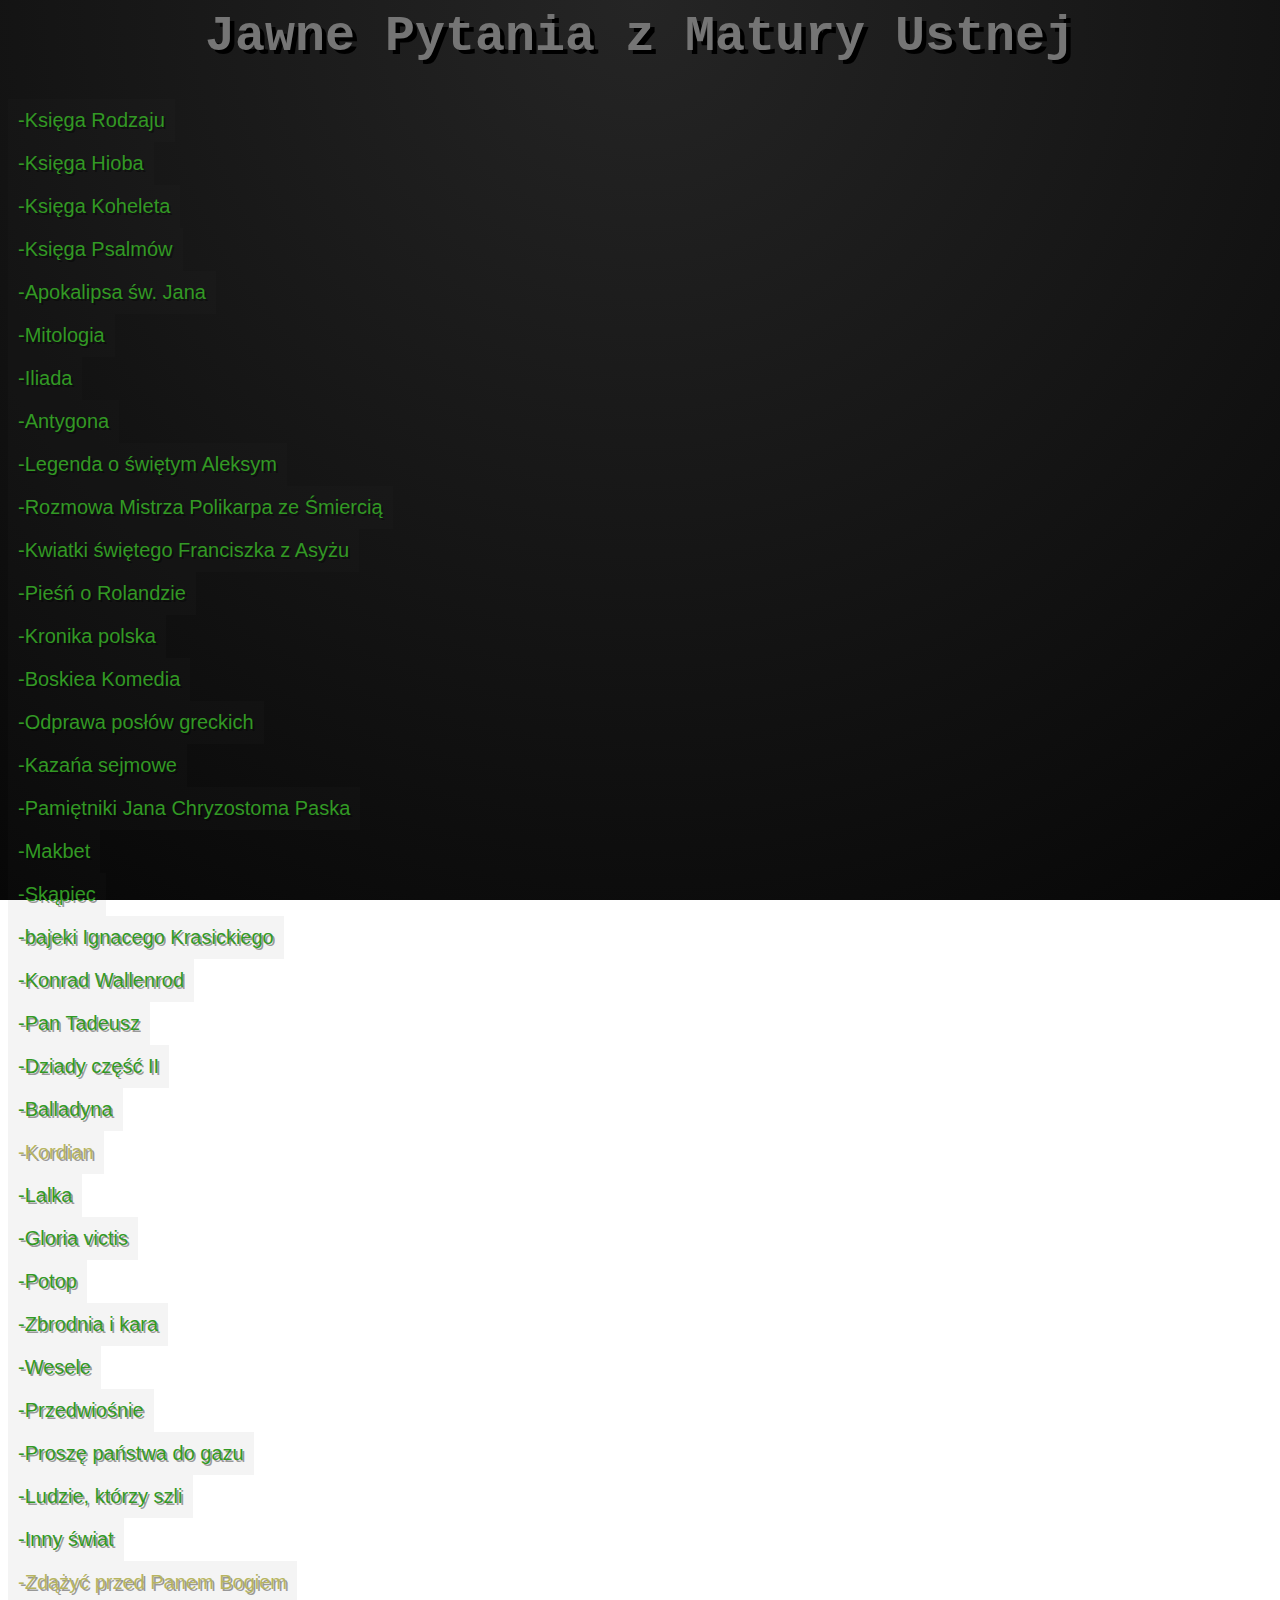
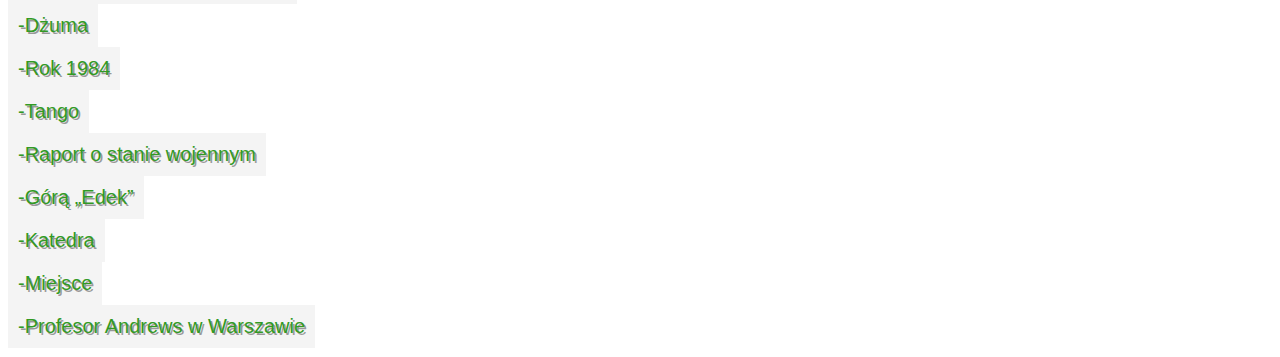
<file: index.html>
<html><head>
		<title>Pytania Na Mature</title>
		<link rel="stylesheet" type="text/css" href="Style.css">
		<link rel="stylesheet" type="text/css" href="Style.css">
		<script src="DropDown.js"></script>
	</head>
	<body onload="Start()">
		<h1 class="Title"> Jawne Pytania z Matury
			Ustnej</h1>
	
<div class="DropDown" id="0"><div onclick="DropDownFunction(0)" class="Button" style="color: rgb(50, 153, 36);"><div class="Label" style="white-space: pre-line;">-Księga Rodzaju</div></div><div class="Content" style="display: none;"><div class="DropDown" id="1"><div onclick="DropDownFunction(1)" class="Button" style="color: rgb(50, 153, 36);"><div class="Label" style="white-space: pre-line;">-Człowiek w relacji z Bogiem.
 Omów zagadnienie na podstawie znanych Ci fragmentów Księgi Rodzaju.
 W swojej odpowiedzi uwzględnij również wybrany kontekst.
</div></div><div class="Content" style="display: none;"><d class="AnswerField" contenteditable="true" oninput="OnInputFunction()" style="white-space: pre-line;">Ludzie do relacji z Bogiem podchodzą na wiele różnych sposobów,
jedni są wobec niego pokorni i ufają mu bezgranicznie, natomiast inni postępują wobec własnego rozumu.

      Jednymi z buntowników byli już pierwsi ludzie to jest Adam i Ewa, których poczynania zostały przedstawione w Księdze Rodzaju. Bóg stworzył człowieka na swoje podobieństwo, zabronił mu jednak tylko jednej rzeczy, spożywania owocu drzewa poznania dobra i zła. Natomiast kobieta, żona Adama, została skuszona przez szatana, który podważył autorytet Boski. Po zjedzeniu zakazanego pokarmu poczęstowała również swojego męża. Karą za to postępowanie było wygnanie z ogrodu Eden i skazanie na męki, których doświadczamy po dziś dzień.

      Odmienną relacje z Bogiem miał natomiast Hiob, któremu Bóg błogosławił, dał mu wielkie bogactwo, radość i liczne potomstwo. Szatan zauważywszy to zaczął kwestionować miłość tego człowieka do swego stwórcy mówiąc, że jej podstawą jest dobrobyt. Prosi Boga o pozwolenie na zesłanie na Hioba nieszczęście tym samym wystawiając jego relacje na próbę. Wierny sługa Boga mimo utraty wszystkiego co niegdyś posiadał, oraz wbrew namawianiom swoich przyjaciół, dalej kocha swojego Pana, i mówi "Pan dał, Pan wziął, niech będzie imię pańskie błogosławione".

       Relacja między człowiekiem a Bogiem jest czymś bardzo indywidualnym. Jedni bezgranicznie kochają swojego stwórcę, inni się przeciwko niemu buntują.

c.n.d</d></div></div></div></div><div class="DropDown" id="2"><div onclick="DropDownFunction(2)" class="Button" style="color: rgb(50, 153, 36);"><div class="Label" style="white-space: pre-line;">-Księga Hioba</div></div><div class="Content" style="display: none;"><div class="DropDown" id="3"><div onclick="DropDownFunction(3)" class="Button" style="color: rgb(50, 153, 36);"><div class="Label" style="white-space: pre-line;">-Jak człowiek może się zachować w obliczu cierpienia?
 Omów zagadnienie na podstawie znanych Ci fragmentów Księgi Hioba.
 W swojej odpowiedzi uwzględnij również wybrany kontekst.
</div></div><div class="Content" style="display: none;"><d class="AnswerField" contenteditable="true" oninput="OnInputFunction()" style="white-space: pre-line;">&nbsp; &nbsp; &nbsp; &nbsp;Życie ludzkie od zarania dziejów wypełnione jest cierpieniem w różnej formie, jest to nie odzowna część życia każdego człowieka, natomiast to jak się wobec niego zachowujemy stanowi o nas samych, i w tym kontekście jest jedyną rzeczą&nbsp;na którą mamy wpływ.
&nbsp; &nbsp; &nbsp; &nbsp;
Hiob: mimo cierpienia nie przestał kochać Boga, postawa stoicka, on wewnętrznie był taki sam przed cierpieniem i po cierpieniu.

Syn marnotrawny: po doznaniu cierpienia przyznał sie przed sobą i potem ojcem do winy. zobaczył, że źle postąpił i był gotów przyjąć konsekwencje swoich działań.

c.n.d</d></div></div></div></div><div class="DropDown" id="4"><div onclick="DropDownFunction(4)" class="Button" style="color: rgb(50, 153, 36);"><div class="Label" style="white-space: pre-line;">-Księga Koheleta</div></div><div class="Content" style="display: none;"><div class="DropDown" id="5"><div onclick="DropDownFunction(5)" class="Button" style="color: rgb(50, 153, 36);"><div class="Label" style="white-space: pre-line;">-Motyw marności świata.
 Omów zagadnienie na podstawie znanych Ci fragmentów Księgi Koheleta.
 W swojej odpowiedzi uwzględnij również wybrany kontekst.
</div></div><div class="Content" style="display: none;"><d class="AnswerField" contenteditable="true" oninput="OnInputFunction()" style="white-space: pre-line;">&nbsp; &nbsp; &nbsp; Motyw marności świata jest tematem często poruszanym w literaturze, ze względu na ludzką ciekawość względem sensu życia. Jednym z popularniejszych tekstów o tej tematyce jest Ksiega Koheleta.

Ksiega Koheleta(Kaznodziei): "marność nad marnościami, wszystko marność", marność, hedonizm zuy, materializm tez, mondrość nie wiele lepsza niż głupota, jedyne co ma sens to korzystanie z trudu własnych rąk, jedzenie i picie, oraz chwalenie Boga.

Rozmowa Mistrza Polikarpa ze Śmiercią: smierć wszsytkich weźmie mordo nie uchronisz sie
c.n.d</d></div></div><div class="DropDown" id="6"><div onclick="DropDownFunction(6)" class="Button" style="color: rgb(50, 153, 36);"><div class="Label" style="white-space: pre-line;">-Refleksje na temat sensu życia.
 Omów zagadnienie na podstawie znanych Ci fragmentów Księgi Koheleta.
 W swojej odpowiedzi uwzględnij również wybrany kontekst.
</div></div><div class="Content" style="display: none;"><d class="AnswerField" contenteditable="true" oninput="OnInputFunction()" style="white-space: pre-line;">&nbsp; &nbsp; &nbsp;Sens życia jest tematem bardzo często poruszanym w literaturze, ze względu na ludzką ciekawość względem sensu naszego istnienia. Jednym z popularniejszych tekstów o tej tematyce jest Księga Koheleta.

Ksiega Koheleta(Kaznodziei): "marność nad marnościami, wszystko marność", Kohelet w poszukiwaniu celu swojego życia próbował wielu rzeczy, lecz doszedł do wniosku że wszystkie z nich są marnością. Hedonizm daje tylko tymczasową radość, do której człowiek szybko się przyzwyczaja, co prowadzi do hedonicznej bieżni. Majątek albo się komuś odda albo ktoś zabierze. Mądrość i głupota jest jak światło i ciemność, ale jedyna różnica dla nich to to że mądrzy ludzie widzą do swoją droge mimo że jest taka sama co ludzi głupich. Jedyna rzecz która ma sens to jedzenie i picie, i korzystanie z ciężkiej pracy własnych rąk, oraz wielbienie Boga.

Księga Hioba: Celem życia Hioba była bezgraniczna miłość do swojego stwórcy, nie zważał on na majątek, dobra materialne, oraz wszystko co było doczesne nawet rodzina i przyjaciele. Sensem jego życia było wychwalanie Boga i bycie jego wiernym sługą.

c.n.d</d></div></div></div></div><div class="DropDown" id="7"><div onclick="DropDownFunction(7)" class="Button" style="color: rgb(50, 153, 36);"><div class="Label" style="white-space: pre-line;">-Księga Psalmów</div></div><div class="Content" style="display: none;"><div class="DropDown" id="8"><div onclick="DropDownFunction(8)" class="Button" style="color: rgb(50, 153, 36);"><div class="Label" style="white-space: pre-line;">-Człowiek w relacji z Bogiem.
 Omów zagadnienie na podstawie znanych Ci fragmentów Księgi Psalmów.
 W swojej odpowiedzi uwzględnij również wybrany kontekst.
</div></div><div class="Content" style="display: none;"><d class="AnswerField" contenteditable="true" oninput="OnInputFunction()" style="white-space: pre-line;">&nbsp; &nbsp; &nbsp; Relacja miedzy Bogiem a człowiekiem od początku świata przyjmuje różnorodne postacie, od buntu przez obojętność aż do bezgranicznej miłości i zaufania. To którą strone wybierzemy zależy w pełni od nas samych, a konsekwencje tej decyzji mogą być bardzo poważne.

Psalm 23(Pan jest pasterzem moim): Człowiek jako bezbronna owca, Bóg jako opiekun człowieka, daje mu wszytko czego mu trzeba, zdrowie, radość, spokój, opiekę, bezpieczeństwo.

Adam i Ewa: aDaM i eWa poraz kolejny zbuntowali sie przeciwko swojemu stwórcy bo byli ciekwscy czy cos (ciekawość to pierwszy stopień do piekła) i womsz rzeczny (tududud tuduudu) był niebespieczny i ich skusił gałganów. No i ci tamci jednocześnie tym sie zbuntowali przeciwko Bogu.

c.n.d</d></div></div></div></div><div class="DropDown" id="9"><div onclick="DropDownFunction(9)" class="Button" style="color: rgb(50, 153, 36);"><div class="Label" style="white-space: pre-line;">-Apokalipsa św. Jana</div></div><div class="Content" style="display: none;"><div class="DropDown" id="10"><div onclick="DropDownFunction(10)" class="Button" style="color: rgb(50, 153, 36);"><div class="Label" style="white-space: pre-line;">-Literacki obraz końca świata.
 Omów zagadnienie na podstawie znanych Ci fragmentów Apokalipsy św.
 Jana.
 W swojej odpowiedzi uwzględnij również wybrany kontekst.
</div></div><div class="Content" style="display: none;"><d class="AnswerField" contenteditable="true" oninput="OnInputFunction()" style="white-space: pre-line;">&nbsp; &nbsp; &nbsp;Motyw końca świata jest bardzo często przedstawiany w literaturze, ze względu na jego nie uchronność w jakiej kolwiek formie, oraz ze wzgledu na wielkość tego wydarzenia przypisywana jest mu bardzo wielka waga duchowa.

Apokalipsa św. Jana: Koniec świata przedstawiony, 4 jeźdców apokalipsy: wojna, zaraza, głód i śmierć. Ostatnie chwile ziemi wypełnione są ogniem, cierpieniem po których następuje walka dobra ze złem, po której przegrany szatan trafia do piekła na 1000lat, po tym czasie następuje ostateczna bitwa i sąd ostateczny na którym dobre dusze trafiają do nieba by na zawsze żyć w dobrobycie i radości, natomiast ludzie źli wraz z diabłem i upadłymi aniołami wrzucani są do ognia piekielnego pełnego cierpienia i zgrzytania zębów.

Sąd ostateczny(Obraz Hansa Memlinga): Obraz zkłada się z 3 części, w centrum znajduje sie Jezus Chrystus siedzący na teńczy, w towarzystwie 12 apostołów, Marji, i Jana Chrzciciela. Pod nim na równinie Archanioł Michał waży dusze ludzi zebranych w kolejce dookoła niego, dobre dusze trafiają na prawice Jezusa czyli z perspektywy oglądającego lewy panel, na którym przedstawione są idąc do nieba by doświadczyć życia wiecznego. Natomiast ludzie źli trafiają na lewice Jezusa, czyli dla oglądającego prawy panel, który przedstawia piekło, trafia tam większość ludzkości, prowadzeni przez czarne postacie idą na śmierć ostateczną.

c.n.d</d></div></div></div></div><div class="DropDown" id="11"><div onclick="DropDownFunction(11)" class="Button" style="color: rgb(50, 153, 36);"><div class="Label" style="white-space: pre-line;">-Mitologia</div></div><div class="Content" style="display: none;"><div class="DropDown" id="12"><div onclick="DropDownFunction(12)" class="Button" style="color: rgb(50, 153, 36);"><div class="Label" style="white-space: pre-line;">-Jaki obraz ludzkiego losu kreuje literatura?
 Omów zagadnienie na podstawie mitu o Syzyfie z Mitologii Jana Parandowskiego.
 W swojej odpowiedzi uwzględnij również wybrany kontekst.
</div></div><div class="Content" style="display: none;"><d class="AnswerField" contenteditable="true" oninput="OnInputFunction()" style="white-space: pre-line;">&nbsp; &nbsp; &nbsp; W mitologii greckiej ludzki los był zależny od woli Bogów. To oni decydowali o tym co się stanie z daną osobą na podstawie swoich emocji ignorując sprawiedliwość.&nbsp; 

Mit o Syzyfie: Syzyf król Koryntu był bardzo lubiany przez bogów przez co często uczestniczył w ich ucztach. Jego nawjększą wadą było jednak umiłowanie do plotkowania. Aż w końcu podzielił się informacjami które Zeus najwyższy z bogów uważał za poufne, zły na Syzyfa wraz z resztą bogów postanowił ukarać go śmiercią, Syzyfowi 2 razy udało się uniknąć kary jednak to tylko bardziej wzmożyło ich wrogość, wyznaczyli dla niego szczególny wyrok. Król by zaznać odpoczynku w zaświatach wtoczyć miał ciężki głaz na szczyt góry, który jednak u szczytu spadał mu na sam dół. Syzyf jak każdy człowiek starał się być kowalem własnego losu jednak jego próby zostały ostatecznie zniweczone przez siłe wyższą, na którą nie miał wpływu.
&nbsp;&nbsp;
Księga Rodzaju: Adam i Ewa ze względu na ich bunt wobec Boga, zostani skazani na wygnanie z Edenu. Los ich i wszystkich ludzi od tamtej pory miał polegać na znoju pracy, bólu i cierpieniu. Kobieta od tej pory miała rodzić w bólach a męszczyzna w pocie czoła uprawiać ziemie. Ludzie również po raz pierwszy mieli doświadczyć śmierci.

c.n.d</d></div></div><div class="DropDown" id="13"><div onclick="DropDownFunction(13)" class="Button" style="color: rgb(50, 153, 36);"><div class="Label" style="white-space: pre-line;">-Motyw matczynej miłości.
 Omów zagadnienie na podstawie mitu o Demeter i Korze z Mitologii Jana Parandowskiego.
 W swojej odpowiedzi uwzględnij również wybrany kontekst.
</div></div><div class="Content" style="display: none;"><d class="AnswerField" contenteditable="true" oninput="OnInputFunction()" style="white-space: pre-line;">&nbsp; &nbsp; &nbsp; Miłość ma przeróżne oblicza. A w literaturze oprócz wielce popularnej miłości miedzy kobietą i męszczyzną, pojawia się również motyw miłości matczynej.

Demeter i Kora: Demeter była boginią płodności i matką Kory, której ojcem był Zeus, gdy Kora została porwana przez Hadesa, po zerwaniu kwiatu narcyza co było czymś zakazanym, jej matka wpadła w rozpacz, i zaczeła szukać swojego dziecka, w końcu dowiedziała się co sie stało z jej córką, a Zeus powiedział jej że obiecał jej rękę Hadesowi, Demeter zrozpaczona tą wieścią rzuciła klątwe na ziemie, wyszła z Olimpu i wyrzekła się nieśmiertelności, bogowie na Olimpie postanowili coś z tym zrobic, i zdecydowali, że Kora będzie spędzałą 2/3 roku z matką, a 1/3 roku z mężem w Hadesie, Demeter uradowana cofnęła klątwe, a przez ten cykl radosci i smutku powstały pory roku.&nbsp;

Biblia(2 kobiety i Salomon): Kolejnym bardzo dobrym przykładem miłości matczynej jest przypowieść o 2 kobietach, które spierały się o dziecko, obie mieszkały w jednym domu i urodziły w podobnym czasie, jednak jedna z kobiet położyła się we śnie na dziecku i spowodowała jego śmierć, gdy to spostrzegła zamieniła dzieci miejscem i wmawiała drugiej kobiecie że to jej dziecko umarło. Król Salomon w swojej mądrości postanowił przeciąć żywe dziecko i dać po połowie kobietom, ponieważ nie mógł rozstrzygnąć która mówi prawde. Pierwsza kobieta stwierdziła że jest to najsprawiedlisze rozwiązanie natomiast druga zrezygnowała i postanowiła oddać żywego chłopca w ręce innej matki. Salomon usłyszawszy to rozstrzygnał kto jest prawdziwą rodzicielką. Matka jest w stanie zrobić wszystko dla swojego potomstwa, nawet oddać je komuś innemu dla jego dobra, jest to wymiar prawdziwej miłości.

c.n.d</d></div></div><div class="DropDown" id="14"><div onclick="DropDownFunction(14)" class="Button" style="color: rgb(50, 153, 36);"><div class="Label" style="white-space: pre-line;">-Rola Fatum w świecie starożytnym.
 Omów zagadnienie na podstawie mitu o rodzie Labdakidów z Mitologii Jana Parandowskiego.
 W swojej odpowiedzi uwzględnij również wybrany kontekst.
</div></div><div class="Content" style="display: none;"><d class="AnswerField" contenteditable="true" oninput="OnInputFunction()" style="white-space: pre-line;">&nbsp; &nbsp; &nbsp; &nbsp;Fatum w świecie starożytnym oznaczało siłę wyższą decydująca o ludzkim losie, na którą nie ma się wpływu. Według ówczesnych ludzi każda próba ucieczki od losu tylko nas do niego przybliżała. 

Rod Labdakidów: Królowi Lajosowi i jego żonie Jokaście zostało przepowiedziane że ich syn zabije swego ojca a następnie poślubi swoją matke. Władca gdy na świat przyszedł jego syn porzucił go w lesie. On jednak został uratowany przez pasterza i trafił na dwór króla Koryntu. Gdy Edyp usłyszał przepowiednie uciekł od swoich przyszywanych rodziców, w lesie podczas przypadkowej potyczki zabił swojego ojca, potem rozwiązał zagadke zuego Świnksa i w zamian poślubił królowa, swoją matke. Ich radość przerwała zaraza spowodowana fatum. Gdy Edyp i Jokasta dowiedzieli się że przepowiednia się spełniła, ona się zabiła a on wykuł sb oczy. Cały ród Labdakidów próbował uchronić się od złej przepowiedni jednak to własnie była ścieżka do niej prowadząca, fatum nie było zależne od czynów człowieka i wpływało tak samo na ludzi dobrych i złych. 

Hiob: Hiob był tym gościem co mu się dobrze żyło ale szatan stwierdził że ma za dobrze i trzeba go wystawić na próbę, Bóg musiał się zgodzić, on niczym nie zawinił ale nie był przeciwny woli boskiej. Czasami złe rzeczy przytrafiają się dobrym ludziom i nikt nie ma na to wpływu. 

c.n.d</d></div></div><div class="DropDown" id="15"><div onclick="DropDownFunction(15)" class="Button" style="color: rgb(50, 153, 36);"><div class="Label" style="white-space: pre-line;">-Problematyka winy i kary.
 Omów zagadnienie na podstawie wybranego mitu z Mitologii Jana Parandowskiego.
 W swojej odpowiedzi uwzględnij również wybrany kontekst.
</div></div><div class="Content" style="display: none;"><d class="AnswerField" contenteditable="true" oninput="OnInputFunction()" style="white-space: pre-line;">&nbsp; &nbsp; &nbsp; &nbsp; Wina i kara jest problematyką często widzianą w literaturze ze względu na swój uniwersalizm. 

Prometeusz: Ulepił ludzi, ukradł ogień z olimpu, Zeus zły, zesłał zło, Prometeusz zły wykiwał Zeusa z ofiarą, Zeus zły dał Prometeusza żeby wyżerał mu orzeł wątrobę. W micie o Prometeusza motyw winy i kary jest realizowany przez okrutna karę, za miłość do ludzi i chęć pomagania im. Bogowie w mitologii nie patrzyli na sprawy obiektywnie kierowali się emocjami i zawiścią, co prowadziło do niesprawiedliwych wyroków. 

Adam i Ewa: Adam, Ewa, Womsz, Womsz kusi Ewe, Ewa je owoc, Adam je owoc, Bóg usuwa pajaców z Edenu. Karą za zbrodnie Adama i Ewy było usuniecie z raju, szatan rozpoczął w ten sposób swój misterny plan a ludzie zostali skazani na znój, ból, i śmierć. 

c.n.d</d></div></div><div class="DropDown" id="16"><div onclick="DropDownFunction(16)" class="Button" style="color: rgb(50, 153, 36);"><div class="Label" style="white-space: pre-line;">-Jaki jest los dobroczyńców ludzkości?
 Omów zagadnienie na podstawie Mitologii Jana Parandowskiego.
 W swojej odpowiedzi uwzględnij również wybrany kontekst.
</div></div><div class="Content" style="display: none;"><d class="AnswerField" contenteditable="true" oninput="OnInputFunction()" style="white-space: pre-line;">&nbsp; &nbsp; &nbsp; &nbsp;Ludzkośc od początku świata aż po dziś dzień nie radzi sobie najlepiej, bratobójcze i niekończące sie wojny, zazdrość, śmierć, wyzysk, są głównym motywem rodzaju ludzkiego. Natomiast literatura przedstawia losy wielu dobroczyńców ludzkości. 

Mitologia: Prometeusz był jednym z nich ulepił człowieka z gliny i łez, ukradł dla nich ogień i nauczył ich wielu rzeczy, był ich przewodnikiem. Zeus go pokarał.

Biblia: Jezus umarł za grzechy był jedynym człowiekiem bez skazy, został zabity przez ludzi. 

c.n.d</d></div></div></div></div><div class="DropDown" id="17"><div onclick="DropDownFunction(17)" class="Button" style="color: rgb(50, 153, 36);"><div class="Label" style="white-space: pre-line;">-Iliada</div></div><div class="Content" style="display: none;"><div class="DropDown" id="18"><div onclick="DropDownFunction(18)" class="Button" style="color: rgb(50, 153, 36);"><div class="Label" style="white-space: pre-line;">-Konflikty jako źródło literackiego obrazu wojny.
 Omów zagadnienie na podstawie znanych Ci fragmentów Iliady Homera.
 W swojej odpowiedzi uwzględnij również wybrany kontekst.
</div></div><div class="Content" style="display: none;"><d class="AnswerField" contenteditable="true" oninput="OnInputFunction()" style="white-space: pre-line;">&nbsp; &nbsp; &nbsp; Konflikty istnieją w ludzkiej historii od zarania dziejów, natomiast te zbrojne stanowią specjalnie ważny temat w literaturze ze względu na wagę takowych wydarzeń i ich wyniku.

&nbsp; &nbsp; &nbsp; &nbsp;Iliada: Końcówka wojny trojańskiej, Achilles, Hektor ich pojedynek, przedstawia też ona obie strony jako jednostki, nie pomija ich motywów i wewnętrznych uczóć. Przedstawienie chytrego planu sforsowania murów Troi przez schowanie się w drewnianym koniu, który został odebrany jako prezent.

&nbsp; &nbsp; &nbsp; Zdążyć Przed Panem Bogiem: Podczas 2 wojny światowej niemcy zorganizowali getto żydowskie w warszawie, z którego nikomu nie wolno było wychodzić, żydzi przymierali tam głodem, a wielu z nich pakowano do pociągów i wywożono do obozów zagłady. W 1943r zdecydowano o zlikwidowaniu getta co wiązało się z wymordowaniem, jeszcze żyjących tam ludzi. Żydzi nie chcąc umierać w taki sposób podjęli walke, i zorganizowali powstanie, mimo że wiedzieli o braku szans na zwycięstwo stwierdzili że wolą umrzeć na własnych warunkach. Bitwa ta została przedstawiona w książce Zdążyć Przed Panem Bogiem Hanny Kral, na podstawie wywiadu z Markiem Edelmanem, który w nim uczestniczył, opisywał on przebieg, zrywu, nie chciał nazywać tego powstaniem, nie była to chwila podniosła, lecz agonia ludzi walczących o godną śmierć.

c.n.d</d></div></div></div></div><div class="DropDown" id="19"><div onclick="DropDownFunction(19)" class="Button" style="color: rgb(50, 153, 36);"><div class="Label" style="white-space: pre-line;">-Antygona</div></div><div class="Content" style="display: none;"><div class="DropDown" id="20"><div onclick="DropDownFunction(20)" class="Button" style="color: rgb(50, 153, 36);"><div class="Label" style="white-space: pre-line;">-Konflikt racji moralnych.
 Omów zagadnienie na podstawie Antygony Sofoklesa.
 W swojej odpowiedzi uwzględnij również wybrany kontekst.
</div></div><div class="Content" style="display: none;"><d class="AnswerField" contenteditable="true" oninput="OnInputFunction()" style="white-space: pre-line;">&nbsp; &nbsp; &nbsp; Ludzie od zawsze w większosci starają się żyć według różnego rodzaju zasad. Jednak istnieją przypadki w ktorych wartości jednego człowieka, jego moralność wchodzi w konflikt z nakazami innych co rodzi wewnętrzny konflikt.

Antygona(Sofoklesa): Antygona po śmierci Polinejkesa kótry napadł na własny kraj by odebrać władze swojemu bratu Eteoklesowi. Oboje umarli podczas oblęrzenia a władze objął Kreon który zabronił chowania Polinejkesa, Antygona nie mogła sie z tym pogodzić gdyż prawo boskie nakazywało chować zmarłych, zrobiła to. Jej tragizm polegał na konflikcie moralności jej wierzeń, czyli nakazów boskich a prawa ludzkiego wyznaczonego przez Kreona.

Tango: Konflikt między Arturem a jego ojcem, ojciec uważał że absolutna wolność jest podstawowym prawe &nbsp;człowieka, Artur natomiast domagał się ustanowienia norm i zasad społecznych by zaprowadzić prządek.

c.n.d</d></div></div><div class="DropDown" id="21"><div onclick="DropDownFunction(21)" class="Button" style="color: rgb(50, 153, 36);"><div class="Label" style="white-space: pre-line;">-Jak literatura antyczna przedstawia tragizm ludzkiego losu?
 Omów zagadnienie na podstawie Antygony Sofoklesa.
 W swojej odpowiedzi uwzględnij również wybrany kontekst.
</div></div><div class="Content" style="display: none;"><d class="AnswerField" contenteditable="true" oninput="OnInputFunction()" style="white-space: pre-line;">&nbsp; &nbsp; &nbsp; W literaturze antycznej często pojawiał się motyw tragizmu lidzkiego losu, najpewniej ze względu na to że wierzyli oni w Bogów porywczych, nie znających obiektywizmu oraz uważali że przeznaczenie czlowieka jest nie uniknione.

Antygona: Musiała wybrać miedzy prawem boskim a ludzkim, obie strony groziły jej śmiercia. Tragiczna sytuacja bo nie miała tak na prawdę żadnego dobrego wyboru.

Labdakidzi: Lajos i Jokasta, przepowiednia że zabije go jego syn i ją poslubi, chcieli uciec ale to nic nie dalo, Edyp tak samo. Nieuniknioność losu nic nie mozna zrobić. 

c.n.d</d></div></div></div></div><div class="DropDown" id="22"><div onclick="DropDownFunction(22)" class="Button" style="color: rgb(50, 153, 36);"><div class="Label" style="white-space: pre-line;">-Legenda o świętym Aleksym</div></div><div class="Content" style="display: none;"><div class="DropDown" id="23"><div onclick="DropDownFunction(23)" class="Button" style="color: rgb(50, 153, 36);"><div class="Label" style="white-space: pre-line;">-Asceza jako wartość.
 Omów zagadnienie na podstawie znanych Ci fragmentów Legendy o świętym Aleksym.
 W swojej odpowiedzi uwzględnij również wybrany kontekst.
</div></div><div class="Content" style="display: none;"><d class="AnswerField" contenteditable="true" oninput="OnInputFunction()" style="white-space: pre-line;">&nbsp; &nbsp; &nbsp; Asceza polega na umartwianiu ciała, przez wyzbycie sie dóbr materialnych i przyjemnosci, by dostąpić życia wiecznego i uświecenia. Była jednym z modeli ludzkiego życia w średniowieczu, ale również łaczyła w sobie wiele wartości.

&nbsp; &nbsp; &nbsp;Aleksy: Ubustwo, pokora, porzucił żone, i majątek by mieszkać jako biedak, gdy umarł w całym Rzymie biły dzwony a jego ciało miało właściwości lecznicze, został świętym.

&nbsp; &nbsp; &nbsp;Szymon Słupnik: Szczodrość, miłość bliźniego, sprzedał cały majątek i zrobił se słup na którym żył, jadł minimum ubrany w łachmany, ludzie byli ciekawi jego postaci i chodzili do niego po porady i słuchać jego kazań, on chętnie im pomagał.

c.n.d</d></div></div></div></div><div class="DropDown" id="24"><div onclick="DropDownFunction(24)" class="Button" style="color: rgb(50, 153, 36);"><div class="Label" style="white-space: pre-line;">-Rozmowa Mistrza Polikarpa ze Śmiercią</div></div><div class="Content" style="display: none;"><div class="DropDown" id="25"><div onclick="DropDownFunction(25)" class="Button" style="color: rgb(50, 153, 36);"><div class="Label" style="white-space: pre-line;">-Groza i komizm w obrazie śmierci.
 Omów zagadnienie na podstawie znanych Ci fragmentów Rozmowy Mistrza Polikarpa ze Śmiercią.
 W swojej odpowiedzi uwzględnij również wybrany kontekst.
</div></div><div class="Content" style="display: none;"><d class="AnswerField" contenteditable="true" oninput="OnInputFunction()" style="white-space: pre-line;">&nbsp; &nbsp; &nbsp; Śmierć bardzo często znajdowała się w literaturze ze względu na swoją nie uchronność i uniwersalność. Była tematem budzącym groze, przez co pisarze starali się przedstawić ją w komiczny sposób by oswoić czytelnika z jej postacią.

&nbsp; &nbsp; &nbsp;Polikarpus: Chciał gadać ze śmiercia, przestraszył się jak jom zobaczył, była opisana w komiczny sposób, śmierc przyjdzie po każdego, nie zależnie od statusu itd. Była zaproszona na chrzciny na których tańczyła, co było komiczne i groteskowe.

&nbsp; &nbsp; &nbsp;Tango(Sławomir Mrożek): Babcia się śmiała jak umierała, arturem nikt sie nie przejął za specjalnie, obie śmierci były niespodziewane co dodawało im groteski.

c.n.d</d></div></div></div></div><div class="DropDown" id="26"><div onclick="DropDownFunction(26)" class="Button" style="color: rgb(50, 153, 36);"><div class="Label" style="white-space: pre-line;">-Kwiatki świętego Franciszka z Asyżu</div></div><div class="Content" style="display: none;"><div class="DropDown" id="27"><div onclick="DropDownFunction(27)" class="Button" style="color: rgb(50, 153, 36);"><div class="Label" style="white-space: pre-line;">-Relacje z Bogiem i światem.
 Omów zagadnienie na podstawie znanych Ci fragmentów Kwiatków świętego Franciszka z Asyżu.
 W swojej odpowiedzi uwzględnij również wybrany kontekst.
</div></div><div class="Content" style="display: none;"><d class="AnswerField" contenteditable="true" oninput="OnInputFunction()" style="white-space: pre-line;">&nbsp; &nbsp; &nbsp; Relacje z Bogiem i światem są wzajemnie sprzężone, Stwórca ziemi i wszystkiego co żyje, zapisał w człowieku wewnętrzny pociąg do natury.


Kwiatki świetego Franciszka z Asyżu: kochał nature, w przeciwieństwie do ascetów, kochał życie i radował się tym co miał dookoła, uważał że natura jest Boskim darem dla tego dbał o nią, tak jak o bliźniego.

Adam i Ewa: w Edenie mieli bezpośredni kontakt z Bogiem, który stworzył dla nich ogród by mogli tam żyć w spokoju i harmonii. Gdy ich relacja z Bogiem się skończyła przez zjedzenie owocu z drzewa pozania dobra i zła, przyroda stała się dla nich dużo bardziej nie przyjazna lecz nadal mogli w niej znaleść spokój i Boską obecność.

c.n.d</d></div></div></div></div><div class="DropDown" id="28"><div onclick="DropDownFunction(28)" class="Button" style="color: rgb(50, 153, 36);"><div class="Label" style="white-space: pre-line;">-Pieśń o Rolandzie</div></div><div class="Content" style="display: none;"><div class="DropDown" id="29"><div onclick="DropDownFunction(29)" class="Button" style="color: rgb(50, 153, 36);"><div class="Label" style="white-space: pre-line;">-Wzór rycerza idealnego.
 Omów zagadnienie na podstawie znanych Ci fragmentów Pieśni o Rolandzie.
 W swojej odpowiedzi uwzględnij również wybrany kontekst.
</div></div><div class="Content" style="display: none;"><d class="AnswerField" contenteditable="true" oninput="OnInputFunction()" style="white-space: pre-line;">&nbsp; &nbsp; &nbsp; &nbsp;W średniowieczu obowiązywało wiele ideałów ludzkiej postawy, asceta - święty, król, i rycerz. Często ich przedstawiciele byli opisywani w literaturze, ze wzgledu na panujący wobec nich podziw, i uznanie.

Roland: Wzorowy rycerz był oddany służbie dla króla, kraju i samego Boga, cechowała go niezwykła odwaga, kierował się zasadami etosu rycerskiego a złamanie go, wiązało się z hańbą do końca życia. Roland Był przykładem takiego rycerza, walczył dla Karola Wielkiego, który to chciał nawrócić Saracenów. Idąc na tyłach wojska został zaatakowany przez wroga, mimo wielkich strat nie zadął on w róg by zawiadomić reszte, gdyz uznał to za nie honorowe. Po odparciu natarcia ciężko ranny umarł na polu bitwy w sposób godny wzorowego rycerza.

Zawisza Czarny: Polski rycerz bardzo sławny, walczył zarowno dla króla polski jak i węgier, pomagał biedniejszym rycerzom, w których widział umiłowanie do honoru, podczas soboru gdy jeden z benedyktynów pokazał tekst, obrażający polaków napierał siłą na samego papieża żeby go spalił, stawiając swój honor i dobre imie polski nad życie wieczne i dobre układy z kosciołem, pomagał w bitwie pod grunwaldem, w ostatniej wojnie, dla króla wegier, przeciwko turkom, walczył w słabym wojsku przez co przegrywali, władca chciał uratować swojego najlepszego rycerza, wysłał po niego łódke by mógł uciec, on jednak powiedział że nie ma łódki która by mogła udźwignąć jego honor, i odrzucił tą propozycje.

c.n.d</d></div></div></div></div><div class="DropDown" id="30"><div onclick="DropDownFunction(30)" class="Button" style="color: rgb(50, 153, 36);"><div class="Label" style="white-space: pre-line;">-Kronika polska</div></div><div class="Content" style="display: none;"><div class="DropDown" id="31"><div onclick="DropDownFunction(31)" class="Button" style="color: rgb(50, 153, 36);"><div class="Label" style="white-space: pre-line;">-Średniowieczne kreacje literackie idealnego rycerza i władcy.
 Omów zagadnienie na podstawie znanych Ci fragmentów Kroniki polskiej Galla Anonima.
 W swojej odpowiedzi uwzględnij również wybrany kontekst.
</div></div><div class="Content" style="display: none;"><d class="AnswerField" contenteditable="true" oninput="OnInputFunction()" style="white-space: pre-line;">&nbsp; &nbsp; &nbsp;w średniowieczu obowiązywało wiele ideałów ludzkiej postawy to jest asceta czyli święty, rycerz, i król. Postacie przedstawiające daną postawe czesto znajdowały swoje miejsce w literaturze ze wzgledu na podziw, i uznanie.

&nbsp;Kronika Polska(Galla Anonima): Jednym z takich utworów jest Kronika polska napisana przez Galla Anonima, który opisał w niej polskich władców, głównie skupia sie jednak na 3 Bolesławach, Chrobrym, Krzywoustym i Śmiałym. Chrobry przedstawiony jest jako najlepszy władza, król idealny, walczy on razem ze swoimi wojskami, jest sprytny, honorowy, odmawia sobie przyjemności by być cały czas na posterunku na wypadek najgorszego. Krzywousty jest opisywany w podobny sposób, są oni przykładem władcy idealnego, autor utworu otwarcie to przyznaje.

Pieśń o Rolandzie:&nbsp; Rycerz miał być pełen odwagi i honoru, stosować sie do kodeksu, Roland walczył dla Karola Wielkiego króla Franków, który usiłował nawrócić Hiszpańskich Saracenów. Roland i jego towarzysze idący na tyłach wojska zostali zaatakowani z nienadzka, jednak mimo wielkich strat nie zadął on w róg, by zawołać o pomoć reszty wojska, gdyż uznał to za dyshonor. Umarł on na polu walki w podniosły sposób realizujac średniowieczny ideał rycerza.

c.n.d</d></div></div></div></div><div class="DropDown" id="32"><div onclick="DropDownFunction(32)" class="Button" style="color: rgb(50, 153, 36);"><div class="Label" style="white-space: pre-line;">-Boskiea Komedia</div></div><div class="Content" style="display: none;"><div class="DropDown" id="33"><div onclick="DropDownFunction(33)" class="Button" style="color: rgb(50, 153, 36);"><div class="Label" style="white-space: pre-line;">-Motyw wędrówki i jego literackie realizacje.
 Omów zagadnienie na podstawie znanych Ci fragmentów Boskiej Komedii Dantego Alighieri.
 W swojej odpowiedzi uwzględnij również wybrany kontekst.
</div></div><div class="Content" style="display: none;"><d class="AnswerField" contenteditable="true" oninput="OnInputFunction()" style="white-space: pre-line;">&nbsp; &nbsp; &nbsp;Wędrówka jest częstym motywem w literaturze. Często jako dosłowna wędrówka, jednak również będąc metaforycznym symbolem.

&nbsp;W Boskiej Komedii Dentego Alighieri motyw ten realizowany jest poprzez wędrówke przez czyściec, piekło i niebo, w każdym miał swojego przewodnika, w pielke i czyścu był to Wergiliusz a w niebie Beatrycze, ich zadaniem było nie tylko poakzać mu właściwą droge ale i pouczenie go. Utwór ten napisany w czasach kryzysu wiary, miał za zadanie pokazać ludziom droge do nieba, nakłonić ludzi do nawrócenia się i opamiętania, do przywrócenia moralności i wiary.

Innym przykładem motywu wędrówki jest wyprowadzenie izraelitów z egiptu, po licznych cudach, takich jak plagi w egipcie, czy rozstąpenie się morza czerwonego, wyloądowali oni na pustyni, prowadzeni przez samego Boga w postaci obłoku tułali się przez wiele lat w podróży do ziemi obiecanej. Oni jednak mimo niezwykłych cudów jakie dokonał Stwórca, przy pierwszej okazji gdy Mojżesz wstąpił na góre po przykazania, ulali złotego cielca. Ich podróż można porównać do samego życia, w którym to człowiek prowadzony przez Boga, odchodzi od niego kierując się swoimi przyzwyczajeniami i pragnieniami.

c.n.d</d></div></div></div></div><div class="DropDown" id="34"><div onclick="DropDownFunction(34)" class="Button" style="color: rgb(50, 153, 36);"><div class="Label" style="white-space: pre-line;">-Odprawa posłów greckich</div></div><div class="Content" style="display: none;"><div class="DropDown" id="35"><div onclick="DropDownFunction(35)" class="Button" style="color: rgb(50, 153, 36);"><div class="Label" style="white-space: pre-line;">-Inspiracje mitologiczne i ich znaczenie w utworze literackim.
 Omów zagadnienie na podstawie Odprawy posłów greckich Jana Kochanowskiego.
 W swojej odpowiedzi uwzględnij również wybrany kontekst.
</div></div><div class="Content" style="display: none;"><d class="AnswerField" contenteditable="true" oninput="OnInputFunction()" style="white-space: pre-line;">&nbsp; &nbsp; &nbsp;Grecka mitologia to dzieło ponad czasowe, starożytne opowieści dzięki temu miały swój udział wielu późniejszych utworach. Często do opisu czasów aktualnych dla autora.

Odporawa posłów greckich: Utwór ten nawiązuje do wojny trojańskiej, a konkretniej wydarzeń ją poprzedzających. Opisuje on powód updaku Troii, czyli lekkomyślność i próżność ludzi, zarówno jak pycha i zanik patriotyzmu. Kochanowski porównał renesansową Polskę do oblężonego miasta, na skraju updaku. Chciał w ten sposób nawołać Polaków do walki o kraj i do odbudowy ojczyzny.

Antygona - Sofokles: no to generalnie inspiruje sie mitem o rodzie labdakidów, umieszczając akcje po śmierci obu synow Edypa, Eteklesa i Polinejkesa, Kreon przejął włądze i generalnie to uznał Polinejkesa za zdrajce narodu, bo tam najechał Teby z wojskami żeby odzyskać władze, której nie chciał oddać mu brat, i nowy władca zakazł jego pochówku, Antygona, bo była a n t y, sie sprzeciwiła i go pochowała SUS. i potem jom zabili za kare, Sofokles nawiązał do tej histori by dodać dramatowi tragizmu, Antygona była postawiona przed wyborem który tak czy inaczej by skończył się źle, musiała wybrać między prawem ludzkim a boskim, gdyż bogowie nakazywali chować zmarłych w odpowiedni sposó.

c.n.d</d></div></div><div class="DropDown" id="36"><div onclick="DropDownFunction(36)" class="Button" style="color: rgb(50, 153, 36);"><div class="Label" style="white-space: pre-line;">-Motyw władzy w literaturze.
 Omów zagadnienie na podstawie Odprawy posłów greckich Jana Kochanowskiego.
 W swojej odpowiedzi uwzględnij również wybrany kontekst.
</div></div><div class="Content" style="display: none;"><d class="AnswerField" contenteditable="true" oninput="OnInputFunction()" style="white-space: pre-line;">&nbsp; &nbsp; &nbsp; &nbsp; Od władcy wymaga się wielkiej odpowiedzialności, mądrości, odwagi i sprytu. Ze względu na olbrzymi zakres swojej władzy jego działania muszą być starannie przemyślane, gdyż zła decyzja może doprowadzić do cierpienia wielu ludzi. Jest to najważniejsza postać dla państwa i z tego względu często w literaturze pojawia się motyw władcy.

Odprawa posłów greckich: Opisuje wydarzenia poprzedzające wojne Trojańską, powód jej wybuchu i sposób przygotowania miasta&nbsp;&nbsp;i poddanych do ataku. Aleksander młody królewicz, syn króla Troi Priamusa, będąc w gościnie u władcy Sparty, porwał jego żone, co doprowadziło do wojny. Na jego ojcu ciążyła wielka odpowiedzialność podjęcia decyzji w tej sprawie, postanowił jednak posłuchać się swoich doradców ze wględu na blikość tej sprawy jego sercu. Większość zdecydowała się stanąć do walki, i nie oddawać kobiety Spartanom. Priamus podchodził do sprawy lekkomyślnie, zbyt pewny siebie nie przygotowywał planu obrony miasta. Co jak można odczytać z innych tekstów literackich doprowadziło do updaku miasta. Kochanowski przedstawia władce lekkomyślnego, mimo podjęcia decyzji o walce nie zaczął się do niej przygotowywać.

Kronika Polska: Gal Anonim opisuje dzieje wielu Polskich włądców, jednak uważa że najlepszymi władcami, byli Bolesław Chrobry i Krzywousty. Opisuje z wielkim podziwem ich poświęcenie dla kraju, to jak towarzyszą swoim żołnierzom w walce. Stoją na straży swoich obywateli, są sprytni, mądrzy, sumienni i zawsze przygotowani. Autor uważa ich za uosobienie ideału władcy.

c.n.d</d></div></div></div></div><div class="DropDown" id="37"><div onclick="DropDownFunction(37)" class="Button" style="color: rgb(50, 153, 36);"><div class="Label" style="white-space: pre-line;">-Kazańa sejmowe</div></div><div class="Content" style="display: none;"><div class="DropDown" id="38"><div onclick="DropDownFunction(38)" class="Button" style="color: rgb(50, 153, 36);"><div class="Label" style="white-space: pre-line;">-Obraz Polski i Polaków.
 Omów zagadnienie na podstawie znanych Ci fragmentów Kazań sejmowych Piotra Skargi.
 W swojej odpowiedzi uwzględnij również wybrany kontekst.
</div></div><div class="Content" style="display: none;"><d class="AnswerField" contenteditable="true" oninput="OnInputFunction()" style="white-space: pre-line;">&nbsp; &nbsp; &nbsp; &nbsp; W polskiej literaturze często znajdują swoje miesce opisy naszego kraju i jego obywateli. Zazwyczaj mają na celu nawołać ludzi do poprawy zachowania i zmiany nawyków.

Kazania sejmowe(Piotr Skarga): Piotr Skarga w swoim utworze wytyka ludziom co robią źle, i mówi że doprowadzi to do updaku Polski. Generalnie to szlachta ma za dużo władzy, a jej bezkarność prowadzi do braku opamiętania, ludzie się kłucą brak zgody, nie przerwane spory, tolerowanie cherezji, brak dobrego prawa i sprawiedliych sądów, unifikacji ludzi wobec prawa. Te rzeczy mają być powodem rychłego updaku państwa. Podaje również sposoby na poprawienie sytuacji, czyli powrót do starych wartości, wiary, zasad moralnych, i miłowania bliźniego.

Kronika Polska(Gall Anonim): Gal Anonim przedstawia dzieje polskich władców i polski, mówi że najlepszymi królami byli Bolesław Chrobry i Krzywousty. Za czasów ich panowania ojczyzna rosła w siłę, a ludziom dobrze się w niej żyło, przypisuje to mądrości, sumienności i poświęceniu władzów, którzy walczą wsród żołnierzy, dbają o swoich poddanych i ich bezpieczeństwo.

c.n.d</d></div></div></div></div><div class="DropDown" id="39"><div onclick="DropDownFunction(39)" class="Button" style="color: rgb(50, 153, 36);"><div class="Label" style="white-space: pre-line;">-Pamiętniki Jana Chryzostoma Paska</div></div><div class="Content" style="display: none;"><div class="DropDown" id="40"><div onclick="DropDownFunction(40)" class="Button" style="color: rgb(50, 153, 36);"><div class="Label" style="white-space: pre-line;">-Sarmacki portret polskiego szlachcica.
 Omów zagadnienie na podstawie znanych Ci fragmentów Pamiętników Jana Chryzostoma Paska.
 W swojej odpowiedzi uwzględnij również wybrany kontekst.
</div></div><div class="Content" style="display: none;"><d class="AnswerField" contenteditable="true" oninput="OnInputFunction()" style="white-space: pre-line;">Sarmatyzm, szlatchat w późnym średnioczwieczu, uwazali że są potomkami ludu sarmatów, dzięki temu że uważali się za takich dobrych starali się takimi być, walczyli dzielnie, spędzali dużo czasu na treningu by być gotowym na wojne, działali na rzecz kraju, gdyż uważali go za najlepszy, potem się zesrało i uwazali się za lepszych od wszystkich, takie troche ego wybujałe itd.

Pamiętniki - Jan Chryzostom Pasek:
- opisuje słuzbe wojskową, i późniejsze mieszkanie na wsi.
- szlachta walczyła walczenie ale myślała tylko o swoim interesie.
- awanturnicy i pijacy.
- Na uczcie u Jasińskiego, inni już pijani szlachcice prowokowali go do pojedynku, on nie chciał złamać regulaminu, ale tamci mieli to gdzieś zaczeli się bić, pokonał dwóch, a potem jeszcze z Jasińskim się bił chłop zaatakował paska od tyłu gdy szli poza obuz, no normalnie zero honoru, ale giga czad Pasek pobił Jasieńskiego.
- Pasek też znał sie dobrze na zwierzętach, oswoił wydrę, która mu pomagała, broniła jak spał itd.

Pan Tadeusz -&nbsp; Adam Mickiewicz:&nbsp;
- Sędzia Soplica dbał o tradzycje w swoim dworku miał obrazy ważnych bohaterów narodowych.
- Tradycje, to jak zasiadli do stołu, najważniejsze, najstarsze osoby na szczycie.
- Kobiety i męszczyźni na zmiane, męszczyźni mieli usługiwać kobietom i je zabawiać.
- natura, grzyborania, polowania, świątynia dumania.
- ale byli równierz awanturnikami, i bardzo trudno im było się zjednoczyć.

c.n.d</d></div></div></div></div><div class="DropDown" id="41"><div onclick="DropDownFunction(41)" class="Button" style="color: rgb(50, 153, 36);"><div class="Label" style="white-space: pre-line;">-Makbet</div></div><div class="Content" style="display: none;"><div class="DropDown" id="42"><div onclick="DropDownFunction(42)" class="Button" style="color: rgb(50, 153, 36);"><div class="Label" style="white-space: pre-line;">-Moralna odpowiedzialność za czyny.
 Omów zagadnienie na podstawie Makbeta Williama Szekspira.
 W swojej odpowiedzi uwzględnij również wybrany kontekst.
</div></div><div class="Content" style="display: none;"><d class="AnswerField" contenteditable="true" oninput="OnInputFunction()" style="white-space: pre-line;">&nbsp; &nbsp; Normy moralne są dość indywidualnym tematem, różnią się one między kulturami, grupami społecznymi, czy nawet wiekowymi.
Natomiast istnieją zasady bardziej uniwersalne, takie których nie przestrzeganie jest uznawane za złe przez niemal każdego człowieka. I za takie właśnie czyny każdy człowiek powinien czóć moralną odpowiedzialność. Ze względu na swój uniwersalizm motyw ten często pojawiał się w literaturze.

Makbet(William Szekspir): Pierwszym przykładem jest Makbet. Makbet usłyszał od wiedźm że zostanie królem, i mimo tego że przyjaciel go przestrzegł przed diabelskimi siłami, ta myśl nie opuszczała jego głowy, gdy wrócił do króla Duncana, ten zdecydował się odwiedzić Makbeta, co stanowiło idealną okazje do morderstwa. Za namową żony, razem dopuścili się tego okrutnego czynu. Mimo zdobycia korony, parę nękały wyrzuty sumienia, manifestujące się przez halucynacje. Poczucie winy dobrowadziło Lady Makbet do samobujstwa, natomiast jej mąż został zamordowany przez swoich przeciwników.

Balladyna(Juliusz Słowacki): To ona generalnie zabiła Aline żeby zostać królową, ale żyła w paranoi i nie dawało jej to spokoju, mordowała jeszcze więcej, mając nadzieje na spokuj, lecz to tylko pogłębiało jej zmartwienie, została ukarana przez samego Boga.

c.n.d</d></div></div><div class="DropDown" id="43"><div onclick="DropDownFunction(43)" class="Button" style="color: rgb(50, 153, 36);"><div class="Label" style="white-space: pre-line;">-Motyw władzy.
 Omów zagadnienie na podstawie Makbeta Williama Szekspira.
 W swojej odpowiedzi uwzględnij również wybrany kontekst.
</div></div><div class="Content" style="display: none;"><d class="AnswerField" contenteditable="true" oninput="OnInputFunction()" style="white-space: pre-line;">&nbsp; &nbsp; &nbsp;Władza jest przez wielu porządana, lecz nie każdy może ją zdobyć. A wiąże się ona z wielką odpowiedzialnością, i wieloma zagrożeniami. Często przedstawiana jest jako siła niszcząca ludzki umysł.

Makbet(William Szekspir): Chop zabija krola Dancana bo mu wiedźmi powiedzieli że zostanie królem, zona mu pomaga, potem jest im gupio i generalnie wyrzuty sumienia, baba się zabija, chop normalnie zjechana psycha, zabity przez przeciwników.

Balladyna(Juliusz Słowacki): Generalnie to, to samo, zabiła Aline żeby zdobyć władze, potem jej gupio ale zabija wszystkich po kolei bo myśli że są impostorami którzy ją wyrzucą ze statku. Bóg ją pokarał.

c.n.d</d></div></div><div class="DropDown" id="44"><div onclick="DropDownFunction(44)" class="Button" style="color: rgb(50, 153, 36);"><div class="Label" style="white-space: pre-line;">-Wizerunek kobiety w literaturze.
 Omów zagadnienie na podstawie Makbeta Williama Szekspira.
 W swojej odpowiedzi uwzględnij również wybrany kontekst.
</div></div><div class="Content" style="display: none;"><d class="AnswerField" contenteditable="true" oninput="OnInputFunction()" style="white-space: pre-line;">&nbsp; &nbsp; &nbsp; &nbsp;Postać kobiety jest jedną z największych inspiracji w literaturze, najczęściej przedstawiane jako matka i żona, sprawiająca opiekę nad domem i dziećmi. Sprawia to że wizerunek kobiety odchodzący od tego standardu staje się tym bardziej interesujący.

Makbet(William Szekspir): Lady Makbet, przekonała i potem pomogła swojemu mężowi w morderstwie króla Dancana. Była kobietą w której znajduje sie zło.

Balladyna(Juliusz Słowacki): Zabiła swojom siostre o maliny, kurde zło, WIEDŹMA.

c.n.d</d></div></div><div class="DropDown" id="45"><div onclick="DropDownFunction(45)" class="Button" style="color: rgb(50, 153, 36);"><div class="Label" style="white-space: pre-line;">-Rola postaci fantastycznych i zjawisk nadprzyrodzonych w literaturze.
 Omów zagadnienie na podstawie Makbeta Williama Szekspira.
 W swojej odpowiedzi uwzględnij również wybrany kontekst.
</div></div><div class="Content" style="display: none;"><d class="AnswerField" contenteditable="true" oninput="OnInputFunction()" style="white-space: pre-line;">&nbsp; &nbsp; &nbsp; Postacie fantastyczne i zjawiska nadprzyrodzone w literaturze, zazwyczaj symbolizują siłe wyższą, los, czy fatum. Mają one wpływ na postać, mieszając jej w głowie, lub kierując ją według własnych ścieżek.

Makbet(William Szekspir): Te wiedźmy mu przepowiedziały że zostanie królem, przez co podjął decyzje o zabiciu króla Dankana, potem żeby uważał na swojego przyjaciela, i towarzysza Banka, przez co zabił mu rodzine, co tamtego tylko bardziej rozsłościło, i doprowadziło do oblężenia. Jest to przykład samo spełniającej się przepowiedni.

Balladyna(Juliusz Słowacki): Goplana wodna nimfa, wraz ze swoimi podwładnymi Skierką i Chochlikiem stanowią postacie fantastyczne, opisane w Balladynie Juliusza Słowackiego. Królowa z jeziora Gopło, z zasdrości do Balladyny przez swoich sługusów kieruje wydarzeniami dziejącymi się dookoła tytułowej bohaterki.
To przez nią Księciowi Kirkorowi zniszczył się wóz, a gdy szukając pomocy ujżał Balladyne i jej siostrę Aline, przez urok złej Goplany zakochał się w obydwu. Ta fantastyczna postać manipulowała, młodą kobietą, i ludźmi dookoła niej ze względu na własną urazę.

c.n.d</d></div></div></div></div><div class="DropDown" id="46"><div onclick="DropDownFunction(46)" class="Button" style="color: rgb(50, 153, 36);"><div class="Label" style="white-space: pre-line;">-Skąpiec</div></div><div class="Content" style="display: none;"><div class="DropDown" id="47"><div onclick="DropDownFunction(47)" class="Button" style="color: rgb(50, 153, 36);"><div class="Label" style="white-space: pre-line;">-Relacje rodzinne w krzywym zwierciadle komedii.
 Omów zagadnienie na podstawie Skąpca Moliera.
 W swojej odpowiedzi uwzględnij również wybrany kontekst.
</div></div><div class="Content" style="display: none;"><d class="AnswerField" contenteditable="true" oninput="OnInputFunction()" style="white-space: pre-line;">&nbsp; &nbsp; &nbsp; Relacje rodziny to bardzo ważny temat, gdyż dotyczy on każdego człowieka, ze względu na ten uniwersalizm często motyw ten pojawia się w literaturze. W komedyjnej realizacji przedstawia on rodzine skrajnie dysfunkcyjną, co napędza chumorystyczny aspekt tekstu.

Skąpiec - Molier: Rodzina prowadzona przez niezwykle skąpego ojca - Harpagona. Dzieci muszą szukać sposobów na godne życie, kłamią ojcu udając posłuszeństwo tylko po to by zdobyć jego przychylność. Ojciec widzi w nich złodzieji którzy tylko czekają na chwile nie uwagi by zabrać mu jego majątek, a gdy nadaża się okazja stara się ich wykorzystać do powiększenia dobytku.

Tango - Sławomir Mrożek: Komedia ta przedstawia rodzine pochłoniętą przez nieład i chaos, oraz Artura, syna starającego się przywrócić porządek, zasady i moralność. Jego babcia która ubiera się w młodzieńczy sposób, grywa w karty, ojciec chodzący po domu w rozpiętej koszuli, matka otwarcie sypiająca z chłopem, i Artur który walczy o ład.

c.n.d</d></div></div><div class="DropDown" id="48"><div onclick="DropDownFunction(48)" class="Button" style="color: rgb(50, 153, 36);"><div class="Label" style="white-space: pre-line;">-Konflikt pokoleń jako motyw literacki.
 Omów zagadnienie na podstawie Skąpca Moliera.
 W swojej odpowiedzi uwzględnij również wybrany kontekst.
</div></div><div class="Content" style="display: none;"><d class="AnswerField" contenteditable="true" oninput="OnInputFunction()" style="white-space: pre-line;">&nbsp; &nbsp; Ludzkość toczy konflikty od zarania dziejów, od wojen po spory o błachostki, nie inaczej jest również z konfliktem pokoleń który obecny był z nami od początku świata. Ze względu na uniwersalizm tego motywu zawarty jest on w wielu utworach literackich.

Skąpiec - Molier: Rodzina w "Skąpcu", ojciec Harpagon dzieci Eliza i Kleans, przez ojcowskie uwielbienia pieniądza, jego syn został zmuszony do hazardu i zaporzyczania się by pozwolić sobie na godziwe życie, a córke chciał oddać za męszczyzne tylko dla tego że nie wymagał posagu, traktował ich jako problem, osoby które chcą go okraść, lub kiedy nadażała się okazja jako sposób na wzbogacenie się.

Tango - Sławomir Mrożek: Główny konflikt miedzy synem i resztą rodziny, młody Artur, żąda powrotu zasad i moralności, natomiast jego ojciec który jak sam mówi walczył całe życie o ich zniesienie, jest temu przeciwny, chop nie nawidzi komformizmu ale w świecie antykomformiztycznym antykomformizm staje się komformizem.

c.n.d</d></div></div></div></div><div class="DropDown" id="49"><div onclick="DropDownFunction(49)" class="Button" style="color: rgb(50, 153, 36);"><div class="Label" style="white-space: pre-line;">-bajeki Ignacego Krasickiego</div></div><div class="Content" style="display: none;"><div class="DropDown" id="50"><div onclick="DropDownFunction(50)" class="Button" style="color: rgb(50, 153, 36);"><div class="Label" style="white-space: pre-line;">-Uniwersalizm prawdy o naturze ludzkiej w bajkach.
 Omów zagadnienie na podstawie znanych Ci bajek Ignacego Krasickiego.
 W swojej odpowiedzi uwzględnij również wybrany kontekst.
</div></div><div class="Content" style="display: none;"><d class="AnswerField" contenteditable="true" oninput="OnInputFunction()" style="white-space: pre-line;">Bajki Ignacego Krasickiego: Ignacy Krasicki w swoich bajkach głównie poprzez zwierzęta opisywał ludzką nature, tak jak w bajce o tytule Kruk i Lis, w którym lis w swojej hytrości wykorzystał, samouwielbienie kruka, by ukraść mu kawał sera, czy w Szczurze i Kocie, gdzie przedstawia on pyche i wywyższanie się jako cechy prowadzące do zguby, w Malarzach, mówi on że ludzie wolą widzieć się pięknymi niż takimi jacy są naprawdę, a w Wilkach i Jagnięciu, że zwycięży silniejszy.

Górą Edek - Marek Nowakowski: poprzez postacie inteligenta, i kierowce forda, autor pokazuje że ludzie dołżący do celu z determinacją, ale przedewszystkim agresyni i chamscy wygrywają, a ci którzy mają pokojwe i spokojne podejście będą z nich podeptani, ich cele nie zostaną osiągnięte, a ich miejsce zajmą egoistyczni hami, nie myślący o dobrze innego człowieka, mający na uwadze tylko swoje cele i potrzeby.

c.n.d</d></div></div></div></div><div class="DropDown" id="51"><div onclick="DropDownFunction(51)" class="Button" style="color: rgb(50, 153, 36);"><div class="Label" style="white-space: pre-line;">-Konrad Wallenrod</div></div><div class="Content" style="display: none;"><div class="DropDown" id="52"><div onclick="DropDownFunction(52)" class="Button" style="color: rgb(50, 153, 36);"><div class="Label" style="white-space: pre-line;">-Tragizm losu bohatera.
 Omów zagadnienie na podstawie Konrada Wallenroda Adama Mickiewicza.
 W swojej odpowiedzi uwzględnij również wybrany kontekst.
</div></div><div class="Content" style="display: none;"><d class="AnswerField" contenteditable="true" oninput="OnInputFunction()" style="white-space: pre-line;">&nbsp; &nbsp; &nbsp;konflikt tragiczny jest jednym z głównych motywów antycznych tragedii, do którego chętnie wracali romantycy. Polega on na tym że człowiek musi podjąć decyzje, lecz nie ważne co wybierze będzie musiał się zmierzyć z jej negatywnymi skutkami.

Konrad Wallenerod - Adam Mickiewicz: Konrad pochodził z Litwy lecz gdy był mały krzyżacy, zabili jego rodziców, i go porwali by wychować jako krzyżaka. Halban jednak pielęgnował z młodym chłopcu miłość do prawdziwej ojczyzny, a gdy ten dorósł uciekli do niej. Na miejscu bohater ożenił się, i pomagał Litwie w walkach, mimo jego wiedzy i starań, nie mieli oni szans. Postanowił wtedy sabotować zakon od wewnątrz, zostawił swoją ukochaną żone, i pod fałszywym nazwiskiem udał się by podstępem zwyciężyć wojne. Został mistrzem, celowo przegrywał, i odwlekał walki, krzyżacy przejżeli jego postęp i postanowili go zabić. Konrad musiał wybrać między walką o ojczyzne, a zostaniem z ukochaną, oraz obroną swojego ukochanego kraju, a rycerskim honorem, są to przykłady tragizmu tej postaci, gdyż co by nie wybrał konsekwencje były by okrpone.

Antygona - Sofoklesa: Bracia Antygony mieli dzielić się tronem, Eteokles nie oddał stołka, więc Polinejkes zbrojnie próbował odbić należny mu tron, oboje zgineli w walce, włądze przejął Kreon, który zabornił chowania ciała Polinika, gdyż uznał go za wroga narodu który narażał życie swoich poddanych. Antygona musiała podjąć decyzje, czy posłuchać się króla, czy też zrobić tak jak nakazywali bogowie, i pochować swojego brata w należyty sposób, jest to tragiczna sytuacja gdyż oba wybory mają negatywne skutki.

c.n.d</d></div></div><div class="DropDown" id="53"><div onclick="DropDownFunction(53)" class="Button" style="color: rgb(50, 153, 36);"><div class="Label" style="white-space: pre-line;">-Podstępne metody walki z wrogiem jako zaprzeczenie etosu rycerskiego.
 Omów zagadnienie na podstawie Konrada Wallenroda Adama Mickiewicza.
 W swojej odpowiedzi uwzględnij również wybrany kontekst.
</div></div><div class="Content" style="display: none;"><d class="AnswerField" contenteditable="true" oninput="OnInputFunction()" style="white-space: pre-line;">&nbsp; &nbsp; Etos rycerski jest zbiorem zasad i nakazów obowiązujących rycerza, a złamanie tych praw wiąże się z utratą honoru który był najwyższą rycerską cnotą. A w literaturze pojawia się wiele jego przykładów i ocen osób go łamiących.

Konrad Wallenrod - Adam Mickiewicz: Litwiński chopiec wychowany przez krzyżaków, nie zapomniał o swojej ojczyźnie, a gdy podrósł uciekł od swoich porywaczy. Po powrocie pomagał, w wojnie Litwińsko - Krzyżackiej, znając ich taktyki, i przygotowanie, jednak to nie wystarczało, postanowił uciec się do podstępu i sabotować zakon od środka. Było to wbrew etosowi rycerskiemu, jednak w obliczu updaku ukochanego narodu, podjął on tą decyzje, gdyż był to jedyny sposób na uratowanie Litwy i jej mieszkańców. Kłamał, oszukiwał i posyłał na śmierć rycerzy zakonu którzy wybrali go na mistrza i obdarzyli go zaufaniem.

Pieśń o Rolandzie: Mimo że Rolland był przykładem idealnego rycerza, to przeciwnicy Francji nie stosowali się do zasad etosu rycerskiego. Hiszpańscy Saraceni zdecydowali się, na poddanie, i zgodę na chrzest pogańskiego narodu, mimo że tak na prawde było to tylko zagranie mające na celu, danie im czasu i pomoc w wojnie. Napadli na Rollanda idącego z tyłu wojsk, podczas gdy wracali do kraju, jego oddział doznał poważnych strat, lecz on nie zawołał pomocy dmąc w róg gdyż uznał to za dyschonor, walczył do resztek sił, odparł napaść, lecz sam umarł na polu walki. Pokazuje to wielki kontrast między Saracenami którzy podejmowali nie honorowe takytki napaści, kłamstwa, atakowania w plecy, a rycerskim męstwem Rollanda.

c.n.d</d></div></div><div class="DropDown" id="54"><div onclick="DropDownFunction(54)" class="Button" style="color: rgb(50, 153, 36);"><div class="Label" style="white-space: pre-line;">-W jaki sposób literatura przedstawia problem wyboru między życiem prywatnym a obowiązkiem wobec ojczyzny?
 Omów zagadnienie na podstawie Konrada Wallenroda Adama Mickiewicza.
 W swojej odpowiedzi uwzględnij również wybrany kontekst.
</div></div><div class="Content" style="display: none;"><d class="AnswerField" contenteditable="true" oninput="OnInputFunction()" style="white-space: pre-line;">&nbsp; &nbsp; &nbsp;Każdy człowiek podejmuje w swoim życiu wiele wyborów, jedne błache, i nie przemyślane, inne poważne i dobrze rozważone. Natomiast szególnym typem wyboru jest ten między życiem prywatnym a obowiązkiem wobec ojczyzny. Trudność tej decyzji sprawia że jest to bardzo dobry temat do poruszenia w literaturze.

Konrad Wallenrod - Adam Mickiewicz: Chopiec z litwy, wychowany przez krzyżakow nie zapomniał o narodzie, uciekł jak mógł, pomagał litwie ale nie dawali rady, podstęp, zabotaż od wewnątrz, zostawia żone i pod fałszywym nazwiskiem zostaje mistrzem krzyżaków, ratując swoją ojczyzne. musiał wyrać między pozostaniem ze swoją ukochaną żoną, lub walką za ojczyzne.

Gloria Victis - Eliza Orzeszkowa: Romuald Traugut dowódca powstania, pozostawił on swoją żone i całe życie prywatne, by walczyć w powstaniu styczniowym, mimo updaku, ich walka była chwalebna tak jak opisują to drzewa, porównują jego postać do Leonidasa który razem z 300 spartanami ocalił swoją ojczyzne, mimo śmierci swoich towarzyszy, Romuald Traugut był herosem, a wiatr wykrzykuje na cały świat gloria victis, chwała zwyciężonym.

c.n.d</d></div></div></div></div><div class="DropDown" id="55"><div onclick="DropDownFunction(55)" class="Button" style="color: rgb(50, 153, 36);"><div class="Label" style="white-space: pre-line;">-Pan Tadeusz</div></div><div class="Content" style="display: none;"><div class="DropDown" id="56"><div onclick="DropDownFunction(56)" class="Button" style="color: rgb(50, 153, 36);"><div class="Label" style="white-space: pre-line;">-Funkcje obrazów przyrody w utworach literackich.
 Omów zagadnienie na podstawie Pana Tadeusza Adama Mickiewicza.
 W swojej odpowiedzi uwzględnij również wybrany kontekst.
</div></div><div class="Content" style="display: none;"><d class="AnswerField" contenteditable="true" oninput="OnInputFunction()" style="white-space: pre-line;">Pan Tadeusz - Adam Mickiewicz: Adam Mickiewicz już na początku Pana Tadeusza w inwokacji, opisuje swoją tęsknote do ukochanej ojczyzny, i do wspaniałej, niezwykle pięknej przyrody z nią związaną, opisuje nature polską w niezwykłych detalach, niemal możliwe jest wyobrażenie jej dokładnego obrazu, jest ona idealna, jest symbolem ojczyzny, a tęsknota do niej ożywia ducha walki. Opisy natury pojawiają sie również bardzo często w pozostałej części utworu, niemal nieprzerwanie, nadaje ona emocji wydarzeniom przedstawionym.

Balladyna - Juliusz Słowacki: natura, przewidywała zamiary bohaterów, reagowała na ich osobowość, była przychylna dla Aliny, która miała dookoła siebie pełno malin, podczas gdy Balladyna żadnych nie mogła znaleść, jest również świadkiem wydarzeń i ocenia działania bohaterów, wierzba lamentowała nad martwym ciałem Aliny, a przez reszte utworu prześladowała Balladyne, za to co zrobiła.

c.n.d</d></div></div><div class="DropDown" id="57"><div onclick="DropDownFunction(57)" class="Button" style="color: rgb(50, 153, 36);"><div class="Label" style="white-space: pre-line;">-Obraz dworu szlacheckiego w literaturze.
 Omów zagadnienie na podstawie Pana Tadeusza Adama Mickiewicza.
 W swojej odpowiedzi uwzględnij również wybrany kontekst.
</div></div><div class="Content" style="display: none;"><d class="AnswerField" contenteditable="true" oninput="OnInputFunction()" style="white-space: pre-line;">Pan Tadeusz - Adam Mickiewicz: Dworek szlachecki opisany został juz na początku w samej inwokacj, jest on bardzo ważną częścią opisywanej ojczyzny, mocno powiązany z niewyobrażalnie piękną naturą, autor opisuje go w wielkich detalach, jest drewniany, podmurowany, pomalowany na biało, a w środku są obrazy bohaterów narodowych, w jego otoczeniu, znajdywały się piękne pola, i zadbane budynki, dworek w Soplicowie bardzo dobrze zapisał się w pamięci Mickiewicza, a więc stanowi dla niego dużą część wspomnień z ojczyzny, przedstawiony jest on jako miejsce idealne, arkadia, istny raj, Sędzia Soplica będacy jego gospodarzem dba o porządek, piękno swojego domostwa, i o przestrzeganie tradycji.

Lalka - Bolesław Prus: Dworek Zasławskiej był przedstawiony również w bardzo dobrym świetle, w przeciwieństwie do reszty szlachty, prowadziła ona swoje gospodarstwo w bardzo dobry sposób, dbała o porządek i wygląd swojego majestatycznego dworu, traktowała chłopów dla niej pracujacych w bardzo dobry sposób, ich domy również były niezwykle piękne, dbała o dzieci, i osoby starsze, co było niespotykane wśród szlachty w tamtych czasach. która wolała spędzać życie próżnie, korzystając z majątku im przekazanego.

c.n.d</d></div></div><div class="DropDown" id="58"><div onclick="DropDownFunction(58)" class="Button" style="color: rgb(50, 153, 36);"><div class="Label" style="white-space: pre-line;">-Zwyczaje i obyczaje szlacheckie w kulturze polskiej.
 Omów zagadnienie na podstawie Pana Tadeusza Adama Mickiewicza.
 W swojej odpowiedzi uwzględnij również wybrany kontekst.
</div></div><div class="Content" style="display: none;"><d class="AnswerField" contenteditable="true" oninput="OnInputFunction()" style="white-space: pre-line;">Pan Tadeusz - Adam Mickiewicz: w Panu Tadeuszu Adam Mickiewicz, bardzo dokładnie przedstawił szlacheckie obyczaje, Sędzia Soplica gospodarz bardzo pilnował przestrzegania tradycji, gdy chodzili gdzieś w grupie utrzymywali odpowiedni porządek i kolejność, tak samo jak przy zasiadaniu do stołu, na szczycie stołu zasiadały osoby najważniejsze i najstarsze, na ucztach, męszczyżni usługiwali kobietom w najbliższym sąsiedztwie, podając im jedzenie, dolewajac wino, i rozmawiajac z nimi tak by się nie nudziły, jedzenie było gotowane według polskich przepisów, innymi tradycyjnymi czynnościami były grzybobrania i polowania, polonez tańczony na weselu zosi i tadeusza, tadeusz usługiwał gościom weselnym pilnując by przy ich stołach niczego nie brakowało, te tradycyjne polskie obyczaje, zachowały się w pewnym stopniu w polskiej kulturze, np polonez, który tańczy się na studniówkach, które jak ślub zwiastują wielką zmiane i nowy rozdział życia, w wielu domach na szczycie stołu zasiada ojciec jako głowa rodziny, a niektórzy męszczyźni czują się zobligowani usługiwać kobietom, np otwierając im drzwi czy zabawiając je na różnego rodzaju imprezach.

Statyry - Ignacy Krasicki: Jednak nie wszystkie zwyczaje szlacheckie były tak pozytywne, szlachta była skłonna do bójek i pijaństwa, a ich wybujałe ego i wielka swoboda doporowadziła do upadku ojczyzny, tak opisał ich Ignacy Krasicki w swoich satyrach, w satyrze "Pijaństawo", pisze że pili oni na początku mało i z umiarem, jednak z czasem biesiady zamieniały się w pijatyki, a uczestnicy zaczynali tematy polityczne co prowadziło do agresji i podziałów, co zachowało się w dość wysokim poziomie do dzisiaj, gdyż polacy znani są ze swoich umiejętności spożywania wielkich ilości alkoholu.

c.n.d</d></div></div><div class="DropDown" id="59"><div onclick="DropDownFunction(59)" class="Button" style="color: rgb(50, 153, 36);"><div class="Label" style="white-space: pre-line;">-Czy szlachetnymi uczynkami można odkupić ciężką winę?
 Omów zagadnienie na podstawie Pana Tadeusza Adama Mickiewicza.
 W swojej odpowiedzi uwzględnij również wybrany kontekst.
</div></div><div class="Content" style="display: none;"><d class="AnswerField" contenteditable="true" oninput="OnInputFunction()" style="white-space: pre-line;">Pan Tadeusz - Adam Mickiewicz: Jacek Soplica był za młodu porywczym zabawiaką, kochał się w córce Stolnika Horeszki, który nie chciał go za zięcia, Jacek w porywie gniewu, w dniu gdy Horeszkowie zostali zaatakowani przez moskali, wziął karabin jednego z martwych rzołnieży i strzelił, zabijając Stolnika, został przez to ogłoszony zbrodniarzem i wrogiem narodu, zmuszony opóścić ojczyzne, został księdzem, po pewnym czasie powrócił, pod imieniem Księdza Robaka, by przygotować szlachte na przyjscie Napoleona by mogli stanąć oni do powstania, w między czasie uratował on życie Tadeuszowi i Chrabiemu Horeszce zabijając niedźwiedzia, a gdy Moskale zaatakowali, podstępem ich opóźnił, a podczas bitwy przyjął kule która trafić miała Chrabiego, i uratował życie Gerwazemu, który potem umierającemu Jackowi Soplicy wybaczył, jego winy, ze wzgledu na wielkość dobra które uczynił, Jacek został pośmiertnie odznaczony orderem.&nbsp; &nbsp;

Potop - Henryk Sienkiewicz: Andrzej Kmicic, tam był hulaką i strzelał w Lubiczu z kompanią do portretów przodków Oleńki Bilewiczównej z którą miau sie ożenić i generalnie sie kochali, i spalił wioske nieopodal bo jego towarzysze zostani tam pobici za złe zachowanie, i chciał ich pomścić, szlachta laudańska sie zdenerwoała na niego, wraz z Michałem Wołodyjowskim, pojedynek na szable, Michał wygrał cieżko zranił Andżeja, potem był pobór czy cos, Kmicic miał sie zrehabilitować, ale przysiógł Januszowi Radziwiłowi posłuszeństwo, na krzyż, a okazało się ze on to zdradził ojczyzne, chciał oddać księstwo litewskie szwedom, kmicic razem z nim został ogłoszony zdrajcom narodowym, ale potem zmienił nazwisko zasłużył się w walce, i obronie Jasnej Góry, podczas której zniszczył ogromne działo szewdzkie, kolubryne, ryzykując swoim życiem, po sukciesie odniesionym w obronie klasztoru walczył u boku króla Jana Kazimierza, który oficjalnie oczyścił jego nazwisko, szlachta laudańska mu wybaczyla, a Oleńka zdecydowała że są gotowi na ożenek. Good Ending.

c.n.d</d></div></div><div class="DropDown" id="60"><div onclick="DropDownFunction(60)" class="Button" style="color: rgb(50, 153, 36);"><div class="Label" style="white-space: pre-line;">-Motyw przemiany bohatera.
 Omów zagadnienie na podstawie Pana Tadeusza Adama Mickiewicza.
 W swojej odpowiedzi uwzględnij również wybrany kontekst.
</div></div><div class="Content" style="display: none;"><d class="AnswerField" contenteditable="true" oninput="OnInputFunction()" style="white-space: pre-line;">Pan Tadeusz - Adam Mickiewicz: Jacek Soplica był za młodu porywczym zabawiaką, kochał się w curce Stolnika Horeszki, który nie sprzyjał młodym kochankom, w gniewie Jacek zastrzelił Stolnika, karabinem martwego rosjanina, którzy to właśnie atakowali Horeszków, został on uznany za zbrodniarza i wroga narodowego, zmuszony opóścić kraj zmienił się, pod imieniem Księdza Robaka powrócił do ojczyzny, by przygotować szlachte na przybycie Napoleona i rozpoczęcie powstania, zabija on niedziwiedzia ratując życie Tadeuszowi i Hrabemiu Horeszce, następnie podczas napadu rosjan na szlachtę, chwilowo ratuje on sytuacje przez upicie napastników, co dało możliwość uwolnienia szlachty, rozpętała się wtedy bitwa, podczas której Jacek Soplica uratował życie Chrabiemu Horeszce i Gerwazemu samemu przyjmąc kule, na łożu śmierci Gerwazu wybacza mu to co zrobil. Gdyż uznaje że jego ohaterskie czyny były wynikiem jego całkowitej przemiany.

Potop - Henryk Sienkiewicz: normalnie Andrzej Kmicic hulaka, porywczy, kocha zabawe i biesiade, spalił wioske, strzelał do portretów rodzinnych Aleksandry Bilerwiczównej, potem kurde robi błąd zaprzysięgając się Radziwiłom, którzy okazali się zdrajcami narodu, a on razem z nim, te wydarzenia wpłyneły szczególnie na niego, zmienił nazwisko na Babinicz i pod nowym nazwiskiem, odznaczył się odwagą i patriotyzmem, podczas obrony jasnej góry, w której największym jego wyczynem było zniszczenie ogromnego szwedzkiego działa, kolubryny która dobrze radziła sobie z gróbymi murami klasztoru, naraził swoje życie, jednak jego czyny spowodowały że szwedzi zostali pozbawieni jakiej kolwiek formy ofensywy, potem walczył u boku króla Jana Kazimierza. Jego nazwisko zostaje oficjalnie oczyszczone, szlachta laudańska mu wybacza, i żeni się z Oleńką.

c.n.d</d></div></div></div></div><div class="DropDown" id="61"><div onclick="DropDownFunction(61)" class="Button" style="color: rgb(50, 153, 36);"><div class="Label" style="white-space: pre-line;">-Dziady część II</div></div><div class="Content" style="display: none;"><div class="DropDown" id="62"><div onclick="DropDownFunction(62)" class="Button" style="color: rgb(50, 153, 36);"><div class="Label" style="white-space: pre-line;">-Sprawiedliwość i moralność w kulturze ludowej.
 Omów zagadnienie na podstawie Dziadów części II Adama Mickiewicza.
 W swojej odpowiedzi uwzględnij również wybrany kontekst.
</div></div><div class="Content" style="display: none;"><d class="AnswerField" contenteditable="true" oninput="OnInputFunction()" style="white-space: pre-line;">Dziady II - Adam Mickiewicz: utwór opisuje obrzęd tytułowych Dziadów, podczas to których Guślarz w kaplicy, wywołuje duchy z czyśćca by im pomóc pójść do nieba, duchy podzielone są na 3 kategorie w zależności od ciężaru ich win, duchy lekkie, to Juzio i Rózia dzieci, które nie zaznały cierpienia w życiu i proszą o ziarenka gorczycy by móc pójść do nieba, mówią że kto nie zazna goryczy na ziemi, ten nie dozna słodyczy w niebie, duchem ciężkim był zmarły pan ich wioski, którego brak miłosierdzia doporowadził jego poddanych do śmierci, jedyne co chce to trafić w końcu do piekła, pośrednim jest Zosia, najpiękniejsza dziewczyna w wiosce, odrzucała wszystkie zaloty chłopaków, i ich miłość, musi jeszcze poczekać w czyśćcu, Dziady były ludowym obrzędem, a duchy, pouczające ludzi by nie popełniali ich błędow, podzielone ze względu na ich przewinienia względem moralności są dowodem sprawiedliwości wyroku, który jest proporcjonalny do kary.

Balladyna - Juliusz Słowacki: no to dosięgnęła ją kara boska za zabicie siostry, męża, Kostryna, czyli kochanka, i Grabca, i generalnie zła byla, i ją pokarała bozia.

c.n.d</d></div></div><div class="DropDown" id="63"><div onclick="DropDownFunction(63)" class="Button" style="color: rgb(50, 153, 36);"><div class="Label" style="white-space: pre-line;">-Funkcje snu i widzenia w utworze literackim.
 Omów zagadnienie na podstawie Dziadów części III Adama Mickiewicza.
 W swojej odpowiedzi uwzględnij również wybrany kontekst.
</div></div><div class="Content" style="display: none;"><d class="AnswerField" contenteditable="true" oninput="OnInputFunction()" style="white-space: pre-line;">Dziady III - Adam Mickiewicz:
- ks. Piotr widzenie polska jako chystus, i człowiek który ją wybawi pod tajemniczym imieniem 44.
- Nowoswilcow śniło się że został wywyższony przez cara, sni sie ze dostaje order i pieniądze, a następnie popada w niełaske, mimo wszystko. Złe duchy mieszały mu w głowie.
- Ogólnie to miało to pokazać wewnętrzne rozterki bohaterów, przepowiadać przyszłość, lub pokazać połączenie między światem rzeczywistym i fantasytcznym.

Zbrodnia i Kara - Fiodor Dostojewski:
- Rodion Raskolnikow sen o klaczy, przyśniło mu sie jak był mały, był świadkiem katowania biednej wychudzonej kobyłki, która nie dawała rady pociągnać ciężkiego wozu pełnego ludzi, mały Rodion miał zamiar rzucić się na oprawce ale jego ojciec go zatrzymał.
- Wgląd na psychike bohatera, ukazało to że jest w nim również dobro, nie tylko chęć morderstwa, jednocześnie miała to być dla niego przestroga, by nie podejmował się tego czynu.

c.n.d</d></div></div><div class="DropDown" id="64"><div onclick="DropDownFunction(64)" class="Button" style="color: rgb(50, 153, 36);"><div class="Label" style="white-space: pre-line;">-Losy młodzieży polskiej jako temat utworów literackich.
 Omów zagadnienie na podstawie Dziadów części III Adama Mickiewicza.
 W swojej odpowiedzi uwzględnij również wybrany kontekst.
</div></div><div class="Content" style="display: none;"><d class="AnswerField" contenteditable="true" oninput="OnInputFunction()" style="white-space: pre-line;">Dziady III - Adam Mickiewicz:
- Inspirowane prawdziwymi zdarzeniami, prześladowanie się Nowoswilcowa nad polską młodzieżą.
- Był to hołd dla polskich patriotów.
- Młodzież była niesłusznie aresztowane, okrutnie torturowane, i wywożone na Syberie.
- Rollison byl dobrym chlopakiem, pomagał matce, aresztowali go bez podstawnie, torturowali, kazali składać zeznania ale on odmawiał, zabili go pozorując samobujstwo.
- Młodzież jak chrystus oddawała życie za naród.

Przedwiośnie - Stefan Żeromski:
- Cezary Baryka mimo że nie urodził się w polsce czuł się polakiem.
- No to tam po powrocie do polski bral udział w wojnie, bo koledzy szli.
- Był aktywny politycznie, uważał że polska powinna się zmienic poprzez rewolucje.
- Miłosne rozterki bardzo na niego wpłyneły Laura była ważną osobą w jego życiu, jakieś gupoty.
- Tam w Baku jako młodzieniec był gupi sie nie słuchał.

c.n.d</d></div></div><div class="DropDown" id="65"><div onclick="DropDownFunction(65)" class="Button" style="color: rgb(50, 153, 36);"><div class="Label" style="white-space: pre-line;">-Ludzkie dążenie do wolności.
 Omów zagadnienie na podstawie Dziadów części III Adama Mickiewicza.
 W swojej odpowiedzi uwzględnij również wybrany kontekst.
</div></div><div class="Content" style="display: none;"><d class="AnswerField" contenteditable="true" oninput="OnInputFunction()" style="white-space: pre-line;">Dziady III - Adam Mickiewicz:
- No to mesjanizm, polacy mieli się poświęcić za wolność europy.
- Konrad nie uważa wolność umysłów rodaków za ważną, w wielkiej improwizacji prosi boga o oddanie mu władzy nad ich umysłami.
- Wolnością była często śmierć, Rollison, został zabity, co oznaczało dla niego koniec nie woli, tortur i męki.

Rok 1984 George Owell:
- Winston Smith i Julia buntowali się przeciwko systemowi, który ich zniewalał.
- Aktywnie szukali braterstwa, mając nadzieje że będą mogli pomóc w oswobodzeniu się świata z kajdanów nałożonych przez mocarstwa.
- Winston powtarzał że Prole są kluczem do wolności, pokładał w nich nadzieje, razem z Julią mieszkali wśród nich kiedy tylko mogli, była to dla nich ucieczka do wolności, jedyna odskocznia.

c.n.d</d></div></div><div class="DropDown" id="66"><div onclick="DropDownFunction(66)" class="Button" style="color: rgb(50, 153, 36);"><div class="Label" style="white-space: pre-line;">-Bohater literacki wobec samotności.
 Omów zagadnienie na podstawie Dziadów części III Adama Mickiewicza.
 W swojej odpowiedzi uwzględnij również wybrany kontekst.
</div></div><div class="Content" style="display: none;"><d class="AnswerField" contenteditable="true" oninput="OnInputFunction()" style="white-space: pre-line;">Dziady III - Adam Mickiewicz:
- Konrad był przeświadczony o własnej wyjątkowości, i że odegra wielką role w wyzwoleniu narodu.
- Był wybitną jednostką, mimo to był samotny, ponieważ ludzie nie rozumieli jego poezji.
- Wiedział że samotność jest częścią jego życiowej drogi, mimo to szukał kontaktu z Bogiem.
- Decydując się na poświecenie życia za ojczyzne sam skazał się na samotność.
- Jego samotną walke o dobro narodu można porównać do postawy Prometeusza.

Kordian - Juliusz Słowacki:
- Kordian od młodości czuł się samotnie, próbował popełnić samobujstwo po tym jak odrzuciła go laura.
- na samotnie podróżował po europie, podczas podróży poznał jaki świat jest na prawde.
- w końcu na Górze Mont Blanck gdy samotnie podziwiał krajobraz, objawił mu się jego cel życiowy.
- ostatecznie samotnie musiał dokonać zamachu na cara gdyż inni zdecydowali że nie jest to dobry pomysł.
- Był samotny i nie zrozumiany, mimo tego jego jasna wizja własnej ścieżki życiowej nie pozwalała się poddać.

c.n.d</d></div></div><div class="DropDown" id="67"><div onclick="DropDownFunction(67)" class="Button" style="color: rgb(50, 153, 36);"><div class="Label" style="white-space: pre-line;">-Motywy biblijne i ich znaczenie w utworze literackim.
 Omów zagadnienie na podstawie Dziadów części III Adama Mickiewicza.
 W swojej odpowiedzi uwzględnij również wybrany kontekst.
</div></div><div class="Content" style="display: none;"><d class="AnswerField" contenteditable="true" oninput="OnInputFunction()" style="white-space: pre-line;">Dziady III - Adam Mickiewicz:
- Pojawia się wiele postaci związanych z biblią, diabeł, aniołowie, maria.
- w wizji ks Piotra pojawia się wiele motywów biblijnych.
- polska porównywana jest do chrystusa, pilat jest carem, bla bla.
- miało to stworzyć koncept polski jako chystusa narodów, która ma zostać zniszczona, by europa mogła być wolna.

Zbordnia i Kara - Fiodor Dostojewski:
- Historia o Łazażu którą z Sonią czytali miała duży wpływ na rodiona, zapoczątkowała jego zmiane.
- Zawieżył on Bogu, pokornie przyjął kare.&nbsp;
c.n.d</d></div></div><div class="DropDown" id="68"><div onclick="DropDownFunction(68)" class="Button" style="color: rgb(50, 153, 36);"><div class="Label" style="white-space: pre-line;">-Różne relacje bohaterów literackich z Bogiem.
 Omów zagadnienie na podstawie Dziadów części III Adama Mickiewicza.
 W swojej odpowiedzi uwzględnij również wybrany kontekst.
</div></div><div class="Content" style="display: none;"><d class="AnswerField" contenteditable="true" oninput="OnInputFunction()" style="white-space: pre-line;">Dziady III - Adam Mickiewicz
- Konrad uważał że Bóg zapomniał o polakach, żąda od niego włądzy nad ludźmi, prawie mówi że Bóg jest jak car, co ostatecznie wypowiada szatan.
- Buntował się wobec Boga, jego pycha i złość, byly podsycane przez szatana.
- Ksiądz Piotr w przeciwieństwie do niego był pokorny, słuchał się Boga, wykonywał jego wole, dzięki jego pobożności, został obdarowany widzeniem o przyszłości polski.
- miało to pokazać że bóg docenia wierzących, pobożnych ludzi, i im sprzyja.

Adam i Ewa:
- Na początku mieli idealną relacje z Bogiem, byli mu posłuszni, cieszyli się rajskim życiem w edenie.
- Ale szatan ich skusił, złamali jedyną zasade nie jedzenie z drzewa poznania zła i dobra, zbuntowali się przeciwko woli boskiej.
- Za kare zostali skazani na śmierć, w męce i cierpieniu.

c.n.d</d></div></div><div class="DropDown" id="69"><div onclick="DropDownFunction(69)" class="Button" style="color: rgb(50, 153, 36);"><div class="Label" style="white-space: pre-line;">-Sybir jako symbol cierpienia narodu.
 Omów zagadnienie na podstawie Dziadów części III Adama Mickiewicza.
 W swojej odpowiedzi uwzględnij również wybrany kontekst.
</div></div><div class="Content" style="display: none;"><d class="AnswerField" contenteditable="true" oninput="OnInputFunction()" style="white-space: pre-line;">Dziady III - Adam Mickiewicz:
- w Przedmowie autor mówi że wielu nauczycieli i młodych ludzi, zostało zesłanych na Sybir.
- zarządził to Nowoswilcow.
- więźniowie rozmawiają o wywożeniu młodzieży na Syberie, była to jedna z najgorszych kar, nikt z tamtąd nie wracał.
- był to symbol cierpienia, jakie młodzież polska doświadczała za wolnosć narodu, tak jak chrysus na krzyżu.

Inny świat - Gustaw Herling Grudziński
- Opisuje realia życia w obozie.

c.n.d</d></div></div><div class="DropDown" id="70"><div onclick="DropDownFunction(70)" class="Button" style="color: rgb(50, 153, 36);"><div class="Label" style="white-space: pre-line;">-Bunt wobec zła.
 Omów zagadnienie na podstawie Dziadów części III Adama Mickiewicza.
 W swojej odpowiedzi uwzględnij również wybrany kontekst.
</div></div><div class="Content" style="display: none;"><d class="AnswerField" contenteditable="true" oninput="OnInputFunction()" style="white-space: pre-line;">Dziady III Adam Mickiewicz:
- Konrad w wielkiej improwizacji buntuje sie wobec Boga, którego prawie nazywa Carem, czyli największym złem.
- Porusza temat cierpienia polaków, głownie młodzieży, która jak jezus cierpiący na krzyżu, cierpi, tortury, zsyłki na sybir, Rollinson, śmierć.
- utwór stanowi wyraz buntu wobec tyranii cara, i okrucieństw mających miejsce w polsce.
- nawołuje do buntowania się wobec zła jakie dzieje się w polce.

Dżuma - Alber Camus:
- Dzuma była złem.
- Rambert potem walczył.
- Rieux walczył odrazu.
- ojciec Panelux on byl sus, ale potem tez.

c.n.d</d></div></div></div></div><div class="DropDown" id="71"><div onclick="DropDownFunction(71)" class="Button" style="color: rgb(50, 153, 36);"><div class="Label" style="white-space: pre-line;">-Balladyna</div></div><div class="Content" style="display: none;"><div class="DropDown" id="72"><div onclick="DropDownFunction(72)" class="Button" style="color: rgb(50, 153, 36);"><div class="Label" style="white-space: pre-line;">-Motyw zbrodni i kary.
 Omów zagadnienie na podstawie Balladyny Juliusza Słowackiego.
 W swojej odpowiedzi uwzględnij również wybrany kontekst.
</div></div><div class="Content" style="display: none;"><d class="AnswerField" contenteditable="true" oninput="OnInputFunction()" style="white-space: pre-line;">Balladyna - Słowackiego: Zabiła swoją siostre w celu zdobycia korony, sumienie nie dawało jej spokoju ale miała wywalona i brnęła w to jeszcze bardziej. Kara śmierc od Boga.

Zbrodnia i Kara - Fiodor Dostojewski: Raskolnikow młody student zabił lichwiarke gdyż nie miau kasy, łupy schował, dręczyło go sumienie, poddał mu się i oddał w ręce sprawiedliwości. Kara była dużo lżejsza ze względu na okoliczności, i to że się przyznał, 8 lat prac na Syberii.

c.n.d</d></div></div><div class="DropDown" id="73"><div onclick="DropDownFunction(73)" class="Button" style="color: rgb(50, 153, 36);"><div class="Label" style="white-space: pre-line;">-Konsekwencje dokonanych wyborów życiowych.
 Omów zagadnienie na podstawie Balladyny Juliusza Słowackiego.
 W swojej odpowiedzi uwzględnij również wybrany kontekst.
</div></div><div class="Content" style="display: none;"><d class="AnswerField" contenteditable="true" oninput="OnInputFunction()" style="white-space: pre-line;">Balladna - Słowacki: Zabiła siostre konsekwencją była paranoja, wyparała sie matki, zabiła męża, kochanka Kostryna i Grabca. ostatecznie Bóg sam ją karze śmiercią.

Zbrodnia i Kara: Zabił starą lichwiarke i jej siostre, ale przyznał się do tego i dostał dzięki temu 8lat ciężkiej pracy na syberii. a nie jakąś kare śmierci czy cos.

c.n.d</d></div></div></div></div><div class="DropDown" id="74"><div onclick="DropDownFunction(74)" class="Button" style="color: rgb(183, 180, 96);"><div class="Label" style="white-space: pre-line;">-Kordian</div></div><div class="Content" style="display: none;"><div class="DropDown" id="75"><div onclick="DropDownFunction(75)" class="Button" style="color: rgb(50, 153, 36);"><div class="Label" style="white-space: pre-line;">-Wartości, dla których człowiek gotów jest poświęcić życie.
 Omów zagadnienie na podstawie Kordiana Juliusza Słowackiego.
 W swojej odpowiedzi uwzględnij również wybrany kontekst.
</div></div><div class="Content" style="display: none;"><d class="AnswerField" contenteditable="true" oninput="OnInputFunction()" style="white-space: pre-line;">Kordian - Juliusz Słowacki:
- No to podróżował po Europie w poszukiwaniu sensu życia.
- dostrzegł, że światem rządcą pieniądze, i brutalni ludzie.
- Papież ma gdzieś polakow, mówi że przeklnie ich jeśli się zbuntują przeciwko carowi.
- Na górze Mont Blanc, znajduje cel, doświadczył bliskości boga, i monumentalności góry i widoku z niej, postanowił że polska będzie jak Winkelrid,
poświęci się, by można było pokonać cara, od tego czasu jego celem była walka z carem.
- był gotów oddać życie za polske, natomiast z tekstu nie wynika jednoznacznie czy przeżył czy nie.

Konrad Wallenrod - Adam Mickiewicz:
- No to on tam był porwany za młodu.
- Wychowywany jak krzyżak, ale ten Halban mu mówil o ojczyźnie.
- Uciekli do ojczyzny, no i tam walczyli z krzyżakami.
- żeby uratować ojczyzne poszedł do krzyżaków, tam został wielkim mistrzem.
- Poświęcił swój honor, i gdy krzyżacy ogarneli też życie, za swoją ukochaną ojczyzne.

c.n.d</d></div></div><div class="DropDown" id="76"><div onclick="DropDownFunction(76)" class="Button" style="color: rgb(183, 180, 96);"><div class="Label" style="white-space: pre-line;">-Droga do dojrzałości romantycznego indywidualisty.
 Omów zagadnienie na podstawie Kordiana Juliusza Słowackiego.
 W swojej odpowiedzi uwzględnij również wybrany kontekst.
</div></div><div class="Content" style="display: none;"><d class="AnswerField" contenteditable="true" oninput="OnInputFunction()" style="white-space: pre-line;">Kordian - Juliusz Słowacki:
- jako młodzieniec, Laura go odrzuciła, chciał się zabić ale nie trafił.
- pojechał sobie poodwiedzać europe, gdzie jego ideały zostały skonfrontowane ze światem.
- okazało się że światem rządzą pieniądze i brutalni ludzie, a papież ma gdzieś polaków.
- na górze Mont Blanc dojżał emocjonalnie, znalazł cel w soim życiu, stwierdził że polska jest Winkelridem Narodów.

Dziady III - Adam Mickiewicz: coś tam.&nbsp;</d></div></div><div class="DropDown" id="77"><div onclick="DropDownFunction(77)" class="Button" style="color: rgb(50, 153, 36);"><div class="Label" style="white-space: pre-line;">-Motyw podróży w wymiarze rzeczywistym i wewnętrznym.
 Omów zagadnienie na podstawie Kordiana Juliusza Słowackiego.
 W swojej odpowiedzi uwzględnij również wybrany kontekst.
</div></div><div class="Content" style="display: none;"><d class="AnswerField" contenteditable="true" oninput="OnInputFunction()" style="white-space: pre-line;">Kordian - Juliusz Słowacki:
- no to on podróżował, po europie, był w londynie francji i watykanie.
- dowiedział się że światem rzadzą pieniądze i brutalni ludzie.
- była to konfrontacja jego dziecinnych ideałów ze światem rzeczywistym.
- na górze Mont Blanc, pod wpływem monumentalności góry, wzięły go refleksje, wejrzał w siebie, i stwierdził że polska jest winkelridem narodów, znalazł sobie cel, walka z carem.

Boska Komedia - Dante Aligieri:&nbsp;
- On podróżował przez piekoło, czyściec i niebo.
- w każdym prowadził go przewodnik.
- mówili mu jak żyć, prowadzili go przez odpowiednie sfery, to było jednocześnie pouczenie, pokazanie jak powinno się żyć.
- utwór napisany na przełomie oświecenia i renesansu, autor podróż porównał do życia, a przewodnicy pokazywali jak powinno sie je prowadzić by trafic do nieba.

c.n.d</d></div></div><div class="DropDown" id="78"><div onclick="DropDownFunction(78)" class="Button" style="color: rgb(183, 180, 96);"><div class="Label" style="white-space: pre-line;">-Winkelriedyzm jako romantyczna idea poświęcenia.
 Omów zagadnienie na podstawie Kordiana Juliusza Słowackiego.
 W swojej odpowiedzi uwzględnij również wybrany kontekst.
</div></div><div class="Content" style="display: none;"><d class="AnswerField" contenteditable="true" oninput="OnInputFunction()" style="white-space: pre-line;">Kordian - Juliusz Słowacki:
- Winkelridyzm od heroicznego Winkelrida, który podczas bitwy wziął włócznie przeciwnika, i wbil sobie je w pierś, zapewniając rodakom zwycięstwo.
- Kordian zobaczył podczas monologu na Mont Blanc, ujżał postać właśnie tego wojownika, dzięki czemu znalazl swój cel, i powiedział "Polska Winkelridem Narodów".
- Polska miała zbuntować się przeciwko Carowi, najprawdopodobniej konsekfencje będą, okropne dla polaków, czyli wymazanie polski, ale to pozwoli innym krajom na pokonanie rosji. polska miała się poświęcic dla dobra ogułu.
- Kordian postanawia sam zabić cara, niczym Winkelrid, by pozwolić polakom na dalsze działania.
- Byla to odpowiedź na Mesjanizm Adama Mickiewicza, który jednak zakładał bardziej bierną postawe, w przeciwieństwie do Winkelridyzmu.

Dziady III - Adam Mickiewicz:
- Cały ten Mesjanizm itd.&nbsp;</d></div></div></div></div><div class="DropDown" id="79"><div onclick="DropDownFunction(79)" class="Button" style="color: rgb(50, 153, 36);"><div class="Label" style="white-space: pre-line;">-Lalka</div></div><div class="Content" style="display: none;"><div class="DropDown" id="80"><div onclick="DropDownFunction(80)" class="Button" style="color: rgb(50, 153, 36);"><div class="Label" style="white-space: pre-line;">-Kreacje kobiece w literaturze.
 Omów zagadnienie na podstawie Lalki Bolesława Prusa.
 W swojej odpowiedzi uwzględnij również wybrany kontekst.
</div></div><div class="Content" style="display: none;"><d class="AnswerField" contenteditable="true" oninput="OnInputFunction()" style="white-space: pre-line;">&nbsp; &nbsp; &nbsp;Kobiety w literaturze są przedstawiane na różnorodne sposoby, często by pokazać jaki wpływ na nie mają warunki, takie jak wiek, urodzenie, czy majątek.

Lalka - Bolesław Prus: Izabela Łęcka - próżna, salonowa kokieterka, Wokulski się jej nie podoba, uważa że szlachcianka nie powinna się żenić z kupcem, ostatecznie postanawia się zgodzić na zaręczyny, nie ze wzgledu na miłość a, chęci poprawy sytuacji majątkowej jej rodziny, a potem po angielsku przynzaje sie do zdrady i wyśmiewa Wokulskiego. Jej przeciwieństwem była Prezesowa Zasławska, wzpierała ona Wokulskiego i wierzyła że podjął Wokulski podjął dobrą decyzje dotyczącą swojej ukochanej, prowadziła swoje gospodarstwo doskonale, dbała o dobrobyt chłopów, widziała wady szachty. Stawska, piękna kobieta, mimo nieobecności męża, radziła sobie, wszyscy dziwili się, gdyż nie było wgle widać nie obecności męszczyzny w jej rodzinie. Marianna, była prostytutką, której Wokulski postanowił pomóc, mimo początkowych niechęci do zmiany stylu życia, dała sobie pomóc.

Tango - Sławomir Mrożek: Eugenia - babcia, stara kobieta, mimo to udaje że jest jeszcze młoda, ubiera się młodzieżowo, gra w karty z Edkiem i bratem Eugeniuszem, nie chce spoważnieć tak jak by tego chciał Artur, umiera na śmiejąc się na katafalku, Eleonora, jej córka, żona Stomila, otwarcie sypia z Edkiem, chłopem który przebywa u nich w domu, robi to gdyż chce wzbudzić zazdrość męża, by o nią zabiegał, Ala kuzynka Artura, który zabiega o jej rękę, zgadza się ona ze Stomilem i Eleonorą, podoba się jej absolutna wolność.

c.n.d</d></div></div><div class="DropDown" id="81"><div onclick="DropDownFunction(81)" class="Button" style="color: rgb(50, 153, 36);"><div class="Label" style="white-space: pre-line;">-Miłość jako siła motywująca do działania.
 Omów zagadnienie na podstawie Lalki Bolesława Prusa.
 W swojej odpowiedzi uwzględnij również wybrany kontekst.
</div></div><div class="Content" style="display: none;"><d class="AnswerField" contenteditable="true" oninput="OnInputFunction()" style="white-space: pre-line;">Lalka - Bolesław Prus: Stanisław Wokulski chciał zdobyć przychylność Izabeli Łęckiej którą zobaczył w teatrze, i zakochany od pierwszego wejżenia, będąc kupcem, postanowił pomnożyć swój majątek, rodzinie Łęckich kończyła się kasa, kupował rzeczy które sprzedawali za wyzszą cene.

&nbsp;Antygona - Sofokles: Polinejkes szturmował swoją ojczyzne bo Eteokles mu nie oddał tronu, a nie mógł powiedzieć MMMAMMMO ALE TERAZ MOJA KOLEJ NA KOMPUTERZZ bo się powiesiła, obaj bracia umarli po tym jak robili 90-tki i jeden zabił drugiego a pierwszy misskliknął i spadł z tego gówna i przegrał, Kreon zdobył Victory Royale, i postanowił zabronić chowania Polinika, Antygona stwierdziła że ej mordo on jest moim bratem i kocham go jak siostra brata, i wywalone w ciebie frajerze bo Bogowie powiedzieli żeby chować ludzi, więc miłość do brata dała jej siłe do przeciwstawienia się władzy i pochowania poległego bratana. No potem Kreon się o tym dowiedział ale że antygona nie umiała budować szybko to przegrała łatwo i ez.

c.n.d</d></div></div><div class="DropDown" id="82"><div onclick="DropDownFunction(82)" class="Button" style="color: rgb(50, 153, 36);"><div class="Label" style="white-space: pre-line;">-Praca jako pasja człowieka.
 Omów zagadnienie na podstawie Lalki Bolesława Prusa.
 W swojej odpowiedzi uwzględnij również wybrany kontekst.
</div></div><div class="Content" style="display: none;"><d class="AnswerField" contenteditable="true" oninput="OnInputFunction()" style="white-space: pre-line;">Lalka - Bolesław Prus: Ignacy Rzecki bardzo pracowity człowiek, opiekuje się sklepem podczas nieobecności Stanisława Wokulskiego, mimo tego że nie zarabiał wiele poświęcał pracy cały swój dzień, i wykonywał ją najlepiej jak potrafił świadczyło to o tym że nie zależy mu na pieniądzach, a prace traktuje jako posje, której oddał swoje życie.

Zdążyć Przed Panem Bogiem - Hanna Krall: Marek Edellman był uczestnikiem powstania w Gettcie, mimo że on uważa to bardziej za zryw gdyż nie była to walka o wolność tylko o godnął śmierć, w Gettcie był gońcem szpitalnym, dzięki tej pozycji wyciągał ludzi ważnych dla żydowskich organizacji, ratował im tak życie, chroniąc od pewnej śmierci w obozach zagłady, lub przez głodówke, po wojnie został hirurgiem ratując ludziom życie, przez stosowanie ekperymentalnych sposobów, których inni się obawiali wykonywać by nie zostać oskarżonymi za zgon pacjenta, dla niego liczyło się tylko przeżycie chorej osoby, nie pracował by zdobywać prestiż jako kardiolog, czy dla pieniędzy robił to z pasji i chęci ratowania ludziom życia.

c.n.d</d></div></div><div class="DropDown" id="83"><div onclick="DropDownFunction(83)" class="Button" style="color: rgb(50, 153, 36);"><div class="Label" style="white-space: pre-line;">-Różne oblicza przyjaźni.
 Omów zagadnienie na podstawie Lalki Bolesława Prusa.
 W swojej odpowiedzi uwzględnij również wybrany kontekst.
</div></div><div class="Content" style="display: none;"><d class="AnswerField" contenteditable="true" oninput="OnInputFunction()" style="white-space: pre-line;">Lalka - Bolesław Prus: Ignacy Rzeczki był bardzo dobrym przyjacielem Stanisława Wokulskiego, wspierał go bezinteresownie, gdy Stanisław zajmował się edukacją ten dawał mu dach nad głową, Wokulski mógł mu zaufać, podczas jego nieobecności zajmował się sklepem najlepiej jak tylko mógł, doradzał mu w wielu sprawach i dbał o jego dobro.

Makbet - Wiliam Szekspir: Makbet i Banko byli przyjaciółmi, wspólnie walczyli, Banko mu radził by ten nie słuchał wiedźm, gdyż wietrzył on podstęp, chciał dla niego jak najlepiej, mimo tego Makbet trawiony przez poczucie winy, pełny paranoi zleca płatnym zabujcom morderstwo dawnego przyjaciela, gdyż wie on o przepowiedni, i obawia się że Banko podejrzewa Makbeta o morderstwo króla.

c.n.d</d></div></div><div class="DropDown" id="84"><div onclick="DropDownFunction(84)" class="Button" style="color: rgb(50, 153, 36);"><div class="Label" style="white-space: pre-line;">-Obraz polskiego społeczeństwa.
 Omów zagadnienie na podstawie Lalki Bolesława Prusa.
 W swojej odpowiedzi uwzględnij również wybrany kontekst.
</div></div><div class="Content" style="display: none;"><d class="AnswerField" contenteditable="true" oninput="OnInputFunction()" style="white-space: pre-line;">Lalka - Bolesław Prus: Warszawa podzielona, na biedote i szlachte, biedota, zmuszona do podejmowania się jakiejkolwiek, często upokarzającej pracy, by przetrwać, podczas gdy szlachta prowadzi próżniacze życie, korzystając ze swoich majątków, nie mając na uwadze cierpienia reszty narodu, Wokulski realizując założenia pozytywizmu, stara się pomóc, biednym, Marianne wyciągnął z prostytucji dzięki niemu została szwaczką, Wysockiemu kupił konia by mógł zarabiać na życie, starał się również pobudzić szlachtę, by zaczęła dbać o interesy narodu.

Wesele - Stanisław Wyspiański: Wyspiański ukazuje społeczeństwo, jako podzielone na chłopów i szlachte, wyśmiewa on chłopomanie czyli mode na żenienie się z chłopstwem, szlachta nie potrafi prawdziwie się dogadać z chłopami, wszystko jest tylko udawaniem, inteligencja uważa sie za lepszą od chłopów, mimo świadomości odpowiedzialności za zebranie chłopów i przewodzenie im w powstaniu nie podejmują się tego, poetci, zamiast realizować role przewodnika duchowego, pochłonięci są w dekadenckim maraźmie, chłopi mimo gotowości do walki, czekają na dowódce, chocholi tańec, na końec, symbolizuje uśpienie narodu, ze względu na dotychczasowe klęski, mimo tego Wyspiański wierzy że tak jak kwiaty na wiosne zakwitną oni, i stanął ponownie do walki.

c.n.d</d></div></div><div class="DropDown" id="85"><div onclick="DropDownFunction(85)" class="Button" style="color: rgb(50, 153, 36);"><div class="Label" style="white-space: pre-line;">-Rola wspomnień w życiu człowieka.
 Omów zagadnienie na podstawie Lalki Bolesława Prusa.
 W swojej odpowiedzi uwzględnij również wybrany kontekst.
</div></div><div class="Content" style="display: none;"><d class="AnswerField" contenteditable="true" oninput="OnInputFunction()" style="white-space: pre-line;">Lalka - Bolesław Prus: Ignacy Rzecki pisał pamiętniki, w których opisywał całe swoje życie, i co je kształtowało, opisuje on w nich wiare w Napoleona, że on zbawi Europe, i będzie osobą która ją naprawi, wspomina on również o wiośnie ludów wydarzenia, przemyślenia i generalnie myśli zawarte w tym pamiętniku, czyli jednocześnie wspomnienia ukształtowały Rzeckiego i jego pogląd na świat, i ludzi dookoła niego.

&nbsp;Gloria Victis - Eliza Orzeszkowa: Gloria Victis to utwór, w którym przyroda przekazuje wiatrowi historie powstańców, ich wspomnienia i symoliczny grób, to jedyne co zostało po uczestnikach powstania styczniowego, początkowo wiatr jest smutny ze wzgledu na zapomnienie tak ważnych postaci w społeczeństwie, jednak postanawia przekazać ich historie na cały świat, wykrzykując Gloria Victis. Ważne jest by nie zapomnieć o bohaterach narodowych, gdyż poświęcili oni, życie za dobro ojczyzny, czyli nasze, ich historie, napawają młode pokolenia dumą i inspirują do stawania się lepszymi, przez branie przykładu z postaci walecznych i heroicznych.

c.n.d</d></div></div><div class="DropDown" id="86"><div onclick="DropDownFunction(86)" class="Button" style="color: rgb(50, 153, 36);"><div class="Label" style="white-space: pre-line;">-Cena bycia idealistą.
 Omów zagadnienie na podstawie Lalki Bolesława Prusa.
 W swojej odpowiedzi uwzględnij również wybrany kontekst.
</div></div><div class="Content" style="display: none;"><d class="AnswerField" contenteditable="true" oninput="OnInputFunction()" style="white-space: pre-line;">Lalka - Bolesław Prus: Ignacy Rzecki wierzył, że Napoleon uratuje Europe, uwarzał go za jedyną osobę do tego zdolną, idealizował go myśląc że wyzwoli Europe od zła, Napoleon nie dokonał tego czego oczekiwał od niego Rzecki, a przez to że skupił się on tak bardzo na swoim ideale nie był wstanie zauważyć innych rozwiązań.
Wokulski: idealizował prace organiczą, u podstaw, przez prace musiał zostawić ambicje o nauce. Idealizował Izabele Łęcką, która była zwyklą kokieterką. Izabela uważała ona że nie może się ożenić ze zwykłym kupcem, gdyż jest szlachcianką, przez to nie dawała Wokulskiemu szczerej szansy na przekonanie jej do siebie.

Rolland: Wypełniał on rycerski ideał, był waleczny odważny i honorowy, gdy jego oddział został napadnięty z nienadzka nie zadął w róg na pomoc, w wyniku czego wszyscy zostali zabici, sam też zmarł na polu bitwy jak na rycerza przystało, ceną za wypełnienianie swoich ideałów było jego życie.

c.n.d</d></div></div><div class="DropDown" id="87"><div onclick="DropDownFunction(87)" class="Button" style="color: rgb(50, 153, 36);"><div class="Label" style="white-space: pre-line;">-Miasto jako metropolia w ujęciu realistów.
 Omów zagadnienie na podstawie Lalki Bolesława Prusa.
 W swojej odpowiedzi uwzględnij również wybrany kontekst.
</div></div><div class="Content" style="display: none;"><d class="AnswerField" contenteditable="true" oninput="OnInputFunction()" style="white-space: pre-line;">Lalka - Bolesław Prus: Warszawa miasto pełne kontrastu, z jednej strony szlachta w wystawnych domach prowadzący próżniacze zycie, z drugiej strony biedota, walcząca o dożycie następnego dnia, podejmująca się parszywej pracy, ze względu na niemożność zrealizowania swoich już dawno zapomnianych ambicji, ubustwo i desperacja w świecie ludu, próżniactwo i dostatek panował u szlachty. Bolesław Prus ukazywał Warszawe taką jaka była, miał na celu przekonanie ludzi do zmian, poprzez przedstwienie zepsucia społeczeństwa Warszawskiego.

Zbrodnia i Kara - Fiodor Dostojewski: Petersburg miasto pełne biedy, pijaństwa, zbrodni, upokorzenia. Raskolnikow który był młodym studentem, zmuszony został pozostawienie swoich ambicji, nie było go stać na nauke i utrzymanie, przez swoją sytuacje podjął decyzje zabicia starej lichwiarki, usłyszał też rozmowe tego Oficera i studenta co mówili że ktoś powinien ją zabić. Sonia musi sie prostutuować by utrzymać swoją rodzine przy życiu, gdyż jej ojciec jest pijakiem a matka choruje na gruźlice,

c.n.d</d></div></div></div></div><div class="DropDown" id="88"><div onclick="DropDownFunction(88)" class="Button" style="color: rgb(50, 153, 36);"><div class="Label" style="white-space: pre-line;">-Gloria victis</div></div><div class="Content" style="display: none;"><div class="DropDown" id="89"><div onclick="DropDownFunction(89)" class="Button" style="color: rgb(50, 153, 36);"><div class="Label" style="white-space: pre-line;">-Motyw bohaterów zapomnianych przez naród.
 Omów zagadnienie na podstawie utworu Gloria victis Elizy Orzeszkowej.
 W swojej odpowiedzi uwzględnij również wybrany kontekst.
</div></div><div class="Content" style="display: none;"><d class="AnswerField" contenteditable="true" oninput="OnInputFunction()" style="white-space: pre-line;">Gloria Victis - Eliza Orzeszkowa: Drzewa opowiadają wiatrowi o uczestnikach powstania styczniowego, którzy polegli w walce, pamięć o nich była aktywnie przekazywana, tylko przez nature, która była jej świadkiem, pamięć o nich była wymazywana przez zaborce, by ludzie nie myśleli o walce wyzowleńczej. Drzewa porównują bohaterską walke do, obrony sparty pod termopilami, mimo że spartanie z Leonidasem na czele polegi, to ich poświęcenie, tak jak poświęcenie powstańców, uratowało ich naród.

Rozdziobią nas kruki i wrony - Stefan Żeromski: Andrzej Borycki wiózł broń dla powstańców, chciał im pomóc jak mógł, napotyka na odział rosjanm goniacych powstańców, część do niego przychodzi, pytają się dla kogo broń, on nie współpracuje, zabijają go, i jednego z koni, przy wozie, rozbijają mu pustą butelke po alkoholu na głowie, potem przylatuja ptaki, biorą co swoje, potem jakis chłop, okrada go z reszty, szczęśliwy z losu, odchodzi bez refleksji na temat powstańca.

c.n.d</d></div></div><div class="DropDown" id="90"><div onclick="DropDownFunction(90)" class="Button" style="color: rgb(50, 153, 36);"><div class="Label" style="white-space: pre-line;">-Przyroda jako świadek historii.
 Omów zagadnienie na podstawie utworu Gloria victis Elizy Orzeszkowej.
 W swojej odpowiedzi uwzględnij również wybrany kontekst.
</div></div><div class="Content" style="display: none;"><d class="AnswerField" contenteditable="true" oninput="OnInputFunction()" style="white-space: pre-line;">Gloria Victis - Eliza Orzeszkowa: Jednym z bohaterów jest przyroda, drzewa na zmiane opowiadają, wiatrowi, historie walecznych powstańców, walczących w powstaniu syczniowym, gloryfikują uczestników, i heroizują dowódce Romualda Trauguta, porównując go do Leonidasa. Jedynym dowodem tych wydarzeń jest symboliczny grób powstańców, a ostatnimi świadkami są drzewa, początkowo wiatr jest smutny z powodu, że takie postacie zostały zapomniane przez świat, jednak postanawia on wołać na cały świat gloria victis, chwała zwyciężonym, by utrzymać o nich pamiec. Eliza Orzeszkowa ożywiła nature, nadając jej role narratora, gdyż jest ona jedynym aktywnym świadkiem powstania.

Balladyna - Juliusz Słowacki: W Balladynie natura odgrywa ogromną role, jest ona jedynym świadkiem zbrodni Balladyny, śmierć Aliny, miała na nią bardzo duży wpływ, wierzba lamentowała nad jej ciałem, przypominała ona Balladynie o jej okrutnym przewinieniu.

c.n.d</d></div></div></div></div><div class="DropDown" id="91"><div onclick="DropDownFunction(91)" class="Button" style="color: rgb(50, 153, 36);"><div class="Label" style="white-space: pre-line;">-Potop</div></div><div class="Content" style="display: none;"><div class="DropDown" id="92"><div onclick="DropDownFunction(92)" class="Button" style="color: rgb(50, 153, 36);"><div class="Label" style="white-space: pre-line;">-Motyw przemiany duchowej bohatera.
 Omów zagadnienie na podstawie Potopu Henryka Sienkiewicza.
 W swojej odpowiedzi uwzględnij również wybrany kontekst.
</div></div><div class="Content" style="display: none;"><d class="AnswerField" contenteditable="true" oninput="OnInputFunction()" style="white-space: pre-line;">Potop - Henryk Sienkiewicz: Andrzej Kmicic, po spotkaniu z Aleksandrą Billewiczówną, odrazu się w niej zakochał, a ona w nim, jednak był on hulaką i awanturnikiem, jego porywczy harakter, ujawnił się gdy w Lubiczu, wsi którą dostał od ojca Oleńki, w której to wraz ze swoją kompanią piją i ucztują, zaczynają strzelać do portetów, rodowych Billewiczów, Oleńka nie chciała być z kimś takim, jednak dalej go kochała, kazała mu się zmienić, on chcąc to zrobić zaprzysiółgł się na krzyż, Januszowi Radziwiłowi, myśląc że jest on człowiekiem godnym zaufania który będzię chciał walczyć za Polske, okazało się jednak, że chciał on ją zdradzić oddając Szwedom Księstwo Litewskie, Andrzej związany przysięłgą stanął po jego stronie, mimo że bardzo tego nie chciał, został uznany zdrajcom narodowym. Przez te wydarzenia zmienił on się radykalnie, przyjał nazwisko Babinicz, pod nowym imieniem, odznaczył się wieloma bohaterskimi czynami, odgrał wielką role w obronie Jasnej Góry, niszcząc wielką kolubryne, działo szwedzkie, które dobrze radziło sobie z grubymi murami klasztoru. Ostatecznie król oficjalnie oczyścił jego nazwisko, i ożenił się on z Oleńką, która czekała w miłości, na jego zmiane.

Zbrodnia i Kara - Fiodor Dostojewski: Rodion Raskolnikow, był przekonany o swojej wyjątkowości, zabił Lichwiarke, myślał, że nie będzie miał wyrzutów sumienia, ze względu na zło jakie stara kobieta się dopuszczała, jednak, nie dawały mu one spokoju, ciągle spał, dostawał paranoi, myśląc że władze już wszystko wiedzą, chciał popełnić samobójstwo, jednak Sonia, dziewczyna którą poznał, bardzo mu pomogła, przekonywała go by się przyznał i przyjął wyrok, dzięki niej równierz poznawał Boga, gdy Rodion został skazany, na cięłżką prace na Sybirze, ona pojchała z nim, gdy zachorowała i myślał że ją stracił, prawdziwie zmienił się duchowo, zaczał traktować życie swoje, i innych z szacunkiem, i zaczął on prawdziwie kochać Sonie.

c.n.d</d></div></div><div class="DropDown" id="93"><div onclick="DropDownFunction(93)" class="Button" style="color: rgb(50, 153, 36);"><div class="Label" style="white-space: pre-line;">-Sposoby i cel ukazywania wydarzeń historycznych w literaturze.
 Omów zagadnienie na podstawie Potopu Henryka Sienkiewicza.
 W swojej odpowiedzi uwzględnij również wybrany kontekst.
</div></div><div class="Content" style="display: none;"><d class="AnswerField" contenteditable="true" oninput="OnInputFunction()" style="white-space: pre-line;">Potop - Henryk Sienkiewicz: Sienkiewicz w utworze opisał wydarzenia i postacie fikcyjne, takie jak sam Andrzej Kmicic, Aleksandra Billewiczówna, czy Michał Wołodyjowski, z historycznymi jak Janusz Radziwił, król Jan Kazimierz, oraz wydarzeniami, czyli np Obrona Jasnej Góry, natomiast postacie te były bardzo skontrasotwane, zabieg ten miał na celu pokazanie walki za ojczyzne w badzo pozytywnym świetle, a jej zdrady jako coś niewyobrażalnie okropnego, by ludzie razem chcieli walczyć z wrogami kraju.

Gloria Victis - Eliza Orzeszkowa: Nawiązuje ona do powstania styczniowego, na którego czele stanął Romuald Traugut, przez opowieści przyrody, autorka heroizuje uczestników powstania porównując ich do trzystu spartan walczących o bezpieczeństwo swojego kraju, a Traguta porównują do ich dowódcy Leonidasa, Orzeszkowa, opisuje te wydarzenia gdyż cenzura, stała się lżejsza, i nie chciała ona by społeczeństwo zapomniało o bohaterach narodowych, którzy walczyli o ich dobro, i wolność, jednocześnie przedstawiając ich walke w sposób heroiczny, by natchnąć rodaków, do podejmowania się podobnych działań.

c.n.d</d></div></div><div class="DropDown" id="94"><div onclick="DropDownFunction(94)" class="Button" style="color: rgb(50, 153, 36);"><div class="Label" style="white-space: pre-line;">-Motyw winy, kary i odpuszczenia.
 Omów zagadnienie na podstawie Potopu Henryka Sienkiewicza.
 W swojej odpowiedzi uwzględnij również wybrany kontekst.
</div></div><div class="Content" style="display: none;"><d class="AnswerField" contenteditable="true" oninput="OnInputFunction()" style="white-space: pre-line;">Potop - Henryk Sienkiewicz: Andrzej Kmicic na początku był porywczym, zabawiaką, wraz ze swoją kompanią w Lubiczu, podczas uczty strzelali do obrazów rodowych Bilewiczów, spalił również nie daleką wieś, gdyż jego kompani zostali tam pobici, zrobił to by ich pomścić, chcąc zrechabilitować się ślubował Januszowi Radziwiłowi na krzyż posłuszeństwo, myśląc że chce on dobrze dla polski, jednak okazał się on zdrajcom ojczyzny, a wraz z nim związany przysięgą Kmicic, za karę jego imie zostało napiętnowane, i został zmuszony zmienić nazwisko na Babinicz, pod którym walczył w obronie Jasnej Góry, jego działania miały bardzo duże znaczenie, a wręcz to dzięki niemu udało im się obronić, zniszczył on największe działo Szwedów, kolubryne, która dobrze radziła sobie z grubymi murami klasztoru. Ostatecznie został przez samego króla Jana Kazimierza zrehabilitowany, szlachta laudańska wybaczyla mu jego winy, a Oleńka uznała że się zmienił i może się z nim ożenić.

Pan Tadeusz - Adam Mickiewicz: Jacek Soplica, zabił Stolnika Horeszke, ojca jego ukanej Ewy, który nie chciał go za swojego zieńcia, porwany emocjami, po odpartym ataku Moskali wziął karabin martwego żołnierza i zabił Stolnika, okrzyknięty został zdrajcom narodowym, za kare zmuszony do ucieczki z ojczyzny, zmienił imie, stał się księdzem Robakiem, po pewnym czasie powrócił, by przygotować szlachte na przyjście Napoleona, by staneli razem do walki powstańczej, uratował on Tadeusza, i Hrabiego Horeszke przed niedźwiedziem, oraz podczas ataku Moskali, upił ich podstępem, co dało możliwość na uwolnienie szlachciów, podczas bitwy zasłonił ciałem Hrabiego, i uratował Gerwazego, na łożu śmierci, powiedział mu kim naprawde jest, i poprosił o przebaczenie które otrzymał ze względu na swoje zasługi, został odznaczony pośmiertnie orderem.

c.n.d</d></div></div><div class="DropDown" id="95"><div onclick="DropDownFunction(95)" class="Button" style="color: rgb(50, 153, 36);"><div class="Label" style="white-space: pre-line;">-Obraz Polski i Polaków w literaturze.
 Omów zagadnienie na podstawie Potopu Henryka Sienkiewicza.
 W swojej odpowiedzi uwzględnij również wybrany kontekst.
</div></div><div class="Content" style="display: none;"><d class="AnswerField" contenteditable="true" oninput="OnInputFunction()" style="white-space: pre-line;">Potop - Henryk Sienkiewicz: Polacy byli podzieleni, szlachta z wszystkich warstw społecznych najbardziej, jedni byli patriotami, walczyli za dobro ojczyzny, Michał Wołodyjowski, Andrzej Kmicic po zmianie, inni yli zdrajcami to Radziwiłowie i związany niefortunną przysięgą Kmicic, oraz na awanturników którzy myśleli tylko o hulankach, biesiadach i alkoholu, Kmicic na początku, wraz z jego kompanią, podział ten był wielkim problemem w obronie ojczyzny przed Szwedami, jednak miłość do ojczyzny wygrała, stawali oni wraz ze swoimi rodakami do obrony, tak jak Andrzej Kmicic pod nazwiskiem Babinicz w obronie Jasnej Góry, w której to ryzykował swoim życiem by znisczyć olbrzymie działo szedzkie, kolubrynę.

Wesele - Stanisław Wyspiański: przedstawione społeczeństwo było podzielone, na chłopów gotowych do walk wyzwoleńczych, czekających tylko na kogoś kto by im przewodził, i na nie udolną inteligencje, która uważała się za lepszą od zwykłego chłopstwa, a jedynie chłopomania czyli moda na ożenek z prostymi ludźmi dawała wrażenie wspólnoty, inteligencja była świadoma, tego że powinni stanąć na czele chłopów, jednak żaden z nich się na to nie zdobył co prowadziło do ich wewnętrznego cierpienia, przedstawionego przez zjawy które przyszły do nich w nocy na Weselu, każda ze zjaw symbolizowała tradycje polskie i szczególne historyczne postacie, ich celem było pokazanie ludziom ideałów za którymi wewnętrznie tęsknią, ostatecznie chochoł grając na skrzypcach rzuca na ludzi urok, zmusza ich do tańca. co symbolizuje uśpienie narodu, oraz nadzieje na to że ich chęć do walki jak kwiaty na wiosne rozkwitnie.

c.n.d</d></div></div></div></div><div class="DropDown" id="96"><div onclick="DropDownFunction(96)" class="Button" style="color: rgb(50, 153, 36);"><div class="Label" style="white-space: pre-line;">-Zbrodnia i kara</div></div><div class="Content" style="display: none;"><div class="DropDown" id="97"><div onclick="DropDownFunction(97)" class="Button" style="color: rgb(50, 153, 36);"><div class="Label" style="white-space: pre-line;">-Obraz przemiany wewnętrznej bohatera.
 Omów zagadnienie na podstawie Zbrodni i kary Fiodora Dostojewskiego.
 W swojej odpowiedzi uwzględnij również wybrany kontekst.
</div></div><div class="Content" style="display: none;"><d class="AnswerField" contenteditable="true" oninput="OnInputFunction()" style="white-space: pre-line;">Zbrodnia i Kara - Fiodor Dostojewski: Młody student, bardzo ambitny, biedny, źle ubrany, wygłodzony, postanawia zabić starą lichwiarke by zdobyć pieniądze na życie, potem kurde go bierze, i śpi całymi dniami, poczucie winy go przygniata, nie jest w stanie normalnie funkcjonować, spotyka Sonie, która jest prostytutką, jest to jedyny sposób by wykarmić jej rodzine, ona jest główną siłą która wpływa na zmiane Rodiona Raskolnikowa, nakłania go do przyznania się i chce sprowadzić go na dobrą droge, potem gdy rodion zostaje skazany na prace na syberii jedzie z nim, zmiana Raskolnikowa zachodzi dopiero wtedy gdy dowiaduje się o chorobie Sonii, myśl że ją mógł stracić bardzo na niego wpłynęła.

&nbsp;Makbet - Wiljam Szekspir: Główna postać, Makbet był wspaniałym rycerzem, oddanym królowi, miał przyjaciela o imieniu Banko z którym razem walczył, jednak gdy usłyszał od wiedźm że zostanie królem zasiało to w jego sercu ziarno zła, na domiar złego, jego żona zmanipulowała go by to zrobił, zabójstwo Króla, przejęcie władzy, zlecenie morderstwa własnego przyjaciela, ta zmiana spowodowana była, chęcią pomocy przepowiedni, która na celu miała zniszczenie mu życia.

c.n.d</d></div></div><div class="DropDown" id="98"><div onclick="DropDownFunction(98)" class="Button" style="color: rgb(50, 153, 36);"><div class="Label" style="white-space: pre-line;">-Obraz miasta i jego mieszkańców.
 Omów zagadnienie na podstawie Zbrodni i kary Fiodora Dostojewskiego.
 W swojej odpowiedzi uwzględnij również wybrany kontekst.
</div></div><div class="Content" style="display: none;"><d class="AnswerField" contenteditable="true" oninput="OnInputFunction()" style="white-space: pre-line;">Zbrodnia i Kara - Fjodor Dostojewski: akcja dzieje się w Petersburgu, mieście pełnym zła, nędzy, pijaństwa, i wyzysku. Raskolnikow by przeżyć zmuszony został oddać pamiontki rodzinne, zrezygnować ze studiów, miasto nie pozwalalo na jakiekolwiek ambicje, Sonia zmuszona do prostytucji by móc wykarmić swoja rodzine, ojciec pijak, matka chorowała na gruźlice, Rodion zabił lichwiarkę, podjecie decyzji wspierały osobe które żyły w mieście, usłyszał w romowie oficera ze studentem że ktoś to powinien zrobić i po takim czynie nie czuć nawet wyrzutów sumienia.

Lalka - Bolesław Prus: Warszawa miasto kontrastów, bogaci szlachcice mieszkajacy w wystawnych domach, wiądący próżniacze życie, biedota która zmuszona jest zajmować się upokarzającymi zajęciami, nie zdolni do podjęcia lepszej pracy ze względu na nędze.

c.n.d</d></div></div><div class="DropDown" id="99"><div onclick="DropDownFunction(99)" class="Button" style="color: rgb(50, 153, 36);"><div class="Label" style="white-space: pre-line;">-Literackie portrety kobiet.
 Omów zagadnienie na podstawie Zbrodni i kary Fiodora Dostojewskiego.
 W swojej odpowiedzi uwzględnij również wybrany kontekst.
</div></div><div class="Content" style="display: none;"><d class="AnswerField" contenteditable="true" oninput="OnInputFunction()" style="white-space: pre-line;">Zbrodnia i Kara - Fiodor Dostojewski: Matka Raskolnikowa, dawała mu pieniądze na zycie mimo własnej biedy, siostra Dunia była gotowa poświęcić się i wyjść za mąż tylko po to by poparwić ich sytuacje finansową i umożliwić studiowanie swojemu bratu, Sonia była gotowa na upokorzenie związane z prostytucją by jej rodzina miała co jeść, natomiast lichwiarka wykorzystywała desperacje biednych ludzi. i sie jej umarło przez to.

Balladyna - Juliusz Słowacki: no zabiła swoją siostrę Aline, męża Kirkora, kochanka Kostryna, drugiego kochanka Kostryna, potem skazała się na potrójny wyrok śmierci, i jeszcze się wyparła swojej matki.

c.n.d</d></div></div><div class="DropDown" id="100"><div onclick="DropDownFunction(100)" class="Button" style="color: rgb(50, 153, 36);"><div class="Label" style="white-space: pre-line;">-Czego można dowiedzieć się o naturze ludzkiej z literatury?
 Omów zagadnienie na podstawie Zbrodni i kary Fiodora Dostojewskiego.
 W swojej odpowiedzi uwzględnij również wybrany kontekst.
</div></div><div class="Content" style="display: none;"><d class="AnswerField" contenteditable="true" oninput="OnInputFunction()" style="white-space: pre-line;">Zbrodnia i Kara - Fiodor Dostojewski: Chop przekonany że wybitne jednostki nie są ograniczane przez prawo, i mogą bezkarnie zmieniać rzeczywistość wokół nich, pewny że robi dobrze zabił starą lichwiarke jednak potem okazało się że sie przeliczył i go sumienie jednak dręczyło, normalnie nie dawało mu spokoju dzień i noc, ledwo co żył, Sonia z drugiej strony jest osobą niezwykle dobrą, pobożna, poświęca się dla swojej rodziny, pracując na jedzenie, przez prostytucje, zmienia ona Rodiona Raskolnikowa, i dzięki niej Rodion staje się lepszą osobą która potrafi dostrzec wartość życia swojego i innych. Pokazuje Fiodor mordeczka że ludzie sie zmieniają, wszyscy są równi wobec prawa ludzkiego i moralnego, i że świat jest pełen ludzi złych i dobrych ale to ci dródzy prowadzą prawdziwie szęśliwe życie, mimo przeciwności i kolein życiowych.

Makbet - Wiljam Szekspir: Makbet usłyszał od wiedź przepowiednie że zostanie królem, i z wiernego rycerza staje sie mordecą króla, Lady Makbet do tego go nakłania, pokazuje że ludzi zą wewnątrz bardzo łasi na władze, i łatwi do zmanipulowania, oraz że morderstwo ma ogromny wpływ na człowieka Lady Makbet się normalnie zabiła wzięła, a Makbet to kurde paranoja zlecił morderstwo przyjaciela Banko, i generalnie do dupy mu to wyszło.

c.n.d</d></div></div></div></div><div class="DropDown" id="101"><div onclick="DropDownFunction(101)" class="Button" style="color: rgb(50, 153, 36);"><div class="Label" style="white-space: pre-line;">-Wesele</div></div><div class="Content" style="display: none;"><div class="DropDown" id="102"><div onclick="DropDownFunction(102)" class="Button" style="color: rgb(50, 153, 36);"><div class="Label" style="white-space: pre-line;">-Jak realizowany jest w literaturze motyw tańca?
 Omów zagadnienie na podstawie Wesela Stanisława Wyspiańskiego.
 W swojej odpowiedzi uwzględnij również wybrany kontekst.
</div></div><div class="Content" style="display: none;"><d class="AnswerField" contenteditable="true" oninput="OnInputFunction()" style="white-space: pre-line;">Wesele - Stanisław Wyspiański: wesele, chłopi i szlachta, bawią sięm tańczą razem, lecz nie integrują się, Wyspiański w ten sposób pokazywał, że panujaca jego czasach chłopomania to tylko powieszchowna moda, z którą nie łączy się głębsza integralność, Chocholi Tańec, chochoł gra na skrzypcach, ludzie tańczą, uśpieni, zatraceni w tańcu do muzyki, symbol uśpienia narodu, po klęskach zrywów, ludzie stracili chęć walki, jednak motyw ten miał pozytywną strone, gdyż Wyspiański wierzył że naród polski jak kwiaty na wiosne, rozkwitnie i powórci do walki za ojczyzne.

Tango - Sławomir Mrożek: Tango, na końcu Edek tańczy z Eugeniuszem tango, co symbolizuje zwycięstwo w walce o władze, Edek przedstwiający chłopstwo, hamstwo, siłą przejmuje władze wykorzystując brak zgody wśród inteligencji.

c.n.d</d></div></div><div class="DropDown" id="103"><div onclick="DropDownFunction(103)" class="Button" style="color: rgb(50, 153, 36);"><div class="Label" style="white-space: pre-line;">-Rola duchów, widm i zjaw w utworach literackich.
 Omów zagadnienie na podstawie Wesela Stanisława Wyspiańskiego.
 W swojej odpowiedzi uwzględnij również wybrany kontekst.
</div></div><div class="Content" style="display: none;"><d class="AnswerField" contenteditable="true" oninput="OnInputFunction()" style="white-space: pre-line;">Wesele - Stanisław Wyspiański: Podczas wesela chochol zapowiedział przyjście zjaw, ukazały się one gościom i symbolizowały ich obawy i marzenia którm nie są w stanie dorównać, poecie, ukazał się rycerz, Zawisza Czaryny, był on uosobieniem męstwa i patriotyzmu, wypominał mu on jego dekadencki marazm, i to że powinien być duchowym przewodnikiem narodu, do dziennikarza przyszedł stańczyk, który symbolizował inteligencje, innymi duchami były Hetman, który zdradził ojczyzne, Upiór, Jakub Szela który, stanął na czele rabacji galicyjskiej, oraz Widmo, poprzedniego kochanka panny młodej, który umarł na suchoty. Ich rolą było pokazanie ludziom za czym tęsknią, czego się boją, i by ich pouczać.

Dziady II - Adam Mickiewicz: Guślarz, przywoływał dusze z czyśćca w obrzędzie dziadów, duchy podzielone były na 3, lekkie, to byli Józio i&nbsp; Rózia, dzieci ktore nigdy nie doświadczyły cierpienia, pośrednie, Zosia, która nie odwzajemniła miłosci żadnego z wielu chłopców, którzy się do niej zalecali, i ciężkie czyli zmarły pan ich wioski, który nie wiedział co to miłosierdzie, przez co wielu ludzi doprowadził do śmierci, duchy te pouczają ludzi, mówiąc im jak nie podzielić ich losu, jednocześnie podział ze względu na ciężkość grzechów przez nie popełnionych, upewniał w ludziach przekonanie że za każde przewinienie należy się odpowiednia kara.

c.n.d</d></div></div><div class="DropDown" id="104"><div onclick="DropDownFunction(104)" class="Button" style="color: rgb(50, 153, 36);"><div class="Label" style="white-space: pre-line;">-Funkcje przedmiotów i postaci symbolicznych w utworze literackim.
 Omów zagadnienie na podstawie Wesela Stanisława Wyspiańskiego.
 W swojej odpowiedzi uwzględnij również wybrany kontekst.
</div></div><div class="Content" style="display: none;"><d class="AnswerField" contenteditable="true" oninput="OnInputFunction()" style="white-space: pre-line;">Wesele - Stanisław Wyspiański: 
goście symbolizują naród, podzielony, nie mogący się zintegrować przez brak porozumienia między inteligentami którzy uważają sie za lepszych, jednocześnie nie mogący zebrać powstania, i chłopami którzy mimo gotowości do walki czekają na powołanie do walki, zjawy ukazujące sie gościom symbolizują ich sumienia, mówią im co powinni robić, złoty róg - wezwanie do walki chłopów, dostaje go gospodarz który oddaje go chłopskiemu dziecku, który go gubi, podnosząc czapke, symbolizuje to gonitwe za błachostkami, przez którą stracili oni zapał do walki,
chochoł symbolizuje uśpienie narodu, ale również wiare w to że tak jak kwiaty na wiosne rozwkitnie w nich chęć do walki.&nbsp;
Rycerz patriotyzm i odwage, Stańczyk mądrośc, Hetman zdrade wobec narodu, postacie symbolizują polskie tradycje i historie, do której goście na weselu tęsknią, jednak przez swoje uśpienie nie chcą ich spełniać.

Tango - Sławomir Mrożek: taniec na końcu, Edek ubrany w marynarke artura, prowadzi Eugeniusza w tangu nad martwym ciałem Artura, taniec ten symbolizuje zwycięstwo prostych ludzi nad inteligencją, również jako tańec wówczas powszechnie uważany za taniec dla ludzi takich jak Edek, pokazje że nie tylko, walka o niegdysiejsze wartości, upadła to problem ten się jeszcze bardziej pogłębił, również ich dom pochłonięty w chaosie, nieładzie, wypełniony dawno już nikomu nie potrzebnymi rzeczami, w którym przebywa Edek, symbolizuje uwczesny wygląd Polski, jako kraj i naród.

c.n.d</d></div></div><div class="DropDown" id="105"><div onclick="DropDownFunction(105)" class="Button" style="color: rgb(50, 153, 36);"><div class="Label" style="white-space: pre-line;">-Relacje między przedstawicielami różnych grup społecznych.
 Omów zagadnienie na podstawie Wesela Stanisława Wyspiańskiego.
 W swojej odpowiedzi uwzględnij również wybrany kontekst.
</div></div><div class="Content" style="display: none;"><d class="AnswerField" contenteditable="true" oninput="OnInputFunction()" style="white-space: pre-line;">Wesele - Stanisław Wyspiański: Chłopomania, szlachta pozornie bratała się z chłopstwem, było to jednak tylko ze względu na mode, i nie oznaczało to głębszej wspólnoty, dziennikarz otwarcie wyśmiewał chłopów, uważał że jest od nich lepszy, poeta z nudów z chłopkami flirtował, one jednak wiedzialy że jest to tylko puste udawanie.

Lalka - Bolesław Prus: Łęcka nie mogła dopuścic do głowy myśli że mogła by wyjść za mąż za zwyklego kupca, szlachta uważała się za lepszych od wszystkich, traktowała ich z góry, mimo że ich życie w większości, polegało na próżnych zabawach, jednak pojawiały się wyjątki, takie jak Zasławska, która prowadziła swoje gospodarstwo, w sposób godny podziwu, dbajac o chłopów dla niej pracujących, o ich dzieci, i ludzi starszych. Była jednak ona jedynie wyjątkiem, od powszechnie panującej pogardy biedoty, która zmuszona była to podejmowania się każdej pracy by przeżyć. Wokulski jako kupiec pomagał biednym, dając im sposób na zarobek w uczciwych warunkach, jednocześnie starając się pobudzić szlachte do działania na rzecz polskiej ekonomi.

c.n.d</d></div></div><div class="DropDown" id="106"><div onclick="DropDownFunction(106)" class="Button" style="color: rgb(50, 153, 36);"><div class="Label" style="white-space: pre-line;">-Refleksja nad narodem jako temat utworów literackich.
 Omów zagadnienie na podstawie Wesela Stanisława Wyspiańskiego.
 W swojej odpowiedzi uwzględnij również wybrany kontekst.
</div></div><div class="Content" style="display: none;"><d class="AnswerField" contenteditable="true" oninput="OnInputFunction()" style="white-space: pre-line;">Wesele - Stanisław Wyspiański: No to generalnie Wyspiański wyraził swoje zdanie na temat stanu narodu w czasach których żył, przedstawił on ogólnie inteligencje, jako bierną, nie będącą w stanie stanąć na czele narodu, jednocześnie uważającą sie za lepszych od chłopów, którzy z kolei byli bardzo porywczy, i mimo gotowości do walki nie potrafią oni zorganizować powstania, symbolizowane jest to przez róg, który dostał gospodarz, który oddał go Jaśkowi, chłopskiemu chłopcu, który z kolei zgubił go siegając po czapke, symbol rzeczy błachych. Wyspiański, ogół narodu opisuje jako ospały, po upadku powstań utracili oni chęć do walki, przedstawia to przez chocholi taniec, jednak ma nadzieje że tak jak kwiaty na wiosne, duch walki rozkwitnie w ich sercach.

Lalka - Bolesław Prus: Prus opisuje Warszawskie miasto pełne biedy, ludzie prości, żyjący w ubustwie, zmuszeni do podejmowania każdej pracy, i szlachte żyjacej w luksusie, prowadzących próżniaczy styl życia, i mają w dupie że przepiją majątek, podczas gdy ludzie musza sie prostytuować za jedzonko, no troche słabo.

c.n.d</d></div></div><div class="DropDown" id="107"><div onclick="DropDownFunction(107)" class="Button" style="color: rgb(50, 153, 36);"><div class="Label" style="white-space: pre-line;">-Relacja świata realistycznego i fantastycznego.
 Omów zagadnienie na podstawie Wesela Stanisława Wyspiańskiego.
 W swojej odpowiedzi uwzględnij również wybrany kontekst.
</div></div><div class="Content" style="display: none;"><d class="AnswerField" contenteditable="true" oninput="OnInputFunction()" style="white-space: pre-line;">Wesele - Stanisław Wyspiański: Na początku utworu przedstawiony świat czysto realistyczny, goście wesela podzieleni na dwie grupy chłopstwo i inteligencje, które udają, że wspólnie się bawią jednak tak naprawde nie potrafią się dogadać, świat fantasyczny wprowadza postać chochoła, który zapowiada przyjście kolejnych zjaw, byli to wernychora, rycerz, stańczyk, upiór, widmo i hetman, reprezentowali oni polską historie i tradycje, budząc w gościach uśpione obawy i marzenia, ostatecznie chochoł przejmuje pełną kontrole nad światem realistycznym, jego gra na skrzypcach zmusiła ich do tańca, świat fantastyczny miał silny wpływ na, ten drugi, ostatecznie przejmując nad nim kontrole.

Balladyna - Juliusz Słowacki: Świat relistyczny to Alina, Kirkor, Balladyna, ich działania są kierowane przez postaci fantastyczne, Goplana skierka, i chochlik, kontrolują oni ich zycie, trakując ich marionetki.

c.n.d</d></div></div><div class="DropDown" id="108"><div onclick="DropDownFunction(108)" class="Button" style="color: rgb(50, 153, 36);"><div class="Label" style="white-space: pre-line;">-Rozprawa z narodowymi mitami.
 Omów zagadnienie na podstawie Wesela Stanisława Wyspiańskiego.
 W swojej odpowiedzi uwzględnij również wybrany kontekst.
</div></div><div class="Content" style="display: none;"><d class="AnswerField" contenteditable="true" oninput="OnInputFunction()" style="white-space: pre-line;">Wesele - Stanisław Wyspiański: Rozprawia się z mite o wyjątkowej roli szlachty jako przywódcy narodu, opisujac inteligencje która sie z niej wywodziła, jako warstwe społeczną marzącą o wielkich czynach jednak nie zdolną do ich wykonania, Gospodarz dostał od Wernychory róg, który miał mu pomóc w zwołaniu narodu do walki, on jednak oddał go Jaśkowi, chłopskiemu dziecku. Równierz z mitem soliadrnosci polaków, że będą w stanie zjednoczyć w obliczu zagrożenia narodowego, jednak na weselu obie warstwy spoleczne tylko udają wspólnote, inteligencja uważa się za lepszych, traktują chłopów z góry, przykładem jest postawa dziennikarza, nie są w stanie wybaczyc sobie wcześniejszych win, jak Rabacja Galicyjska, a małżeństwa inteligencji z chłopstwem, są wynikiem mody a nie prawdziwej miłości. Obalony został również mit chłopów kosynierów, którzy mimo gotowści do walki, nie wiedzą za co walczą, i chętnie się rozpraszają własnymi sprawami, czego symbolem jest Jasiek który zgubił róg podnosząc czapke z piórkiem.

Rozdziobią nas kruki i wrony- Stefan Żeromski: rozprawił się on z mitem podniosłej śmierci powstańca walczącego za wolność ojczyzny, Andrzej Borycki, został brutalnie zabity w samotności, chciał pomóc powstańcom, a jego ciało zostało okradnięte przez oprawców, ptaki zajęły sie juz sprzątaniem, a potem chłop który przyszedł zabrać to co zostało, bez refleksji odchodzi zadowolony z losu, nie myśląc o dokonaniach człowieka.

c.n.d</d></div></div></div></div><div class="DropDown" id="109"><div onclick="DropDownFunction(109)" class="Button" style="color: rgb(50, 153, 36);"><div class="Label" style="white-space: pre-line;">-Przedwiośnie</div></div><div class="Content" style="display: none;"><div class="DropDown" id="110"><div onclick="DropDownFunction(110)" class="Button" style="color: rgb(50, 153, 36);"><div class="Label" style="white-space: pre-line;">-Młodość jako czas buntu.
 Omów zagadnienie na podstawie Przedwiośnia Stefana Żeromskiego.
 W swojej odpowiedzi uwzględnij również wybrany kontekst.
</div></div><div class="Content" style="display: none;"><d class="AnswerField" contenteditable="true" oninput="OnInputFunction()" style="white-space: pre-line;">Przedwiośnie - Stefan Żeromski: Młody Cezary Baryka mieszkał z rodzicami w Baku, gdzy jego ojciec pojechał na wojne, na początku się przejął, lecz jego matka nie radziła sobie sama z jego wychowaniem, co sprawiło że miał on wiele wolnosci, co doprowadziło do jego buntu przeciwko matce, oraz szkole, nie słuchał tego co mówiła mu matka, pobił dyrektora, przez co wyrzucili go ze szkoły, początkowo wspierał rewolucje, nie będąc świadomym jej konsekwencji, po ucieknięciu z ojcem do Polski, buntował się przeciwko zastanej przez siebie sytuacji w Polsce, spodziewał się pięknych szklanych domów, a zastał brzydką pełną błota i biedy polske. Sprzeciwiał się również sposobowi reform wprowadzanych przez Szymona Gajowca, ktory uważał że Polske trzeba zmieniac przez ewolucje, w przeciwieństwie do Cezara, który uważał że potrzebna jest im rewolucja, nie zgadzał się z komunistami, i ich nienawisci do kraju.

Tango - Sławomir Mrożek: Artur buntuje się przeciwko, brakowi zasad panującemu w domu jego rodziców, babcia Eugenia zachowywała się nie poważnie grając w karty z Eugeniuszem i Edkiem, chłopem z którym Eleonora miała otwarty romans, Stomil chodzący w rozpiętej pizamie, udaje że mu to nie przeszkadza, w ich domu panuje haos, przedmioty których już dawno nikt nie używa, nie zostają usunięte, tylko pozostawione na swoim miejscu, przyczyniając się do bałaganu. Co nie podoba się młodemu studentowi.

c.n.d</d></div></div><div class="DropDown" id="111"><div onclick="DropDownFunction(111)" class="Button" style="color: rgb(50, 153, 36);"><div class="Label" style="white-space: pre-line;">-Wojna i rewolucja jako źródło skrajnych doświadczeń człowieka.
 Omów zagadnienie na podstawie Przedwiośnia Stefana Żeromskiego.
 W swojej odpowiedzi uwzględnij również wybrany kontekst.
</div></div><div class="Content" style="display: none;"><d class="AnswerField" contenteditable="true" oninput="OnInputFunction()" style="white-space: pre-line;">Przedwiośnie - Stefan Żeromski: Cezary Baryka, jako młody człowiek, na początku rewolucje traktował z ciekawością, podobały mu się postulaty bolszewików, o równości i wolności, uważał ich za dobrych, robił to co chcieli, oddał zakopany majątek, pozostawiony przez ojca, jednak gdy stracił matke, dom, i reszte majątku rodzinnego, dostrzegł prawdziwe oblicze rewolucji, gdy pracował przy zakopywaniu zwłok, uświadomił sobie że prowadzi ona tylko do śmierci, i mordu. Jego ojciec z porządnego pracowitego męszczyzny, stał się wrakiem człowieka, który nie jest ani troche podobny do dawnego siebie. Wojna i rewolucja zabrała mu ojca, matke, i rodzinny majątek, zmusiła do ucieczki z kraju, do Polski która, targana walkami nie mogła odbudować swojej gospodarki.
&nbsp;
Potop - Henryk Sienkiewicz: Wojna stała się okazją Andrzeja Kmicia, na oczyszczenie swojego nazwiska, i pokazanie Aleksandrze Billewiczównej że skończył on z życiem porywczego, hulaki, na rzecz męstwa, odwagi i walki za ojczyznę.

c.n.d</d></div></div><div class="DropDown" id="112"><div onclick="DropDownFunction(112)" class="Button" style="color: rgb(50, 153, 36);"><div class="Label" style="white-space: pre-line;">-Wpływ otoczenia na życiowe wybory ludzi.
 Omów zagadnienie na podstawie Przedwiośnia Stefana Żeromskiego.
 W swojej odpowiedzi uwzględnij również wybrany kontekst.
</div></div><div class="Content" style="display: none;"><d class="AnswerField" contenteditable="true" oninput="OnInputFunction()" style="white-space: pre-line;">Przedwiośnie - Stefan Żeromski: Cezary Baryka, młody chłopak, wychowywał się w Rosji w mieście Baku, gdy rozpoczęła się wojna jego ojciec poszedł walczyć, zostawiając go samego z matką, która nie radziła sobie z wychowaniem swojego syna, który gdy tylko poczuł wolność stał się chuliganem, nie słuchał się matki, pobił dyrektora przez co został wydalony ze szkoły, fascynowała go rewolucja, podobały mu się Bolszewickie hasła, z entuzjazmem robił to co chcieli, oddał majątek który ojciec zakopał przed wyjazdem, dopiero gdy stracił matke i dom, dostrzegł efekty rewolucji, następnie po ucieczce do Polski, chciał skupić się na nauce, jednak gdy jego koledzy walczyli za ojczyzne, uległ naciskowi rówieśnikow, i również wstopił do wojska, gdzie uratował życie Hipolitowi. Otoczenie miało bardzo wielki wpływ na życiowe wybory młodego Cezara Baryki.

Potop - Henryk Sienkiewicz: Andrzej Kmicic był początkowo pijakiem, i porywczym awanturnikiem, takie zachowanie wspierała jego równie porywcza kompania, która biesiadowała razem z nim, natomiast gdy Kmicic poznał sie z Aleksandre Billewiczówną, z którą miał się ożenić, został zmuszony przez nią do zmiany, by ta zgodziła się na ślub, co zapoczątkowało wielką zmiane szlachcica, gdy zaprzysięgnięty Januszowi Radziwiłowi, został uznany zdrajcą zmienił nazwisko na Babinicz, by pod nowym imieniem bronic Jasnej Góry, gdzie odznaczył się wielką odwagą. Otoczenie Kmicica na początku wpływało na niego negatywnie, natomiast miłośc Oleńki, i wiara Michała Wołodyjowskiego sprowadziły go na droge prawości i męstwa.

c.n.d</d></div></div><div class="DropDown" id="113"><div onclick="DropDownFunction(113)" class="Button" style="color: rgb(50, 153, 36);"><div class="Label" style="white-space: pre-line;">-Relacje między rodzicami a dziećmi.
 Omów zagadnienie na podstawie Przedwiośnia Stefana Żeromskiego.
 W swojej odpowiedzi uwzględnij również wybrany kontekst.
</div></div><div class="Content" style="display: none;"><d class="AnswerField" contenteditable="true" oninput="OnInputFunction()" style="white-space: pre-line;">Przedwiośnie - Stefan Żeromski: Rodzice Cezarego Baryki, starali się o jego dobrobyt, gdy ojciec pojechał na wojne, a czasy stały się ciężkie, jego matka starała się jak mogła by zapewnić mu wyżywienie, on jednak z braku autorytetu sprzeciwiał się matce, sprawiając jej wielkie problemy, mimo tego nadal go kochała, gdyż był jej synem, dopiero gdy ta zachorowała zaczął doceniać jej poświecenie, i starania, podczas zakopywania ciał, spotkał swojego ojca, który przeszedł na polską strone, teraz zmarnowany wojną, ledwo co przypominał dawnego siebie, jednak Cezary nadal dażył go szacunkiem, i razem z nim zdecydował się uciec do Polski, po śmierci rodziców, młody Baryka, był bardzo samotny, co mu bardzo doskwierało, jego ratunkiem miał okazać się pobyt w polsce podczas którego chcial odnaleść siebie.

Skąpiec - Moliera: Harpagon był ojcem Elizy i Kleansa, był niezwykle skąpy, traktował swoje dzieci jak intruzów, którzy chcą go okraść, lub jako sposób na wzbogacenie się, natomiast młodzi okłamywali go, mówiąc to co chciał usłyszeć mając nadzieje na przychylność ojca, inne relacje były między Marianną i jej matką, która schorowana cały czas leżała w łóżku, jej córka, opiekowała się starannie swoją matką, bezinteresownie jej służąc, pomocą i wsparciem.

c.n.d</d></div></div><div class="DropDown" id="114"><div onclick="DropDownFunction(114)" class="Button" style="color: rgb(50, 153, 36);"><div class="Label" style="white-space: pre-line;">-Utopijny i realny obraz rzeczywistości.
 Omów zagadnienie na podstawie Przedwiośnia Stefana Żeromskiego.
 W swojej odpowiedzi uwzględnij również wybrany kontekst.
</div></div><div class="Content" style="display: none;"><d class="AnswerField" contenteditable="true" oninput="OnInputFunction()" style="white-space: pre-line;">Przedwioścnie - Stefan Żeromski: Cezary Baryka bezgranicznie wierzył początkowo w postulaty Bolszewików, wolność, równość i braterstwo brzmiały jak opis utopii, natomiast szybko przekonał się jakie jest prawdziwe oblicze tej polityki, gdy jego matka została pojmana, ojciec został uznany za zaginionego, jego majątek rodzinny został zagarnięty na rzecz rewolucji, Cezary doświadczył wtedy niewyobrażalnej samotności, oraz gdy z odnalezionym ojcem uciekał do Polski, usłyszał od ojca o szklanych domach, które miały być tanie, czyste, niemal idealne miejsce do mieszkania, wytworzyło to w umyśle młodego Baryki obraz Polski jako czegoś idealnego, natomiast gdy do niej dotarł i zobaczył brudną wieź, biednych ludzi, i pełno błota gdyż było to przedwiośnie, rozczarował się.

Lalka - Bolesław Prus: Lalka jest dziełem z czasu pozytywizmu w którym to mówiło się o konieczności pracy organicznej, i pracy u podstaw, kraj miał pracować jak jeden organizm, Prus pokazał jednak że ten ideał realizowała jedynie nieliczna grupa wybitnych jednostek, podczas gdy większośc szlachty żyła próznie korzystając ze zgromadzonych majątków, a ludzie prości tak jak na powiślu, żyli w biedzie, walcząc o przetrawanie.

c.n.d</d></div></div></div></div><div class="DropDown" id="115"><div onclick="DropDownFunction(115)" class="Button" style="color: rgb(50, 153, 36);"><div class="Label" style="white-space: pre-line;">-Proszę państwa do gazu</div></div><div class="Content" style="display: none;"><div class="DropDown" id="116"><div onclick="DropDownFunction(116)" class="Button" style="color: rgb(50, 153, 36);"><div class="Label" style="white-space: pre-line;">-Literacki obraz zdehumanizowanego świata.
 Omów zagadnienie na podstawie opowiadania Proszę państwa do gazu Tadeusza Borowskiego.
 W swojej odpowiedzi uwzględnij również wybrany kontekst.
</div></div><div class="Content" style="display: none;"><d class="AnswerField" contenteditable="true" oninput="OnInputFunction()" style="white-space: pre-line;">Proszę Państwa do gazu - Tadeusz Borowski: Głównym bohaterem jest Tadek, który przebywa w niemieckim obozie koncentracyjnym, opowiada on o realizach obozwoych i o swojej pracy przy obsłudze transportu, ludzi wożono pociągami, w okropnych warunkach, wielu z nich umierało, martwe niemowlęta były wyciagane przez więźniów z wagonów, pełnych ciał i ludzkich odchodów, jedna z kobiet wyrzekła się swojego dziecka majac na dzieje że w taki sposób zwiększy szanse na swoje przeżycie, więźnie obozu pracujacy na rampie cieszyli się z transportów, gdyz była to dla nich okazja do zdobycia jedzenia i odzieży, jedynie Tadeusz zastanawiał sie czy jest dobrą osobą, Borowski ukazuje jaki wpływ na ludzkie zachowanie ma nie zaspokojenie podstawowych potrzeb człowieka, który żyje w ciągłym strachu, głodzie i wycieńczeniu, sprawia to że zapomnieli oni wyższych wartościach jak miłość, empatia, czy po prostu dobro, tracąc człowieczeństwo, stając się podonymi do zwierząt.

Rok 1984 - George Orwell: w przedstawionym antyutopia, ludzie pozbawieni wolności, żyjacy w biedzie, starchu, pod nieprzerwaną obserwacją, w pełni kontrolowani, a donosicielstwo było wpajane w ludzi i ich dzieci, przez co każdy mógł być wrogiem, w takim swiecie nie było miejsca na miłosć, współczucie, na własne zdanie, władze aktywnie starały się usunąć ludzi którzy o nie walczyli. a zaufanie, i empatia prowadziły do śmierci i cierpienia.
&nbsp;
c.n.d</d></div></div><div class="DropDown" id="117"><div onclick="DropDownFunction(117)" class="Button" style="color: rgb(50, 153, 36);"><div class="Label" style="white-space: pre-line;">-„Człowiek zlagrowany” jako ofiara zbrodniczego systemu.
 Omów zagadnienie na podstawie opowiadania Proszę państwa do gazu Tadeusza Borowskiego.
 W swojej odpowiedzi uwzględnij również wybrany kontekst.
</div></div><div class="Content" style="display: none;"><d class="AnswerField" contenteditable="true" oninput="OnInputFunction()" style="white-space: pre-line;">Proszę państwa do gazu - Tadeusz Borowski: Autor opisuje prace Tadka na rampie, on i jego współpracownicy, okradają ludzi przybyłych w transportach, często już martwych, nie czują wyrzutów sumienia, jedynie Tadek zastanawia się czy jest dobrym człowiekiem, byli przykładowymi ludźmi zlagrowanymi, poddali się systemowi, utrzymywali się oni przy życiu dzięki jedzeniu i ubraniach zebranych podczas pracy, brak wyrzutów nie był jednak spowodowany brakiem ich moralności, lecz okrutnym systemem wprowadzonym w obozach, który czynił kradzierz jedynym sposobem na przeżycie, skupieni na własnym przetrwaniu, nie myśleli o wyższych wartościach, jak miłość, sympatia czy dobro, byli jak zwierzęta które walczą o przetrwanie.

Inny świat - Gustaw Herling-Grudziński:
- Ofiary systemu,
- Tyrani pracą, karmieni minimalną iloscią jedzenia,
- wyroki przedłużane jak miały się kończyć
- stracili nadzieje na wolnosć, większosć całkowicie poddała sie systemowi, tracąc chęć do walki, współpracowywali z systemem.

c.n.d</d></div></div></div></div><div class="DropDown" id="118"><div onclick="DropDownFunction(118)" class="Button" style="color: rgb(50, 153, 36);"><div class="Label" style="white-space: pre-line;">-Ludzie, którzy szli</div></div><div class="Content" style="display: none;"><div class="DropDown" id="119"><div onclick="DropDownFunction(119)" class="Button" style="color: rgb(50, 153, 36);"><div class="Label" style="white-space: pre-line;">-Kaci i ofiary – obraz międzyludzkich relacji w obozie.
 Omów zagadnienie na podstawie opowiadania Ludzie, którzy szli Tadeusza Borowskiego.
 W swojej odpowiedzi uwzględnij również wybrany kontekst.
</div></div><div class="Content" style="display: none;"><d class="AnswerField" contenteditable="true" oninput="OnInputFunction()" style="white-space: pre-line;">Ludzie, którzy szli - Tadeusz Borowski: Opisuje realia życia w obozie, oraz relacje między obozami kobiet FKL i męszczyzn, ludzie próbowali zachować resztki człowieczeństwa, mieli czas wolny, ktory spędzali np na graniu w piłke, lub rozmowach, jeden z żydów, zakochany w kobiecie z FKL kupował jej jajka, na początku męszczyźni pomagali kobietom przynosząc im różne drobiazgi, jednak dość szybko stwierdzili ze nie mogą sobie na to pozwolić jeśli chcą przezyć, ukochana żyda chciała uratować chore dziecko przed gazem, lecz on stwierdził że im się nie uda, Tadka nie przejeło to zbyt bardzo, wszyscy widzieli codziennie, nieprzeliczoną liczbe ludzi, którzy szli do gazu, co sprawiło że zobojetnieli na to, była to dla nich codzienność, Ruda z FKL-u jedna z więźniarek starała się rozmawiać z kobietami by odciągnać ich myśli od tragicznego losu. Ludzie w obozie mimo że ledwo mogli zaspokoić swoje potrzeby, zapewnić sobie przeżycie, starali się zachować swoje człowieczeństwo na tyle na ile mogli, jednak nie zawsze było to mozliwe.

Inny świat - Gustaw Herling-Grudzinski:
- Urkowie w nocy mordowali, i gwałcili.
- Codziennością było donoszenie, lub składanie fałszywych zeznań.
- Przez warunki, nie myśleli o innych, tylko o własnym przetrawniu.
- Tylko niektórzy zachowali reszte człowieczeństwa, np Gustaw nikomu nie zgłosił tego że Kostylew przypalał sobie ręke by nie pracować.

c.n.d</d></div></div><div class="DropDown" id="120"><div onclick="DropDownFunction(120)" class="Button" style="color: rgb(50, 153, 36);"><div class="Label" style="white-space: pre-line;">-Na czym polega dehumanizacja człowieka?
 Omów zagadnienie na podstawie opowiadania Ludzie, którzy szli Tadeusza Borowskiego.
 W swojej odpowiedzi uwzględnij również wybrany kontekst.
</div></div><div class="Content" style="display: none;"><d class="AnswerField" contenteditable="true" oninput="OnInputFunction()" style="white-space: pre-line;">Ludzie, którzy szli - Tadeusz Borowski: Ludzie pozbawieni mozliwości zaspokojenia podstawowych potrzeb, walczyli jaki mogli o przeżycie, w obozach nie było miejsca na uczucia jak wpsółczucie czy empatia, gdyż bezinteresowna pomoc innemu człowiekowi oznaczała własną smierć, Tadeusz i jego towarzysze, nie wzruszenie patrzyli na tysiące ludzi, nieprzerwanie idących na śmierć przez spalenie, stali sie nieczuli na cierpienie ich otaczające, jak zwierzęta walczyli o zaspokojenie podstawowych potrzeb, by przeżyć.

Proszę Państwa do gazu - Tadeusz Borowski: Opowiada o doświadczeniach z obozu i pracy na rampie, rozładunku transportu ludzi, kótrzy przyjeżdzali w wagonach jak bydło, wyciagli martwe niemowlaki, z gówna w wagonach, to transporty utrzymywały ich przy życiu, okradali martwych, bez skrupułów by zdobyć troche jedzenia i ubrań, współpracownicy stali się nie czuli na to co się dzieje dookoła, jedynie Tadek zastanawiał sie czy jest dobrym człowiekiem, jedna z kobiet wyrzekła się swojego dziecka z nadzieją że uratuje jej to życie, a ludzie byli dzieleni na tych którzy idą do obozu by pracowac, i na tych którzy szli odrazu do gazu, obie grupy ostatecznie lądowały w tym samym miejscu.

c.n.d</d></div></div></div></div><div class="DropDown" id="121"><div onclick="DropDownFunction(121)" class="Button" style="color: rgb(50, 153, 36);"><div class="Label" style="white-space: pre-line;">-Inny świat</div></div><div class="Content" style="display: none;"><div class="DropDown" id="122"><div onclick="DropDownFunction(122)" class="Button" style="color: rgb(50, 153, 36);"><div class="Label" style="white-space: pre-line;">-Postawy człowieka w sytuacji ekstremalnej.
 Omów zagadnienie na podstawie Innego świata Gustawa Herlinga-Grudzińskiego.
 W swojej odpowiedzi uwzględnij również wybrany kontekst.
</div></div><div class="Content" style="display: none;"><d class="AnswerField" contenteditable="true" oninput="OnInputFunction()" style="white-space: pre-line;">Inny świat - GUstaw Herling-Grudziński: Ludzie w sowieckich łagrach, które opisywał autor, żyli w nieludzikich warunkach, zmuszani do wyniszczającej pracy, nie dożywieni&nbsp;, brak jakiejkolwiek perspektywy wolności, gdyż kończące się wyroki były przedłużane, z powodu tych warunków zaracili oni wyższe wartości, i robili wszystko by przetrwać, współpracowali oni z systemem obozowym donosząc na innych, tak jak wzięźeń z epilogu proszący o zrozumienie, jedynie nieliczne jednostki walczyły z systemem tak jak Kostylew, który przypalał sobie ręke by nie musieć pracować, a ostatecznie popełnił samobójstwo przez oblanie się wrzątkiem. Ci Urkowie, byli bardzo brutalni, dobijali i gwałcili współwięźniów.

Proszę, państwa do gazu - Tadeusz Borowski: Tadek pracuje na rampie, okradają nowoprzybyłych więźniów, nie czują wyrzutów sumienia przez okropne warunki, znieczuleni na okrutność jak się wokół nich dzieje, walczyli o przetrwanie, jedynie Tadek zastanawiał się czy jest dobrym człowiekiem.

c.n.d</d></div></div><div class="DropDown" id="123"><div onclick="DropDownFunction(123)" class="Button" style="color: rgb(50, 153, 36);"><div class="Label" style="white-space: pre-line;">-Jakie znaczenie ma tytuł do zrozumienia sensu utworu?
 Omów zagadnienie na podstawie Innego świata Gustawa Herlinga-Grudzińskiego.
 W swojej odpowiedzi uwzględnij również wybrany kontekst.
</div></div><div class="Content" style="display: none;"><d class="AnswerField" contenteditable="true" oninput="OnInputFunction()" style="white-space: pre-line;">Inny świat - Gustaw Herling-Grudziński: Autor opisuje okrutne warunki sowieckich łagrów, i to jak ludzie na nie reagują, wielu z nich robi okropne rzeczy by przetrwać, współpracujac z władzami, mówią co im karzą, mimo świadomości tego że są to kłamstwa, mając nadzieje na polepszenie bytu, autor jednak często przypomina, że przez okoliczności nie można oceniać tych ludzi za to co zrobili, gdyż był to świat inny, od tego który postrzegamy na codzień. Jedynym celem obozów, była produkcja, z tego powodu żywiono ich na tyle by mogli pracować, a pracowali tyle żeby nie umrzeć.

Górą "Edek" - Marek Nowakowski: Opisuje to jak kierwca dużego Forda, cham, dąży do celu, robiac to co mu się podoba, nie zwarzając na maniery i innych, a kierowca malucha inteligent pada ofiarą, nawiązuje do Tanga bo tam Edek był i że wygrał, przejął władze.

c.n.d</d></div></div><div class="DropDown" id="124"><div onclick="DropDownFunction(124)" class="Button" style="color: rgb(50, 153, 36);"><div class="Label" style="white-space: pre-line;">-Moralność obozowa jako wynik zniewolenia człowieka.
 Omów zagadnienie na podstawie Innego świata Gustawa Herlinga-Grudzińskiego.
 W swojej odpowiedzi uwzględnij również wybrany kontekst.
</div></div><div class="Content" style="display: none;"><d class="AnswerField" contenteditable="true" oninput="OnInputFunction()" style="white-space: pre-line;">Inny świat - Gustaw Herling-Grudziński: w obozie panowały okrutne warunki, minimalna ilość jedzenia i maksymalna ilosc pracy, prowadziła do niewyobrażalnego wycieńczenia, ludzie z głodu szaleli, i generalnie słabo, przez brak zapewnienia podstawowych potrzeb, zmuszeni byli do zatracenia swojej moralnosci, i walczenia o każdą mozliwość przedłużenia życia, za każda cene, większość współpracowała z włądzami, donoszenie było codziennoscią, miała to być dla nich możliwość na łaske ze strony systemu. Autor wielokrotnie powtarza że tamten swiat był całkiem inny niz nasz, była to odwrotność dekalogu.

Proszę państwa do gazu - Tadeusz Borowski: Tadek pracował w obozie, na rampie, miejsce wyładunku ludzi, on i jego współpracownicy okradali nowoprzybyłych ludzi, to dzięki nim udawało im się żyć w relatywnym dobrobycie, tylko Tadek zastanawiał się czy jest dobrą osobą, inni nie mieli wyrzutów sumienia, zdajac sobie sprawe że jest to ich jedyny sposób na przetrwanie.

c.n.d</d></div></div></div></div><div class="DropDown" id="125"><div onclick="DropDownFunction(125)" class="Button" style="color: rgb(183, 180, 96);"><div class="Label" style="white-space: pre-line;">-Zdążyć przed Panem Bogiem</div></div><div class="Content" style="display: none;"><div class="DropDown" id="126"><div onclick="DropDownFunction(126)" class="Button" style="color: rgb(183, 180, 96);"><div class="Label" style="white-space: pre-line;">-Literatura faktu jako źródło wiedzy o przeszłości.
 Omów zagadnienie na podstawie książki Zdążyć przed Panem Bogiem Hanny Krall.
 W swojej odpowiedzi uwzględnij również wybrany kontekst.
</div></div><div class="Content" style="display: none;"><d class="AnswerField" contenteditable="true" oninput="OnInputFunction()" style="white-space: pre-line;">&nbsp; &nbsp; Literatura faktu to utwory opisujące faktyczne wydarzenia z naszej przeszłości, a zatem może być źródłem wiedzy o przeszłości. A jej przyładem jest Zdążyć przed Panem Bogiem Hanny Krall.

Zdążyć: Jest to wywiad z Markiem Edellmanem, uczestnikiem powstania w Warszawskim gettcie, opisuje on okrótną rzeczywistość ucisku Niemców na żydach. Przedstawia przebieg i powód zrywu, woli on takie sformułowanie, gdyż nie uważa on tego za coś podniosłego, a raczej ostatnie podrygi agonniczej walki o godną śmierć. Co spotkało się z nie zadowoleniem wielu ludzi, którym nie podobało się umniejszanie temu wydarzeniu.

Inny świat(Gustaw Herling Grudziński):&nbsp;</d></div></div><div class="DropDown" id="127"><div onclick="DropDownFunction(127)" class="Button" style="color: rgb(183, 180, 96);"><div class="Label" style="white-space: pre-line;">-Zagłada z perspektywy świadka i uczestnika wydarzeń w getcie.
 Omów zagadnienie na podstawie książki Zdążyć przed Panem Bogiem Hanny Krall.
 W swojej odpowiedzi uwzględnij również wybrany kontekst.
</div></div><div class="Content" style="display: none;"><d class="AnswerField" contenteditable="true" oninput="OnInputFunction()" style="white-space: pre-line;">&nbsp; &nbsp; Zagłada to dla każdego człowieka cos innego, natomiast świadkowie i uczestnicy wydarzeń z getta warszawskiego, poznali niezwykle okrtne znaczenie tego słowa.

Zdążyć: Ludzie przymierali głodem, Edelman przytacza przykład matki która zaczęła jeść swojego martwego syna, dorośli kradli jedzenie dzieciom, przeprowadzano na terenie getta wiele badań dotyczących głodowania, Powstanie było walką o godną śmierć, wiedzieli że nie mają szans, jedynym sposobom na opuszczenie getta było w pociągu do obozu zagłady.</d></div></div><div class="DropDown" id="128"><div onclick="DropDownFunction(128)" class="Button" style="color: rgb(183, 180, 96);"><div class="Label" style="white-space: pre-line;">-Dwie perspektywy wyścigu w walce o życie – wojenna i powojenna.
 Omów zagadnienie na podstawie książki Zdążyć przed Panem Bogiem Hanny Krall.
 W swojej odpowiedzi uwzględnij również wybrany kontekst.
</div></div><div class="Content" style="display: none;"><d class="AnswerField" contenteditable="true" oninput="OnInputFunction()" style="white-space: pre-line;">&nbsp; &nbsp; &nbsp; Walka o życie to wyścig ze śmiercią, a każda minuta jest na wagę złota. Jednak wyrażenie to ma zupełnie inny wymiar podczas wojny i poza nią.

Zdążyć: Marek Edelman i ŻOB walczył o życie każdej osoby w getta,&nbsp;&nbsp;</d></div></div></div></div><div class="DropDown" id="129"><div onclick="DropDownFunction(129)" class="Button" style="color: rgb(50, 153, 36);"><div class="Label" style="white-space: pre-line;">-Dżuma</div></div><div class="Content" style="display: none;"><div class="DropDown" id="130"><div onclick="DropDownFunction(130)" class="Button" style="color: rgb(50, 153, 36);"><div class="Label" style="white-space: pre-line;">-Motyw cierpienia niezawinionego i jego znaczenie dla przesłania utworu.
 Omów zagadnienie na podstawie Dżumy Alberta Camusa.
 W swojej odpowiedzi uwzględnij również wybrany kontekst.
</div></div><div class="Content" style="display: none;"><d class="AnswerField" contenteditable="true" oninput="OnInputFunction()" style="white-space: pre-line;">Dżuma - Albert Camus:&nbsp;
- Miasto, Oran, pochłonięty epidemią dżumy.
- Ludzie cierpieli, nie pewni jutra, umirało ich coraz więcej, zamknięci za murami, nie mogli zobaczyć się z bliskimi.
- Rambert dziennikarz, przyjechał do miasta tuż przed wybuchem epidemi, tęskni za swoją ukochaną, gdy nadaża się okazja, zmienia zdanie i zostaje, walczy z chorobą.
- Rieux walczy z chorobą, od samego początku, poświęca się swojej pracy.
- Ojciec Paneloux tłumaczy, że dżuma to kara za grzech, lecz zmienia zdanie po zobaczeniu śmierci chłopca.
- Cottard cieszył się z epidemi bo go przestała policja gonić.
- Miało to pokazać jacy są naprawdę, przez to jak zachowuja się w obliczu zła.

Księga Hioba: hiob kurde nic nie zrobił, Pan dał Pan wział niech się dzieje wola Pana.

c.n.d</d></div></div><div class="DropDown" id="131"><div onclick="DropDownFunction(131)" class="Button" style="color: rgb(50, 153, 36);"><div class="Label" style="white-space: pre-line;">-Trudne wybory w sytuacjach krańcowych.
 Omów zagadnienie na podstawie Dżumy Alberta Camusa.
 W swojej odpowiedzi uwzględnij również wybrany kontekst.
</div></div><div class="Content" style="display: none;"><d class="AnswerField" contenteditable="true" oninput="OnInputFunction()" style="white-space: pre-line;">Dżuma - Albert Camus:
- epiemia dżumy w Oranie.
- Jedni z nią walczyli jak Reiux.
- Inni się z niej cieszyli i czerpali z niej korzyści, Cottard.
- Dla jeszcze innych była to siła do zmiany, Rambert na początku egoistycznie usiłował uciec, potem zaczął pomagać w walce z chorobą.
- Ojciec Panelux na początku mówił że to kara boska, potępiał ludzi, potem mówił że to wspólna pruba i trzeba razem z nią walczyć.

Księga Hioba: Hiob no chop na pewno był w sytuacji krańcowej, bo mu wszystko nagle wyparowało normalnie, ale on był na spokojnie, wychillowany, mówił Pan dał Pan wziął niech się dzieje wola Pana.

c.n.d</d></div></div><div class="DropDown" id="132"><div onclick="DropDownFunction(132)" class="Button" style="color: rgb(50, 153, 36);"><div class="Label" style="white-space: pre-line;">-Powinności moralne człowieka w obliczu zagrożenia.
 Omów zagadnienie na podstawie Dżumy Alberta Camusa.
 W swojej odpowiedzi uwzględnij również wybrany kontekst.
</div></div><div class="Content" style="display: none;"><d class="AnswerField" contenteditable="true" oninput="OnInputFunction()" style="white-space: pre-line;">Dżuma - Albert Camus:
- Epidemia kurde balans w ORANIE
- Ten Rieux on był lekarzem pomagał ludziom, walczył z chorobą - DOBRY
- Rambert na początku nie, chciał uciec i takie tam, tęsknił za swoją babą, samolubny, ale potem jak już mógł uciec to stwierdził NIE, i zaczął pomagać w walce - DOBRY
- Cottard chop taki troche do dupy nie ma co, wykorzystał okoliczności, cieszył się że go nie zamknał. - ZUY
- Panelux no też się zmienił najpierw mówił że ha frajerzy macie to na co zasługujecie, jak zobaczył jak jakiś młody chłopak dostaje zawału grając w FORTNITE, zmienia zdanie, mówi spalić ORAN, nie no, zaczyna walczyć z chorobą, bo to nie był zawał tylko DŻUMA.

Ludzie którzy szli - Tadeusz Borowski:
- No wielu to było takich nie zafajnych, np ci ssmani to całkiem do dupy.
- Większość była nieczuła na cierpienie, ludzie szli i szli do pieca, była to dla nich już codzienność. Tadek.
- Niekórzy jednak zachowali swoją moralność, pomagali innym i wspierali ich na duchu.
- Ruda z KFLu rozmawiała z cięzarnymi i schorowanymi by nie myślały o tym co je czeka.
- Żyd co się zakochał, był jajcarzem, i generalnie na początku ci faceci co łazili pracować w FKLu dawali drobiazgi kobietom, i mówili co się działo z ich bliskimi, no ale potem już przestali bo nie mogli sb na to pozwolic (bieda).

c.n.d</d></div></div><div class="DropDown" id="133"><div onclick="DropDownFunction(133)" class="Button" style="color: rgb(50, 153, 36);"><div class="Label" style="white-space: pre-line;">-Człowiek w obliczu zła.
 Omów zagadnienie na podstawie Dżumy Alberta Camusa.
 W swojej odpowiedzi uwzględnij również wybrany kontekst.
</div></div><div class="Content" style="display: none;"><d class="AnswerField" contenteditable="true" oninput="OnInputFunction()" style="white-space: pre-line;">Dżuma - Albert Camus:
- Rieux - on z nim walczył, nie poddawał się, podporządkował całe swoje zycie pod walke ze złem jakim była epidemia, bycie dobrym to wygrana ze złem.
- Rambert, dziennikarz sie zmienił, z egoisty który myślał tylko o tym jak bardzo chce do swojej baby, i o ucieczce, jak znalazł sposób na ucieczke zrezygnował, zaczął pomagać w walce ze złem.
- Cottard, chłop był jakiś szemrany, chciał się zabić bo cos zrobił złego, cieszył się epidemią bo nie musiał isć do kicia, potem jak sie zło cofnęło walczył z władzami. To chyba walka z dobrem tak mi sie wydaje.

&nbsp;Księga Hioba bo czemu by nie: Hiob nie poddał się złu, jakim był normalnie szatan w samej osobie, mimo że on go próbował jak mógł (zabrał mu wszystko)[DOSŁOWNIE], on się nie zwrócił przeciw Panu, i powiedział Pan dał Pan wział niech się dzieje wola Pana.

c.n.d</d></div></div></div></div><div class="DropDown" id="134"><div onclick="DropDownFunction(134)" class="Button" style="color: rgb(50, 153, 36);"><div class="Label" style="white-space: pre-line;">-Rok 1984</div></div><div class="Content" style="display: none;"><div class="DropDown" id="135"><div onclick="DropDownFunction(135)" class="Button" style="color: rgb(50, 153, 36);"><div class="Label" style="white-space: pre-line;">-Funkcjonowanie jednostki w państwie totalitarnym.
 Omów zagadnienie na podstawie powieści Rok 1984 George’a Orwella.
 W swojej odpowiedzi uwzględnij również wybrany kontekst.
</div></div><div class="Content" style="display: none;"><d class="AnswerField" contenteditable="true" oninput="OnInputFunction()" style="white-space: pre-line;">Rok 1984 - Goerge Orwell:
- Państwo kontrolowało wszystko, przez teleekrany, propagande, i wspólne donoszenie.
- Nie było wolności, wszystkie astpekty życia działy się w taki sposób jak partia tego chciała, a sprzeciw był uznawany za bunt.
- Winston, zakochał sie w Julli, razem ukratkiem spędzali czas, buntując się.
- O'Brien, Winston myślał że był człownkiem bractwa, był tylko kolejnym urzednikiem wewnetrznej partii.
- Potem go torturował.
- Ludzie żyli w biedzie, nie mogli nikomu zaufać gdyż, każdy mógłbyć wrogiem, nie mieli wolności, a ich życia były formowane przez partie.

Inny Świat - Gustaw Herling-Grudziński:&nbsp;
- Przedstawiony świat z perspektywy więźnia łagru.
- Ludzie byli pakowani tam z byle powodu, tak jak zabujca stalina, który upił się, i zaczał strzelać do portretu stalina, skazali go na ciężkie prace.
- Stracili nadzieje na wyjście, ich wyroki były przedłużane bez końca, a wszystkie próby ucieczki kończyły się fiaskiem.
- Układanie sie z władzami było na porządku dziennym, donoszenie, kłamanie, przez to nie można było ufać nikomu.
- Jedyna wolność jaka zostala im, w świecie wypelnionym przez katorżniczą prace, to kontrola nad swoim życiem, Kostylew popełnił samobujstwo przez oblanie się wrzątkiem.

c.n.d</d></div></div><div class="DropDown" id="136"><div onclick="DropDownFunction(136)" class="Button" style="color: rgb(50, 153, 36);"><div class="Label" style="white-space: pre-line;">-Raj zbudowany na ziemi, czyli o antyutopii.
 Omów zagadnienie na podstawie powieści Rok 1984 George’a Orwella.
 W swojej odpowiedzi uwzględnij również wybrany kontekst.
</div></div><div class="Content" style="display: none;"><d class="AnswerField" contenteditable="true" oninput="OnInputFunction()" style="white-space: pre-line;">Rok 1984 - George Orwell:
- Świat kontrolowany przez mocarstwa, toczące niekończącą się wojne, w celu usunięcia nadmiaru zasobów.
- Ludzie w pełni kontrolowani przez włądze, zanik wolności i indywidualności, teleekrany i inni ludzie, same dzieci bezkońca obserwowały by wykryć chociażby ślad buntu.
- Propoganda, dwie minuty nienawiści, zakłamanie dokumentów, wpajały ludziom obraz parti jako idealnego systemu, który dba o dobro swoich obywateli, traktuje ich jak równych i robi wszystko co dla nich dobre, jedna rzeczywistość była inna, gdyż wszystko co robili było dyktowane utrzymaniem się przy władzy bez końca.
- Orwell chciał ostrzec ludzi przed, zatracieniem wolności i indywidualności, jaki wiązał się z władzą totalitarną, która w tamtych czasach uznawana była za idealną.

Komunizm:
- Wymyślone przez Marksa i Engelsa, polegały na równości każdego człowieka wobec systemu.
- Miał to być ustruj przyszłości, gdy ludzie zautomatyzuja gospodarke, wszyscy będą mieli czas na robienie to co chcą, a nie to co muszą by przetrwać.
- Taki komunizm chciał wprowadzić Lenin, lecz zmarł zanim mu się to udało.
- Przejął władze Stalin, który stwierdził że ahhhh yes równość, i wszyscy dostawali tyle samo kasy, co sprawiło że nikt nie miał inicjatytwy i potrzeby do pracy ponad norme, oraz to że wszystko było publiczne znaczyło ze nie pracowało się dla swojego zysku, dla siebie, tylko dla pańśtwa.
- Produkcja spadła, bieda itd.
- Komunizm w zamyśle miał być utopijnym ustrojem, natomiast nie współgra on z natura ludzka, czyli ludzie u władzy będą ją wykorzystywać do kontroli i wyzyku.

c.n.d</d></div></div><div class="DropDown" id="137"><div onclick="DropDownFunction(137)" class="Button" style="color: rgb(50, 153, 36);"><div class="Label" style="white-space: pre-line;">-Relacje międzyludzkie w rzeczywistości państwa totalitarnego.
 Omów zagadnienie na podstawie powieści Rok 1984 George’a Orwella.
 W swojej odpowiedzi uwzględnij również wybrany kontekst.
</div></div><div class="Content" style="display: none;"><d class="AnswerField" contenteditable="true" oninput="OnInputFunction()" style="white-space: pre-line;">Rok 1984 - George Orwell:
- No to ludzie byli kontrolowani.
- Ciągła obserwacja przez teleekrany, i innych ludzi.
- Sąsiedzi, wpółpracownicy, nawet same dzieci, były potencjalnymi donosicielami, przez co nie gadało sie za dużo i wgle.
- No niektórzy się buntowali, Winston zakochał się w Julli, i spędzał z nią chwile bliskości, dzięki którym mógł poczuć się jak wolny człowiek.

Inny Świat - Gustaw Herling-Grudziński:
- Ludzie w łagrach byli wobec siebie nieufni, nie gadali za dużo, każdy mógł być donosicielem, lub po prostu wrogiem, wykorzystującym bezprawie panujące w obozie tak jak Urkowie.
- Nie było miejsca na litość czy współczucie, gdyż mogły one oznaczać śmierć, były zagrozeniem przeżycia.
- Jednak nawet i tam niektórzy zdobywali się na akty świadczące o nie zatraceniu człowieczeństwa, np gdy Gustaw nakrył Kostylewa na przypalaniu sobię ręki by nie pracować.

c.n.d</d></div></div><div class="DropDown" id="138"><div onclick="DropDownFunction(138)" class="Button" style="color: rgb(50, 153, 36);"><div class="Label" style="white-space: pre-line;">-Nowomowa jako sposób na ograniczenie wolności człowieka.
 Omów zagadnienie na podstawie powieści Rok 1984 George’a Orwella.
 W swojej odpowiedzi uwzględnij również wybrany kontekst.
</div></div><div class="Content" style="display: none;"><d class="AnswerField" contenteditable="true" oninput="OnInputFunction()" style="white-space: pre-line;">Rok 1984 - George Orwell:
- Nowomowa była jednym ze sposobów na kontrolowanie społeczeństwa.
- Przez uszczuplanie słownictwa, zmianę znaczenia i wprowadzenie nowych słow mieli kontrolować myśli ludzi, uniemożliwiając bunt i wyrażanie swoich myśli.
- Myślozbrodnia, dwójmyślenie, czyli kolejno myśl która jest przeciwna partii, i kultowi wielkiego brata, dwójmyślenie to że możesz wierzyć i uważać za prawdziwe dwie jednocześnie sprzeczne rzeczy, jak np że 2+2=5, lub że wczoraj przydział czekolady był większy niż dzisiaj, oraz że dzisiaj udało się powiększyć przydział czekolady.

Szczęśliwego nowego roku kochany Stalinie - Konstantin Iwanow:
- Na celu ma przedstawić Stalina jako ojca narodu, którego kochają wszyscy, łacznie z dziećmi, jednocześnie pokazując im jak powinny się zachowywać, chłopiec wiesza obraz Stalina na ścianie, jednocześnie trzymając flage ZSRR, również, na celu miał by Stalin stał sie centrum każdego większego święta, nie tylko w telewizji, i radiu, ale w sercu każdego obywatela, propaganda była wpajana ludziom już od dziecka.

c.n.d</d></div></div><div class="DropDown" id="139"><div onclick="DropDownFunction(139)" class="Button" style="color: rgb(50, 153, 36);"><div class="Label" style="white-space: pre-line;">-Wizja społeczeństwa przyszłości.
 Omów zagadnienie na podstawie powieści Rok 1984 George’a Orwella.
 W swojej odpowiedzi uwzględnij również wybrany kontekst.
</div></div><div class="Content" style="display: none;"><d class="AnswerField" contenteditable="true" oninput="OnInputFunction()" style="white-space: pre-line;">Rok 1984 - George Orwell:
- Świat pogrążony w nieustannej wojnie między mocarstwami.
- Totalitarna władza, kontroluje każdy aspekt życia człowieka.
- Szeroka propaganda, wpajana dzieciom młodzierzy i dorosłym, liga antyseksulana takie tam, programy, i 2 minuty nienawiści.
- Każdy mógł być donoscielem wiec zanikły relacje między ludzkie, ludzie żyli samotnie w biedzie.
- Specjalne instytucje, jak ministerstwo prawdy, obwitości, miłości, odpowiedzialne za kontrole, społeczeństwa, ich myśli.

Komunizm:
- Komunizm wymyślony przez Marksa i Engelsa, opierał się na równości, wobec systemu.
- Zautomatyzowana gospodarka, miała sprawić że praca była by przyjemnością, sposobem na spędzanie wolnego czasu.
- Każdy może być kim chce, spełnia swoje pasje, gdyż nie musi pracować by przeżyć.
- Ludzie żyją żeby pracować a nie pracują żeby żyć.
- Był to według nich utopijny ustrój przyszłości, opierający się na równosci, i dobrobycie.

c.n.d</d></div></div></div></div><div class="DropDown" id="140"><div onclick="DropDownFunction(140)" class="Button" style="color: rgb(50, 153, 36);"><div class="Label" style="white-space: pre-line;">-Tango</div></div><div class="Content" style="display: none;"><div class="DropDown" id="141"><div onclick="DropDownFunction(141)" class="Button" style="color: rgb(50, 153, 36);"><div class="Label" style="white-space: pre-line;">-Problem upadku wartości.
 Omów zagadnienie na podstawie Tanga Sławomira Mrożka.
 W swojej odpowiedzi uwzględnij również wybrany kontekst.
</div></div><div class="Content" style="display: none;"><d class="AnswerField" contenteditable="true" oninput="OnInputFunction()" style="white-space: pre-line;">&nbsp; &nbsp; Każdy człowiek kieruje się własnym systemem wartości moralnych, i wszczycy dążymy mocniej lub bardziej by te zasady narzucić ludziom dookoła. Ustalenia te mogą być jednak odbierane jako skrępowanie własnej wolności co prowadzi do oporu. A on z kolei do updaku wartości, co ma zazwyczaj burzliwy wpływ na społeczeństwo, przykładem takiej kolei rzeczy jest "Tango" Sławomira Mrożka.

Tango(Sławomir Mrożek):&nbsp; Updatek wartości prowadzi do haosu, anarchia szerząca się wśród ludzi prowadzi ich w oszołomienie, a przez brak zasad nie wiedzą co mają zrobić. Stomil, i jego żona Eleonora walczyli za młodu z konformizmem, ich założeniem była wolność jako podstawowe prawo każdego człowieka. Po latach walki ich dom jest pogrążony w bałaganie, a małżeśntwo bliskie rozpadowi. Kobieta już w średnim wieku sypia otwarcie ze zwykłym chłopem, Edkiem, a jej mąż, któremu przeszkadza ta sytuacja nie wie co ma zrobić, gdyż nie ma żadnych zasad, które mogły by mu pomóc. Równierz ich syn Artur nie mający się przeciwko czemu buntować, czuje niepowstrzymaną potrzebę stworzenia na nowo morałów i ustalenia granic.

Biblia(Sodoma i Gomora): Zatracenie wartości, generuje nieprawość gdyż są moralność człowieka jest jedyną siłą powstrzymującą go przed czynieniem zła, a jej upadek prowadzi do updaku społeczeństwa. Tak jak w Sodomie i Gomorze gdy przyszli do niej dwaj aniołowie których zobaczył Lot i nakłonił by spędzili u niego noc, jednak gdy ujżeli ich ludzie z miasta, zebrali się starcy i młodzi i żądali od Lota by im ich wyprowadził by mogli z nimi obcować. On proponował im nawet własne córki tylko po to by sobie poszli.

c.n.d</d></div></div><div class="DropDown" id="142"><div onclick="DropDownFunction(142)" class="Button" style="color: rgb(50, 153, 36);"><div class="Label" style="white-space: pre-line;">-Konflikt i spór pokoleń.
 Omów zagadnienie na podstawie Tanga Sławomira Mrożka.
 W swojej odpowiedzi uwzględnij również wybrany kontekst.
</div></div><div class="Content" style="display: none;"><d class="AnswerField" contenteditable="true" oninput="OnInputFunction()" style="white-space: pre-line;">&nbsp; &nbsp; &nbsp; Od początku czasu każde pokolenie uczestniczy w konflikcie z poprzednim. Jest to zapewne wynik zmian zachodzących w świecie, zasad którymi się on kieruje. A spór ten doskonale opisuje "Tango" Sławomira Mrozka.

Tango - Sławomir Mrożek: Zawsze to młode pokolenie buntuje się przeciwko zbyt rygorystycznym zasadom swoich rodziców. Jednak w przypadku Artura, to on najmocniej walczył o stworzenie zasad. Musiał się on spierać z ojcem kóry uważał że wolność jest podstawowym prawem każdego człowieka.

Z Legend Dawnego Egiptu(Bolesław Prus): Syn Faraona, jego następca, miał przejąć włądze po ojcu, który bliski już był śmierci. Planował on już jak zmieni państwo. Nie podobało mu sie jak rządził jego ojciec.

c.n.d</d></div></div><div class="DropDown" id="143"><div onclick="DropDownFunction(143)" class="Button" style="color: rgb(50, 153, 36);"><div class="Label" style="white-space: pre-line;">-Groteskowa reinterpretacja motywu tańca.
 Omów zagadnienie na podstawie Tanga Sławomira Mrożka.
 W swojej odpowiedzi uwzględnij również wybrany kontekst.
</div></div><div class="Content" style="display: none;"><d class="AnswerField" contenteditable="true" oninput="OnInputFunction()" style="white-space: pre-line;">&nbsp; &nbsp; Groteska to zestawienie przeciwieństw, bla bla bla, nie chce mi sie.

Tango - Sławomir Mrożek: Oni tam tańczyli tango na końcu, groteska bo dwóch męszczyzn tańczyło taniec bardzo blisko siebie, czy cos, i to symbolizowało walke o władze. Tango w tamtych czasach było uznawane za taniec lubieżny.

Dans Macabre: Ludzie tańczący ze śmiercią, hahaha bo oni sie boją a kościotrupy sobie groovują, i śpiewają Spooky Scary Sceletons, i to jest groteska bo śmierć poważna sprawa, robi nie poważne rzeczy jak tańczenie w kółeczku.

c.n.d</d></div></div></div></div><div class="DropDown" id="144"><div onclick="DropDownFunction(144)" class="Button" style="color: rgb(50, 153, 36);"><div class="Label" style="white-space: pre-line;">-Raport o stanie wojennym</div></div><div class="Content" style="display: none;"><div class="DropDown" id="145"><div onclick="DropDownFunction(145)" class="Button" style="color: rgb(50, 153, 36);"><div class="Label" style="white-space: pre-line;">-Stan wojenny z perspektywy zwykłego człowieka.
 Omów zagadnienie na podstawie wybranego opowiadania z tomu Raport o stanie wojennym Marka Nowakowskiego.
 W swojej odpowiedzi uwzględnij również wybrany kontekst.
</div></div><div class="Content" style="display: none;"><d class="AnswerField" contenteditable="true" oninput="OnInputFunction()" style="white-space: pre-line;">Raport o Stanie Wojennm - Marek Nowakowski: polska w czasach stanu wojennego była podzielona, w opowiadaniu "Pralka" autor przedstawia sytuacje w której sąsiedzi dowiadują się że kobieta od której urzyczali pralki kolaboruje z żołnierzami, przez co zdecydowali się oni od niej odciąć i zaprzestać korzystania z jej pralki, "Róg Obwitości" portier w wielkim wierzowcu, w którym mieszkali sami cudzoziemcy dumnie obserwuje i raportuje do władz o tym co widzi, jest dumnym donosicielem. Równierz działania wojska były często absurdalne, tak jak w opowiadaniu "Kanarek", w któym to babcia, której kanarek o imieniu Kubuś, przez jakiś czas nie śpiewiał, dzwoni przez telefon do rodziny, mówiąc że kanarek się odezwał, osoba odpowiedzialna za monitorowanie rozmów uznała to za szyfr i kazała przestać, kodować, a po ignorowaniu absurdalnych oskarżeń przez babcie, jej telefon został odcięty. Ludzie żyli w ciągłym strachu przed własnym państwem które mogło każdego ubezwłasnowolnić na podstawie domysłów, lub po prostu fałszywych zeznań.

Profesor Andrews w Warszawie: Profesor Andrews był przedstawicielem angielskiej szkoły psychologinczej, trafił do polski tuż po wporwadzeniu stanu wojennego, przez co jego przewodniczka Gosia sie z nim nie skontaktowała, a telefon w jego mieszkaniu nie działał, warszawa była miejscem nieprzyjaznym, niczym w labiryncie można było się łatwo zgubić, na ulicał było wojsko czołgi i wozy opancerzone, mimo zbliżających się świąt ludzie byli poważni, sklepy były albo zamkniete albo z długimi kolejkami, bary nie przypominały tych brytyjskich a jedzenie było niesmaczne.

c.n.d</d></div></div></div></div><div class="DropDown" id="146"><div onclick="DropDownFunction(146)" class="Button" style="color: rgb(50, 153, 36);"><div class="Label" style="white-space: pre-line;">-Górą „Edek”</div></div><div class="Content" style="display: none;"><div class="DropDown" id="147"><div onclick="DropDownFunction(147)" class="Button" style="color: rgb(50, 153, 36);"><div class="Label" style="white-space: pre-line;">-Znaczenie tytułu i jego rola w odczytaniu sensu utworu.
 Omów zagadnienie na podstawie opowiadania Górą „Edek” Marka Nowakowskiego.
 W swojej odpowiedzi uwzględnij również wybrany kontekst.
</div></div><div class="Content" style="display: none;"><d class="AnswerField" contenteditable="true" oninput="OnInputFunction()" style="white-space: pre-line;">Górą "Edek" - Marek Nowakowski: Dwie osoby kierowca Forda i kierowca Malucha, kierowca dużego Forda wymusza pierwszeństwo na miejscu parkingowym, tytuł nawiązuje do Tanga, Edek jest prostakiem z którym sypia żona Stomila, Eleonora, ostatecznie zabija artura, ubiera jego marynarke, i tańczy z Eugeniuszem tango, co symbolizuje zwycięstwo chamstwa nad inteligencją, tytuł sugeruje że postać kierowcy dużego Forda jest właśnie nawiązanym do postaci Edka, chama idącego po trupach do celu.

Zbrodnia i Kara - Fiodor Dostojewski: Tytuł odrazu podsumowywuje temat utworu, którym jest morderstwo starej lichwiarki, dokonane przez młodego, biednego studenta Rodiona Raskolnikowa, a nastęnie kare, czyli jego nie przerwane rosterki, dręczące go sumienie, a poczucie winy, i namowa Soni, sprawia że przyznaje się do winy, został skazany na kilka lat ciężkich prac na Syberii.

c.n.d</d></div></div></div></div><div class="DropDown" id="148"><div onclick="DropDownFunction(148)" class="Button" style="color: rgb(50, 153, 36);"><div class="Label" style="white-space: pre-line;">-Katedra</div></div><div class="Content" style="display: none;"><div class="DropDown" id="149"><div onclick="DropDownFunction(149)" class="Button" style="color: rgb(50, 153, 36);"><div class="Label" style="white-space: pre-line;">-Człowiek w poszukiwaniu prawdy o sobie i świecie.
 Omów zagadnienie na podstawie Katedry Jacka Dukaja.
 W swojej odpowiedzi uwzględnij również wybrany kontekst.
</div></div><div class="Content" style="display: none;"><d class="AnswerField" contenteditable="true" oninput="OnInputFunction()" style="white-space: pre-line;">Katedra - Jacek Dukaj:
- główny bohater Pierre Lavone.
- wysłany przez kościół na Izmirajdy by zbadać czy grób Izmira, znajdujacy się w katedrze, ma właściwości lecznicze, i czy mozna go uznać za świętego.
- Katedra była bardzo tajemniczym miejscem, ksiądz Lavone, uważnie ją badał, jednak bezskutecznie.
- Ostatecznie&nbsp;staje się jej częścią.
- Katedra to świat, tworzą go ludzie, są jego częscią, a swiat staje się częścią ich.
- Tez jest życiem, Lawone odkrywa ją po trochu, tak jak my swoje życie, przeżywając je, przechadzając się zakamarkami naszej własnej katedry.
- i tez nie wiadomo do końca w jaki sposób powstała, musiała zostać stworzona przez boga, tak jak z życiem, no i generalnie, że nie da się wszystkiego zrozumieć rozumem, do niektórych rzeczy jak np, trzeba wiary, i duchowości, ale jednocześnie nauka pozwoliła ludzkości, się rozwinąć, i ludzie powinni nauką i duchowościa poznawać swiat. Trzeba nauki i religii, jedno albo drugie nie wystarczy.
&nbsp;
Kordian - Juliusz Słowacki.

c.n.d</d></div></div></div></div><div class="DropDown" id="150"><div onclick="DropDownFunction(150)" class="Button" style="color: rgb(50, 153, 36);"><div class="Label" style="white-space: pre-line;">-Miejsce</div></div><div class="Content" style="display: none;"><div class="DropDown" id="151"><div onclick="DropDownFunction(151)" class="Button" style="color: rgb(50, 153, 36);"><div class="Label" style="white-space: pre-line;">-Jaką wartość dla człowieka ma pamięć o przeszłości?
 Omów zagadnienie na podstawie Miejsca Andrzeja Stasiuka.
 W swojej odpowiedzi uwzględnij również wybrany kontekst.
</div></div><div class="Content" style="display: none;"><d class="AnswerField" contenteditable="true" oninput="OnInputFunction()" style="white-space: pre-line;">Miejsce - Andrzej Stasiuk:
-&nbsp; był ten 90letni starzec który powrócił do rodzinnych stron, po odwiedzeniu miejsca w którym znajdowała się cerkiew, postanowił ze jest gotowy na śmierć.
- stare kobiety, modliły sie zarliwie w zniszczonej cerkwi, gdy mogły w końcu powrócić w rodzime strony.
- głównie starzy ludzie wspominają przeszłosć, wracali oni w miejsce gdzie stała cerkiew, i mimo że ją zabrali było to dla nich bardzo ważne.
- cerkiew była ważna historycznie i religijnie, miała dla nich wartość sentymentalną i pomagala im się pogodzić z przemijaniem.

Konrad Wallenrod - Adam Mickiewicz:
- Halban pielengnował tożsamość narodową Konrada, nie pozwalał mu zapomnieć o ojczyźnie.

c.n.d</d></div></div></div></div><div class="DropDown" id="152"><div onclick="DropDownFunction(152)" class="Button" style="color: rgb(50, 153, 36);"><div class="Label" style="white-space: pre-line;">-Profesor Andrews w Warszawie</div></div><div class="Content" style="display: none;"><div class="DropDown" id="153"><div onclick="DropDownFunction(153)" class="Button" style="color: rgb(50, 153, 36);"><div class="Label" style="white-space: pre-line;">-Literacki obraz stanu wojennego.
 Omów zagadnienie na podstawie opowiadania Profesor Andrews w Warszawie Olgi Tokarczuk.
 W swojej odpowiedzi uwzględnij również wybrany kontekst.
</div></div><div class="Content" style="display: none;"><d class="AnswerField" contenteditable="true" oninput="OnInputFunction()" style="white-space: pre-line;">Profesor Andrews w Warszawie - Olga Tokarczuk: Andrews, przedstawiciel szkoły psychologicznej, anglik, przyjeżdża do polski zaraz po rozpoczęciu stanu wojennego, traci kontakt z Gosią, jego przewodniczką, musi sobie poradzić sam, &nbsp;widzi na ulicach czołgi, żołnierzy, wozy opancerzone, jest to dla niego nie znajomy widok, Warszawa w stanie wojennym jest nie przyjazna, ludzie mimo zbliżających się świąt są poważni, sklepy pozamykane, telefony nie działają, mimo swojej szerokiej wiedzy teoretycznej nie potrafi się odnaleźć w tej rzeczywistości, czuje się przez nią przytłoczony, postanawia się spakować i znaleść ambasadę, by móc uciec z tego nieprzyjemnego miejsca.

Raport o stanie wojennym - Marek Nowakowski: Przedstawia on Warszawę z perspektywy zwykłego człowieka, żyjącego w czasie stanu wojennego, ludzie żyją w ciągłym strachu, mimo tego nie przestają walczyć z systemem, panuje powszechna cenzura, często do absurdalnych poziomów, jak na przykładzie opowiadania "Kanarek", w którym babcia przez telefon mówiła że kanarek, jej zwierze domowe się odezwał, gdyż przez jakiś czas tego nie robił co ją martwiło, telefony były podsłuchiwane, a osoba za to odpowiedzialna stwierdziła że to szyfr, i ostrzegła babcie żeby nie mówiła kodem.

c.n.d</d></div></div></div></div></body></html>
</file>
<file: Style.css>
body {
	background: radial-gradient(circle at top, rgb(37, 37, 37) 0%, rgb(7, 7, 7) 100%, transparent);
	background-attachment: fixed;
}

body::-webkit-scrollbar {
	display: none;
}

body {
	-ms-overflow-style: none;
	scrollbar-width: none;
}

div {
	width: fit-content;
	text-shadow: 0.15vw 0.15vw rgba(0, 0, 0, 0.374);
}

.Title {
	color: rgb(117, 117, 117);
	text-align: center;
	font-family: monospace;
	font-weight: 600;
	text-shadow: 0.35vw 0.35vw black;
	font-size: 50px;
}

.Stats {
	color: rgb(164, 138, 21);
	text-align: left;
	font-family: monospace;
	font-weight: 60;
	font-size: 1.1vw;
	z-index: inherit;
}

.StatBackground {
	position: fixed;
	right: 1vw;
	top: 20px;
	width: 10vw;
	padding: 10px 10px 10px 10px;
	background-color: rgb(75, 75, 75);
	z-index: 100;
}

.DropDown {
	padding: 10px 10px 10px 10px;
	background-color: rgba(67, 67, 67, 0.06);
}

.Button {
	user-select: none;
	/* color: rgb(138, 183, 96); */
	font-size: 20px;
	font-family: Verdana, Geneva, Tahoma, sans-serif;
}

.Button :hover {
	filter: brightness(125%);
}

.Content {
	background-color: rgba(255, 255, 255, 0.034);
	color: rgb(183, 180, 96);
	font-family: Verdana, Geneva, Tahoma, sans-serif;
	font-size: 22px;
	position: relative;
	max-width: 100vw;
	min-height: 40px;
	min-width: 10px;
	padding-left: 20px;
	margin-left: 40px;
	padding-right: 20px;
	padding-top: 10px;
	padding-bottom: 10px;
}

[contenteditable] {
	color: rgb(164, 161, 60);
	outline: 0px solid transparent;
	font-style: oblique;
	min-height: 10px;
	min-width: 40px;
}

[contenteditable]:hover {
	color: rgb(131, 128, 38);
}
</file>
